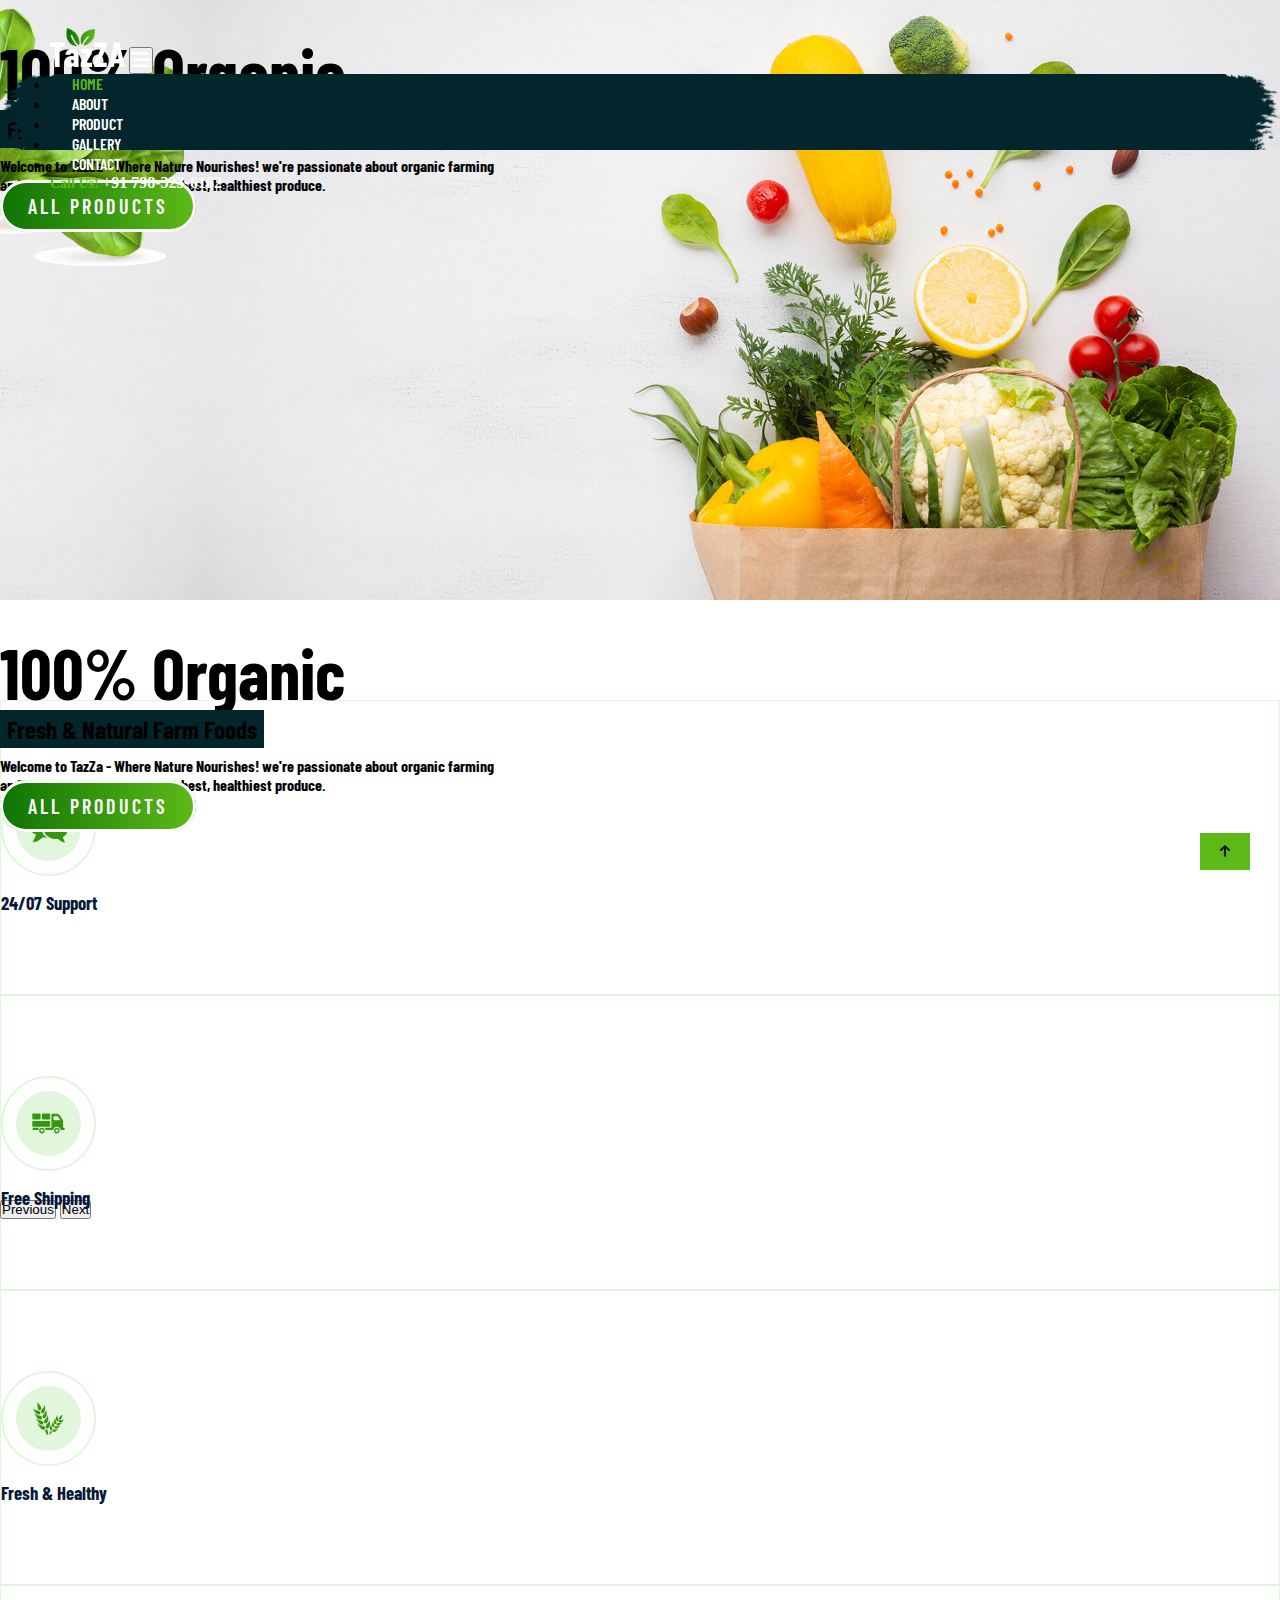
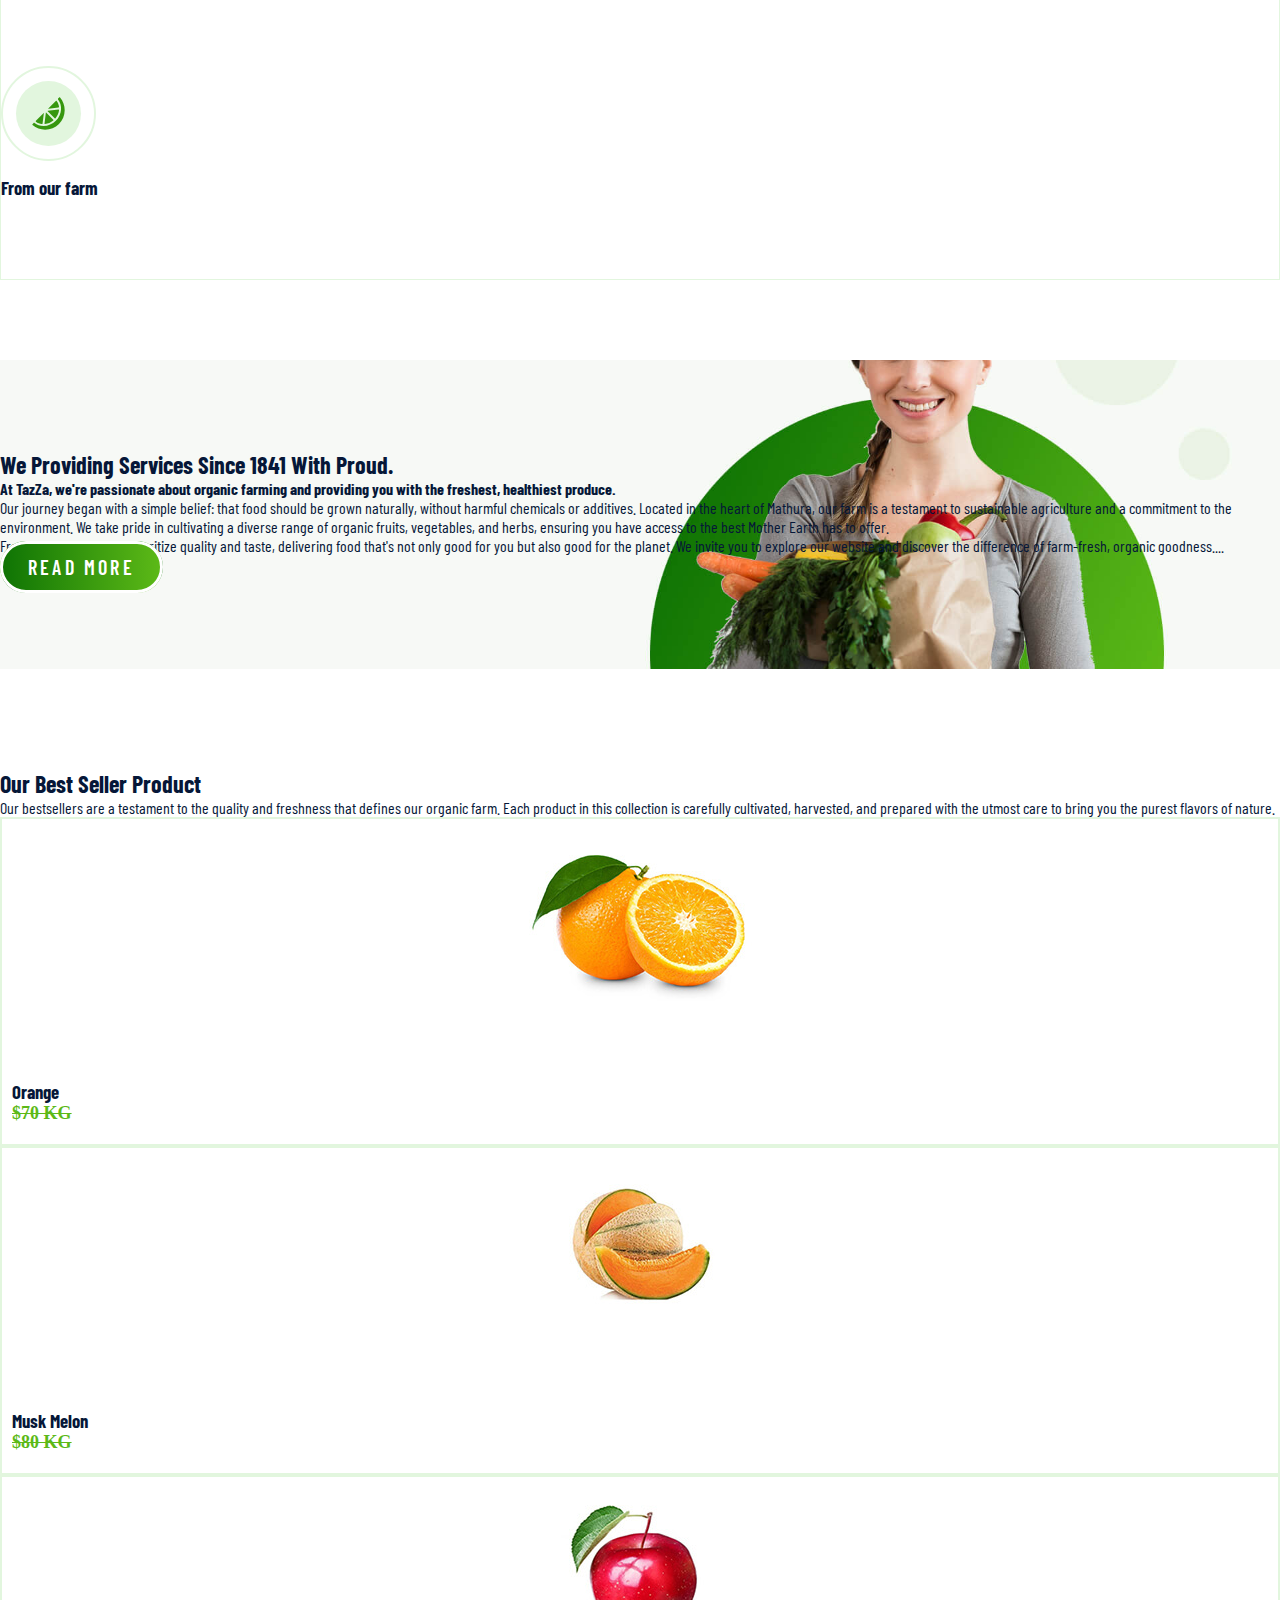
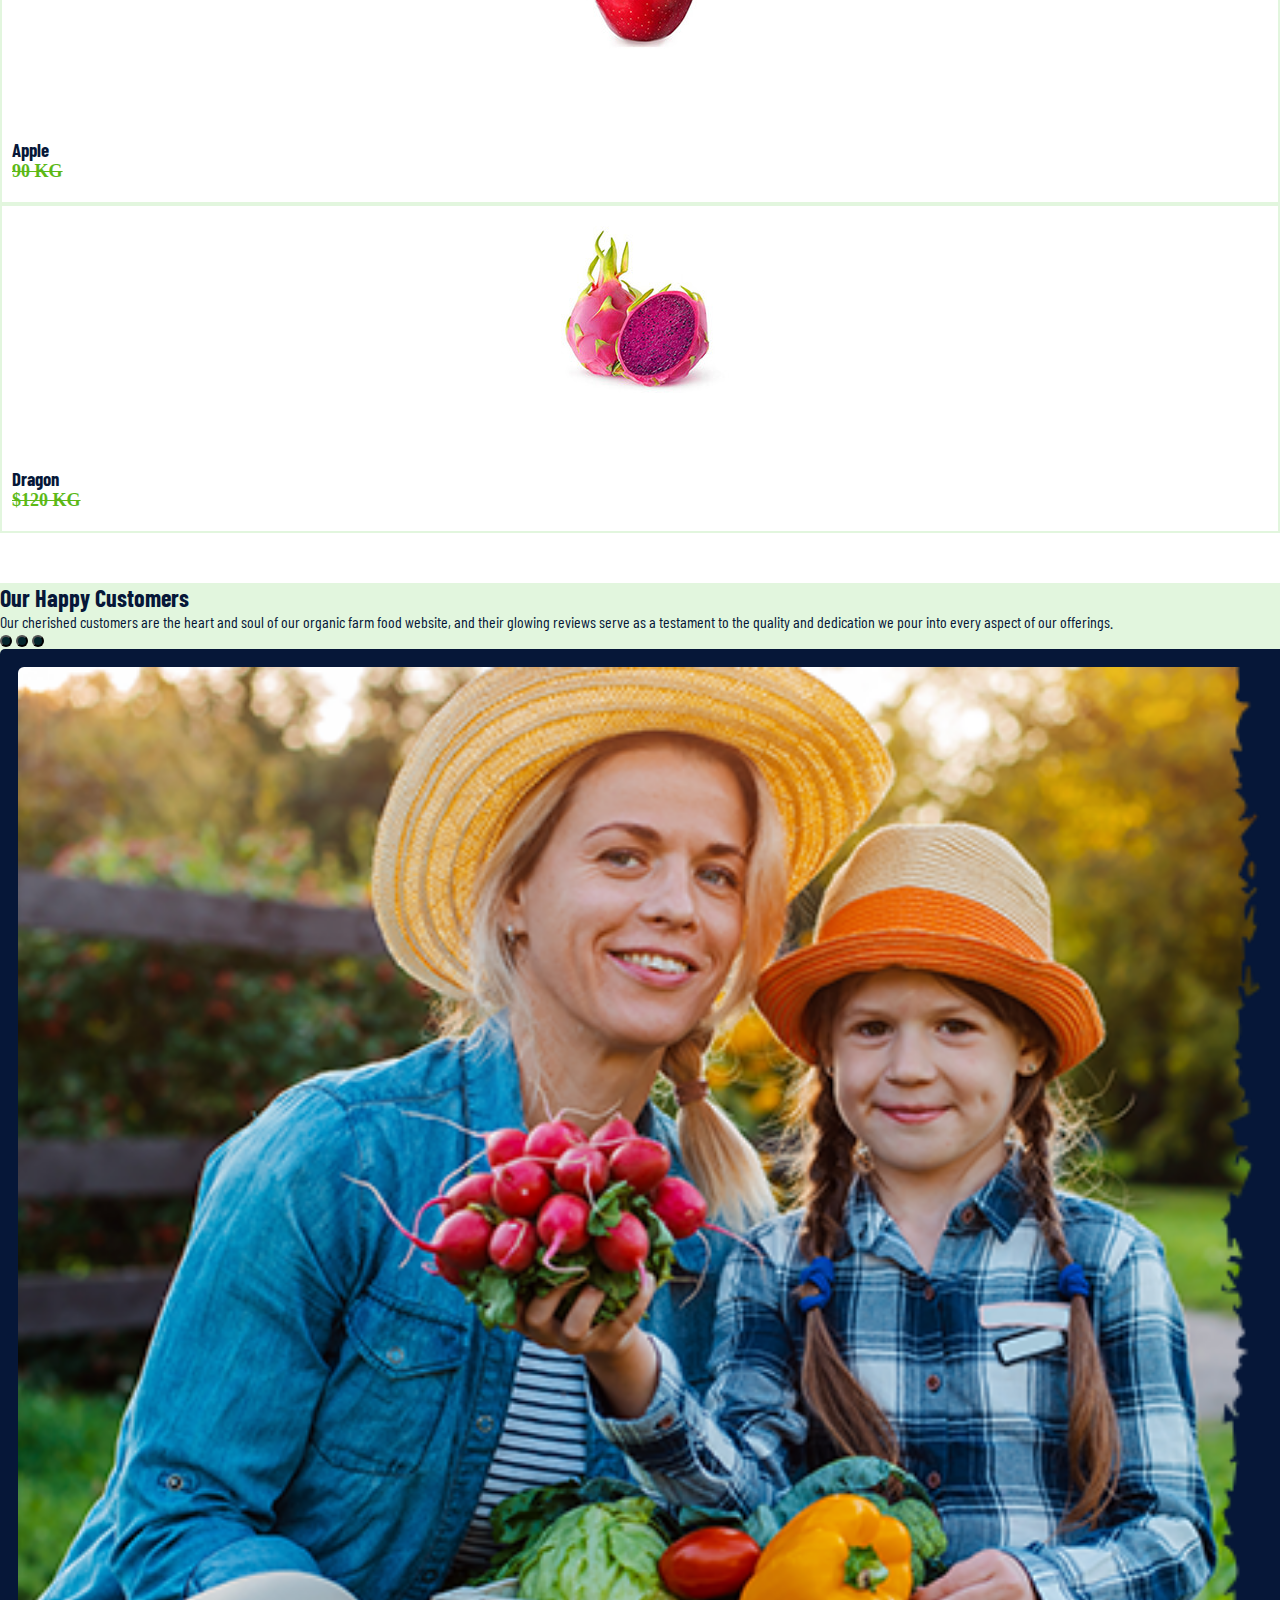
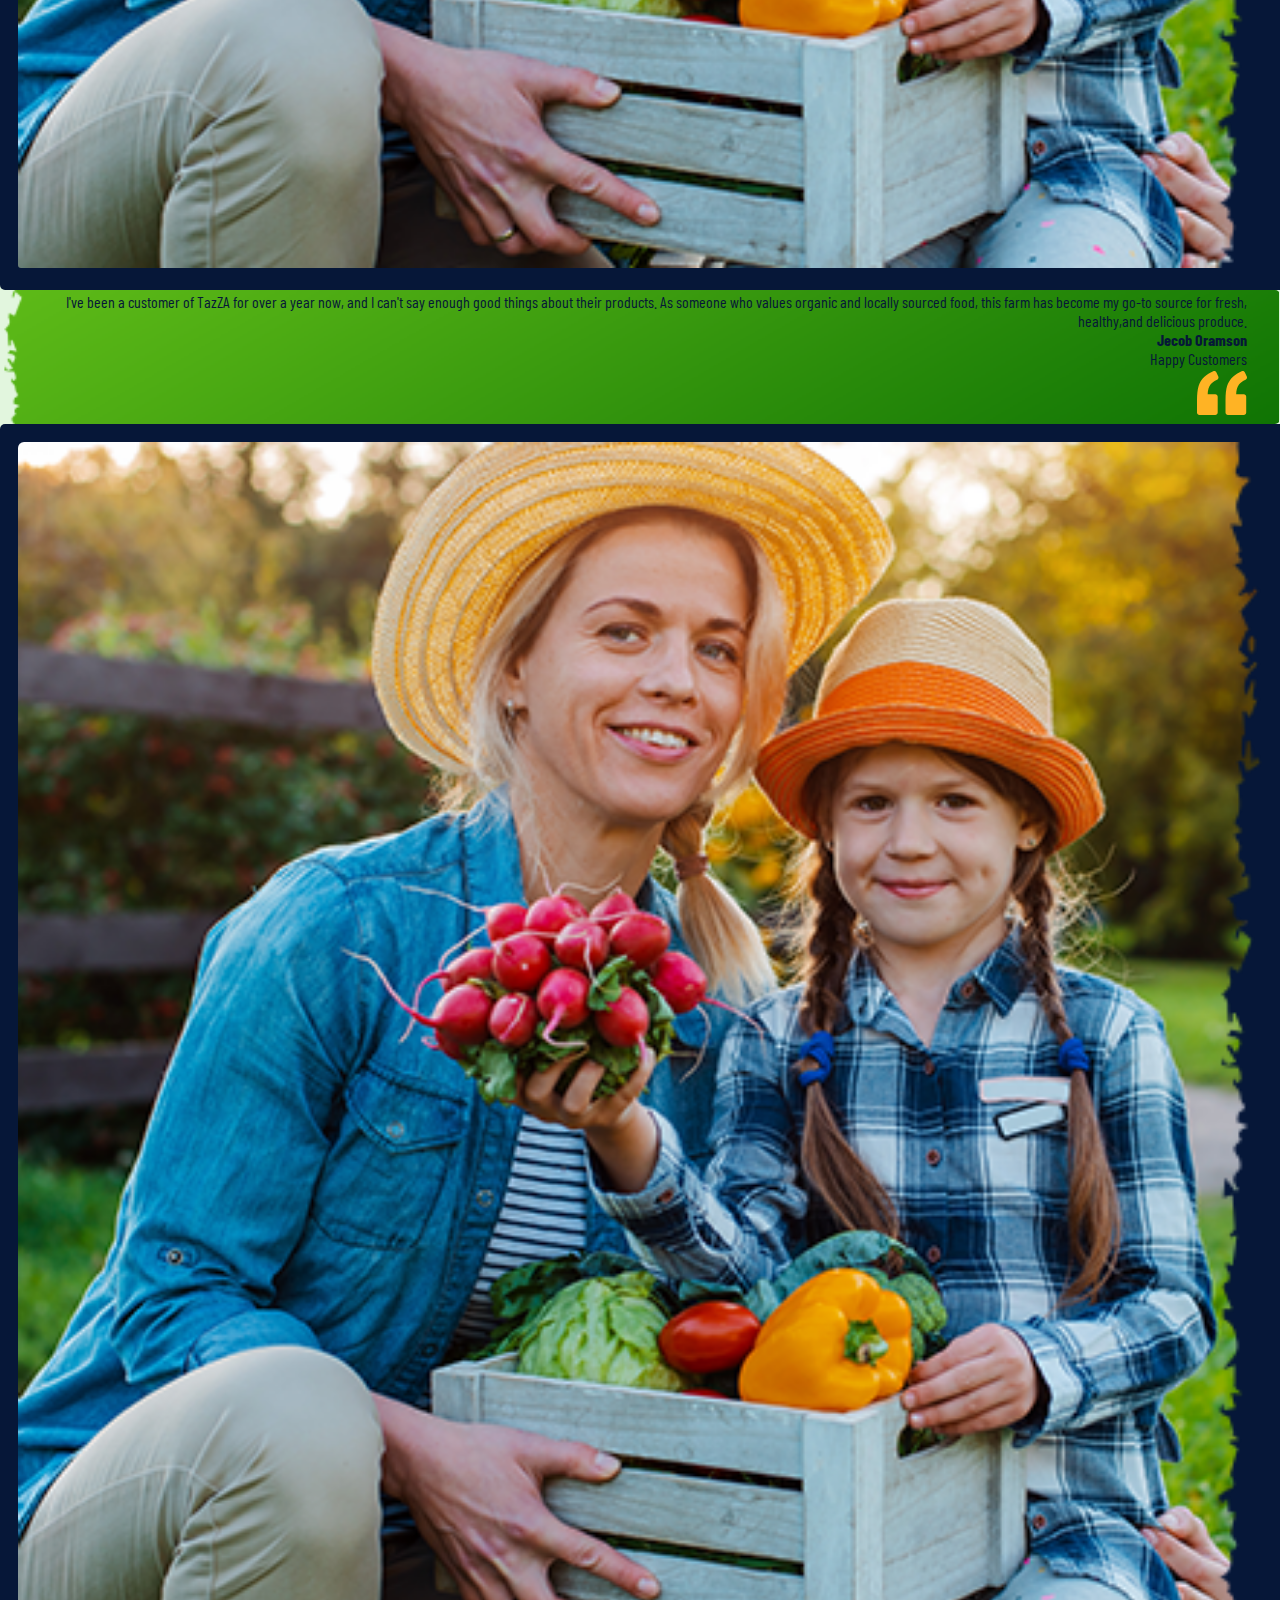
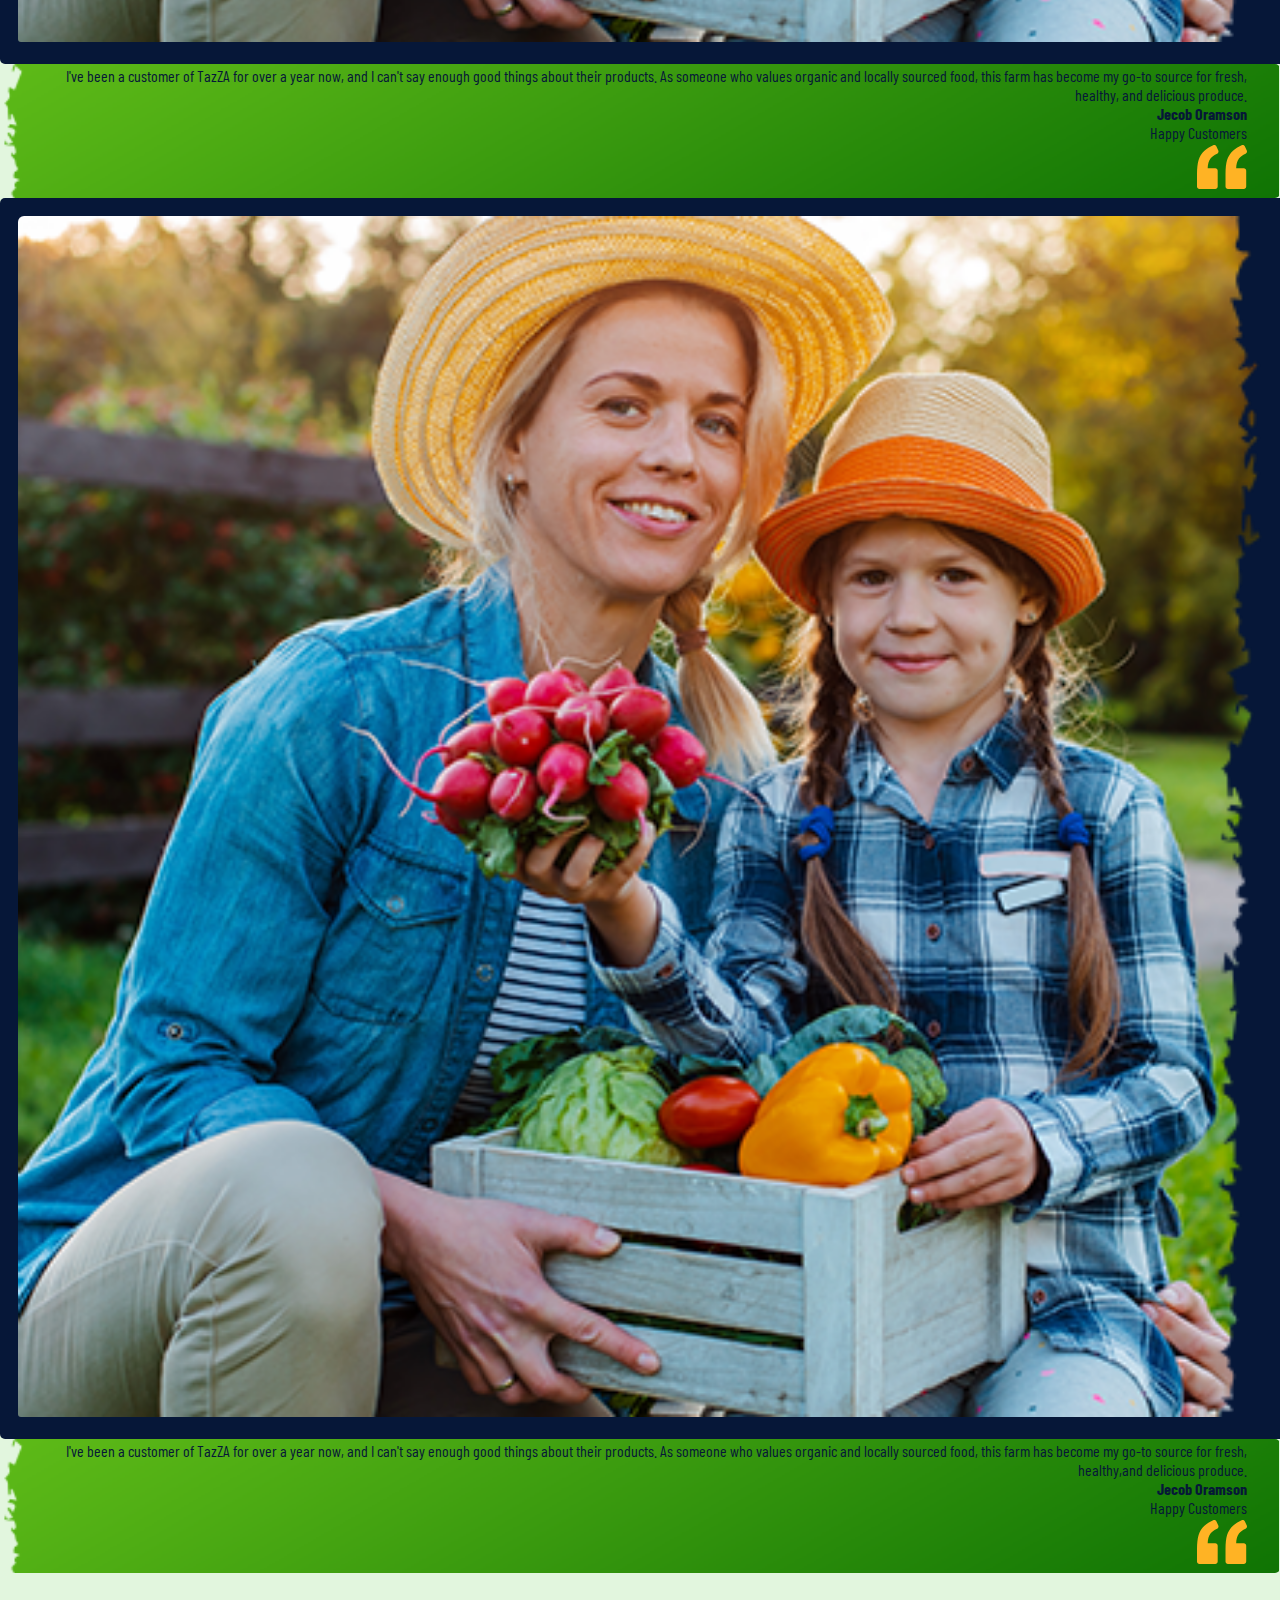
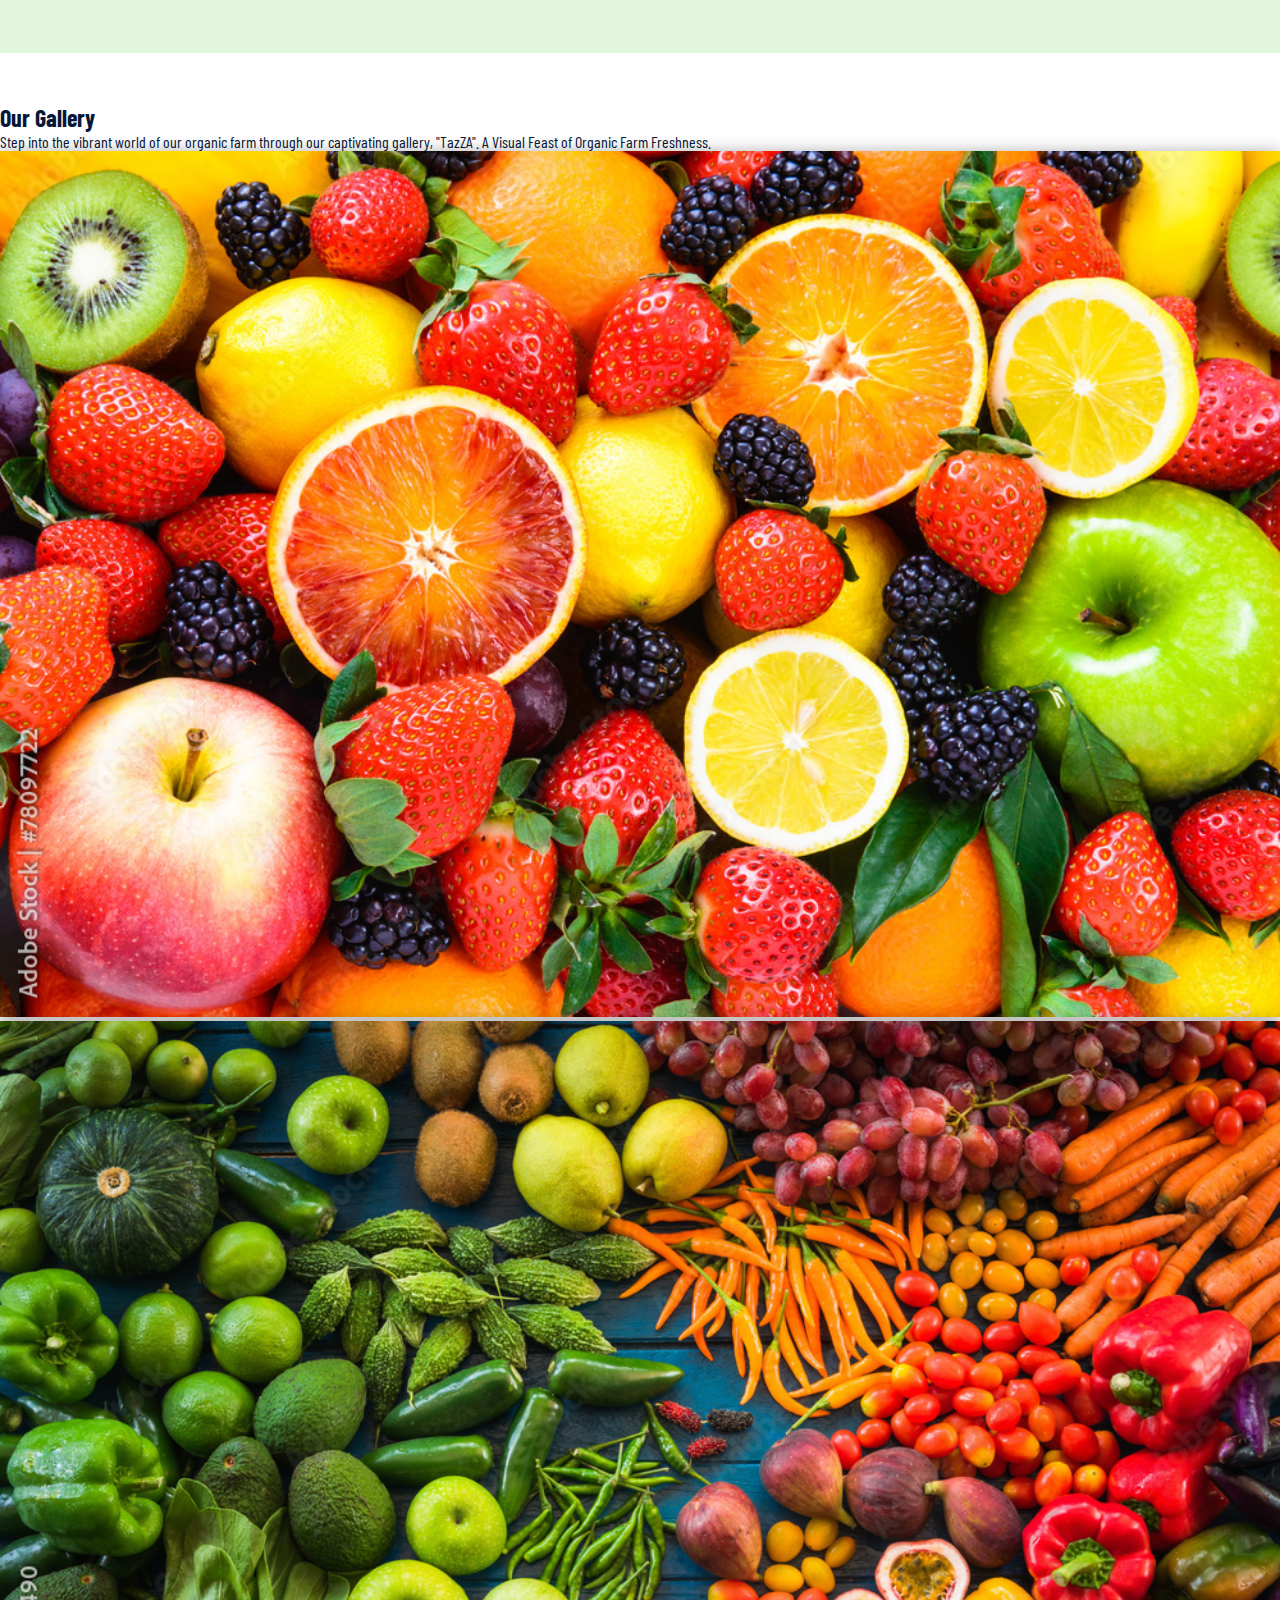
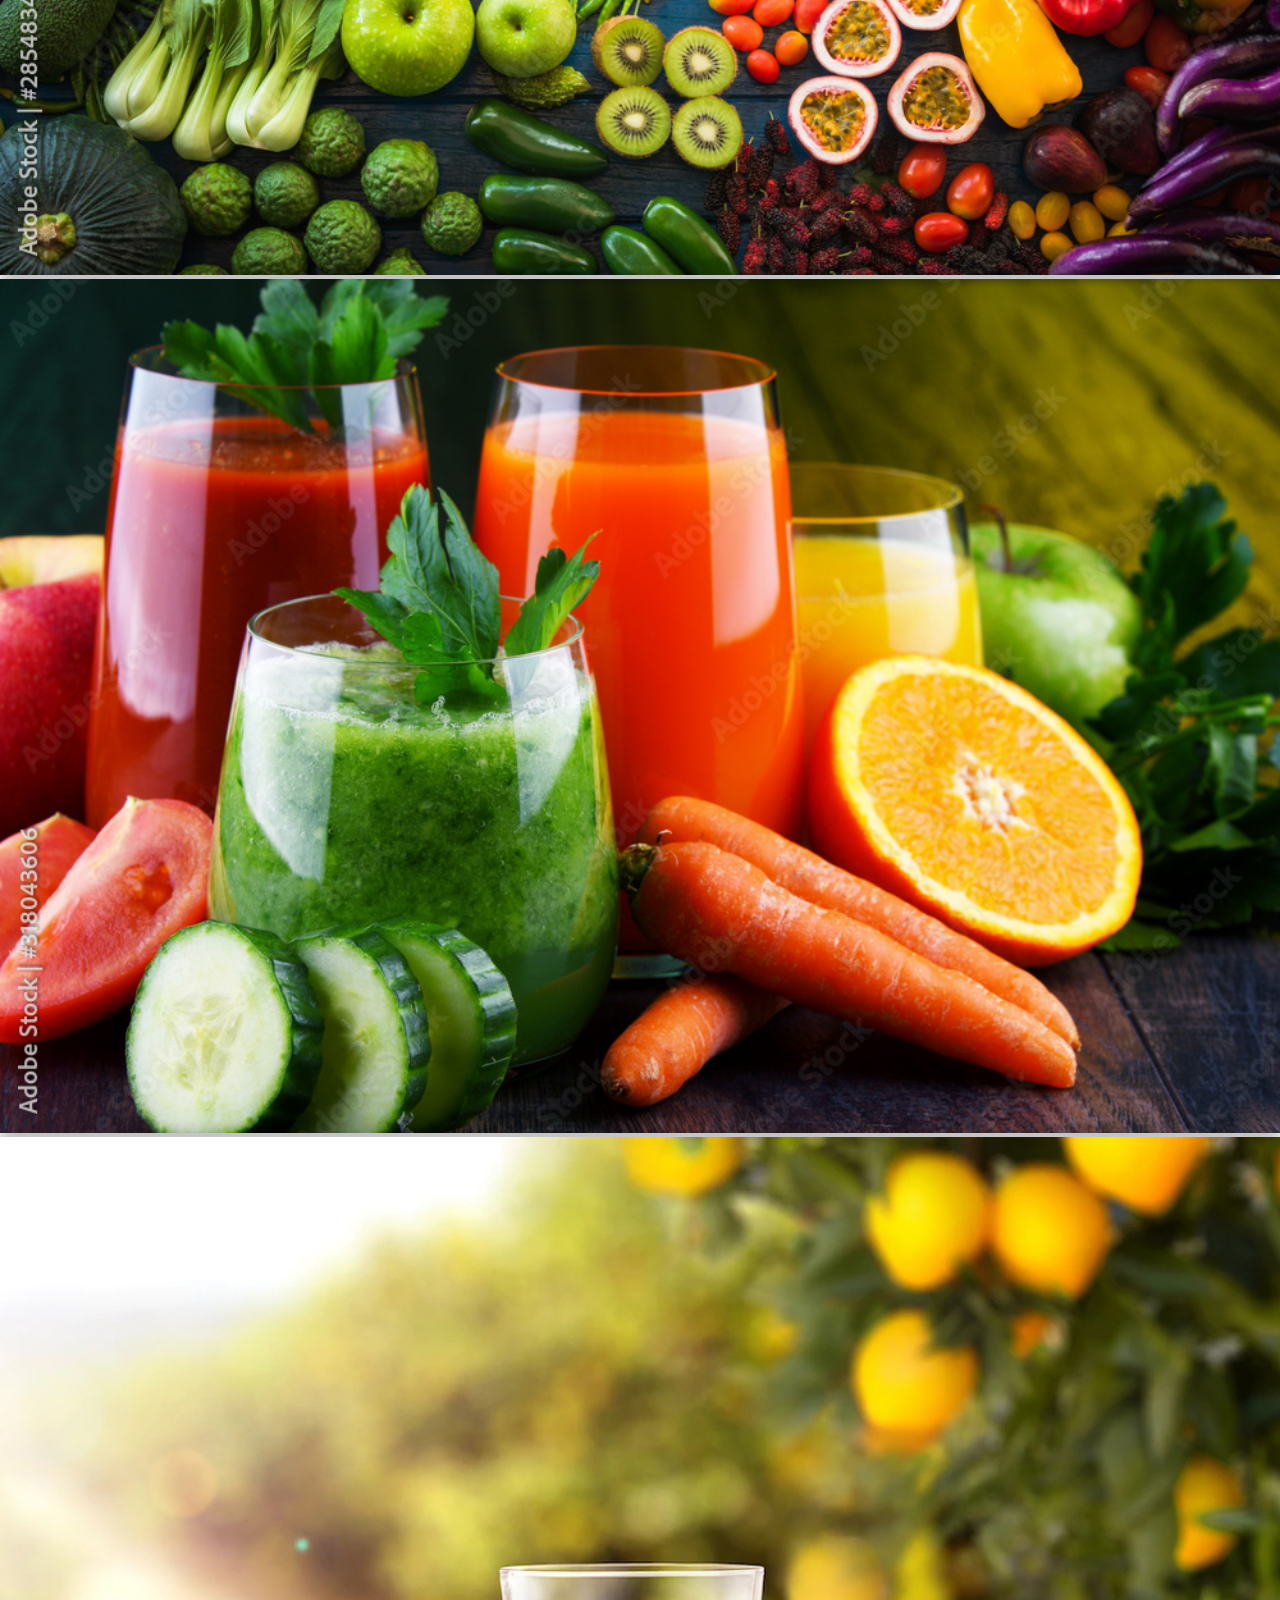
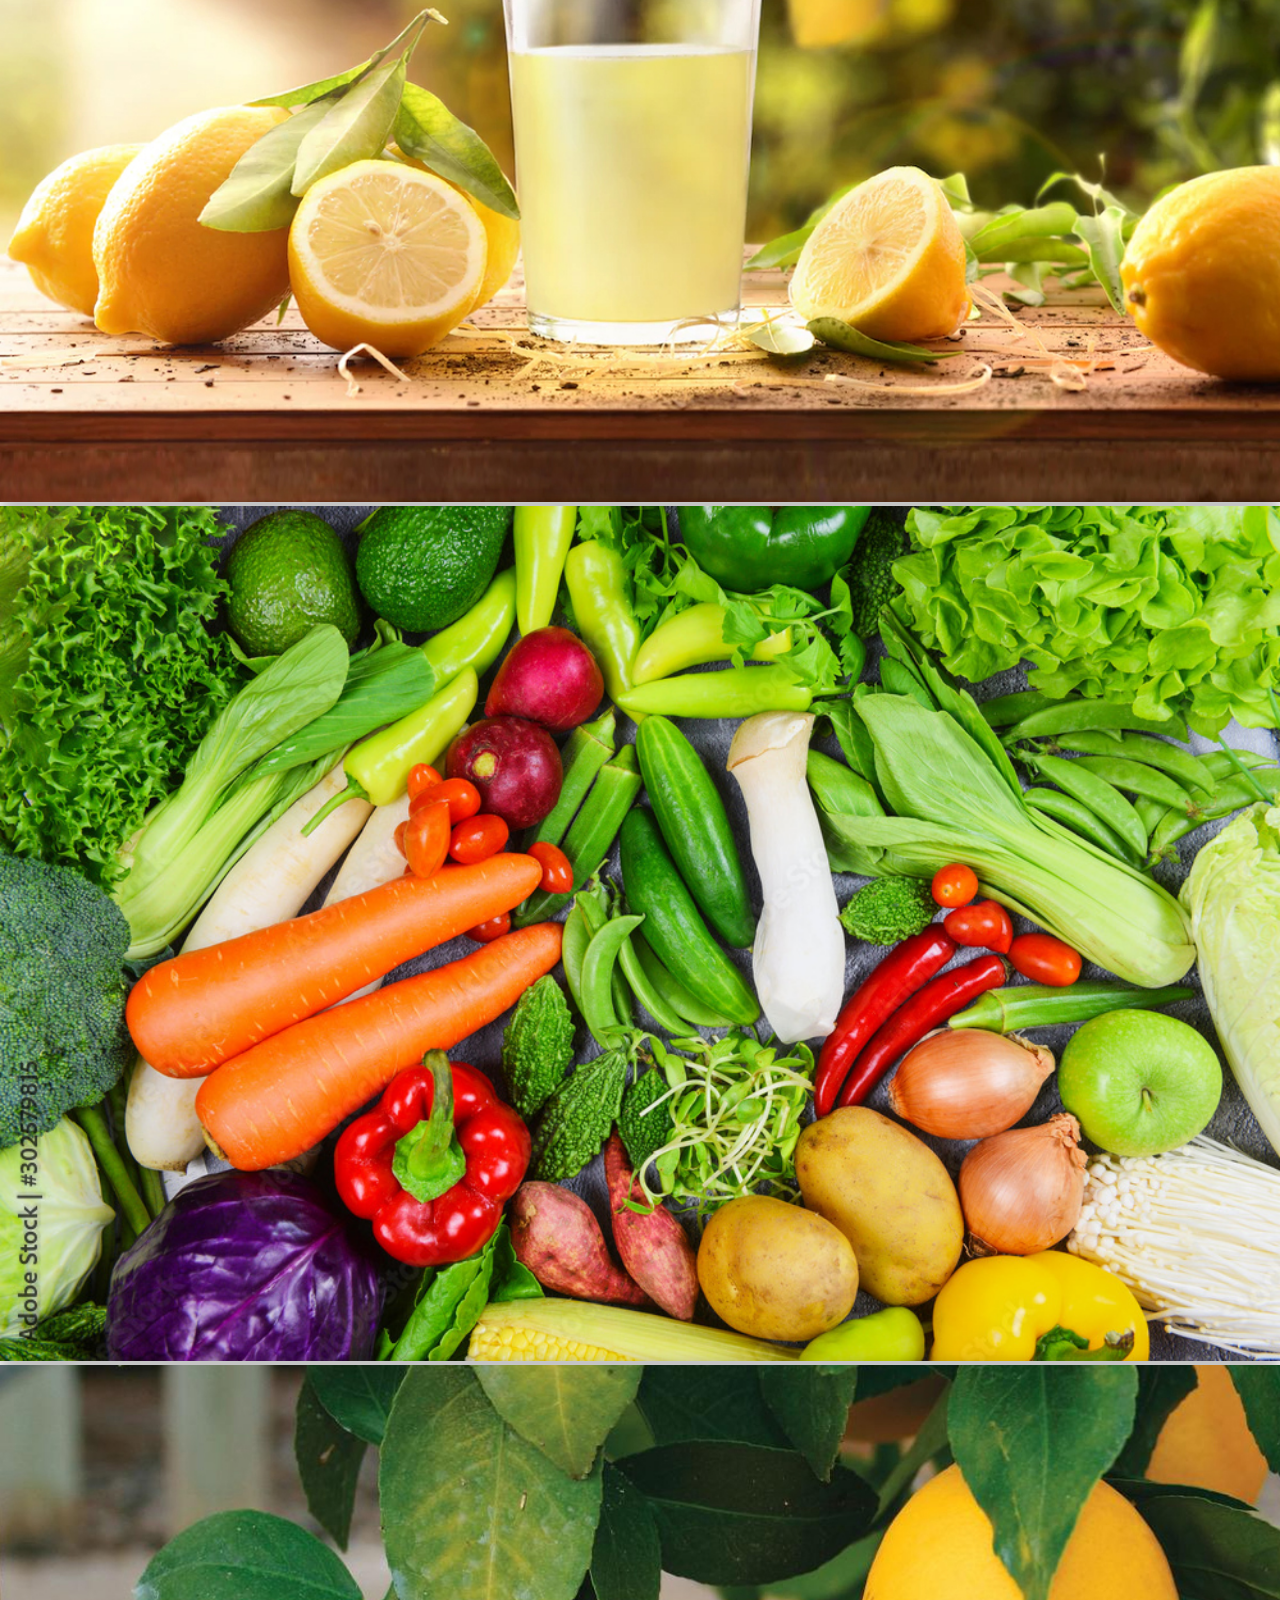
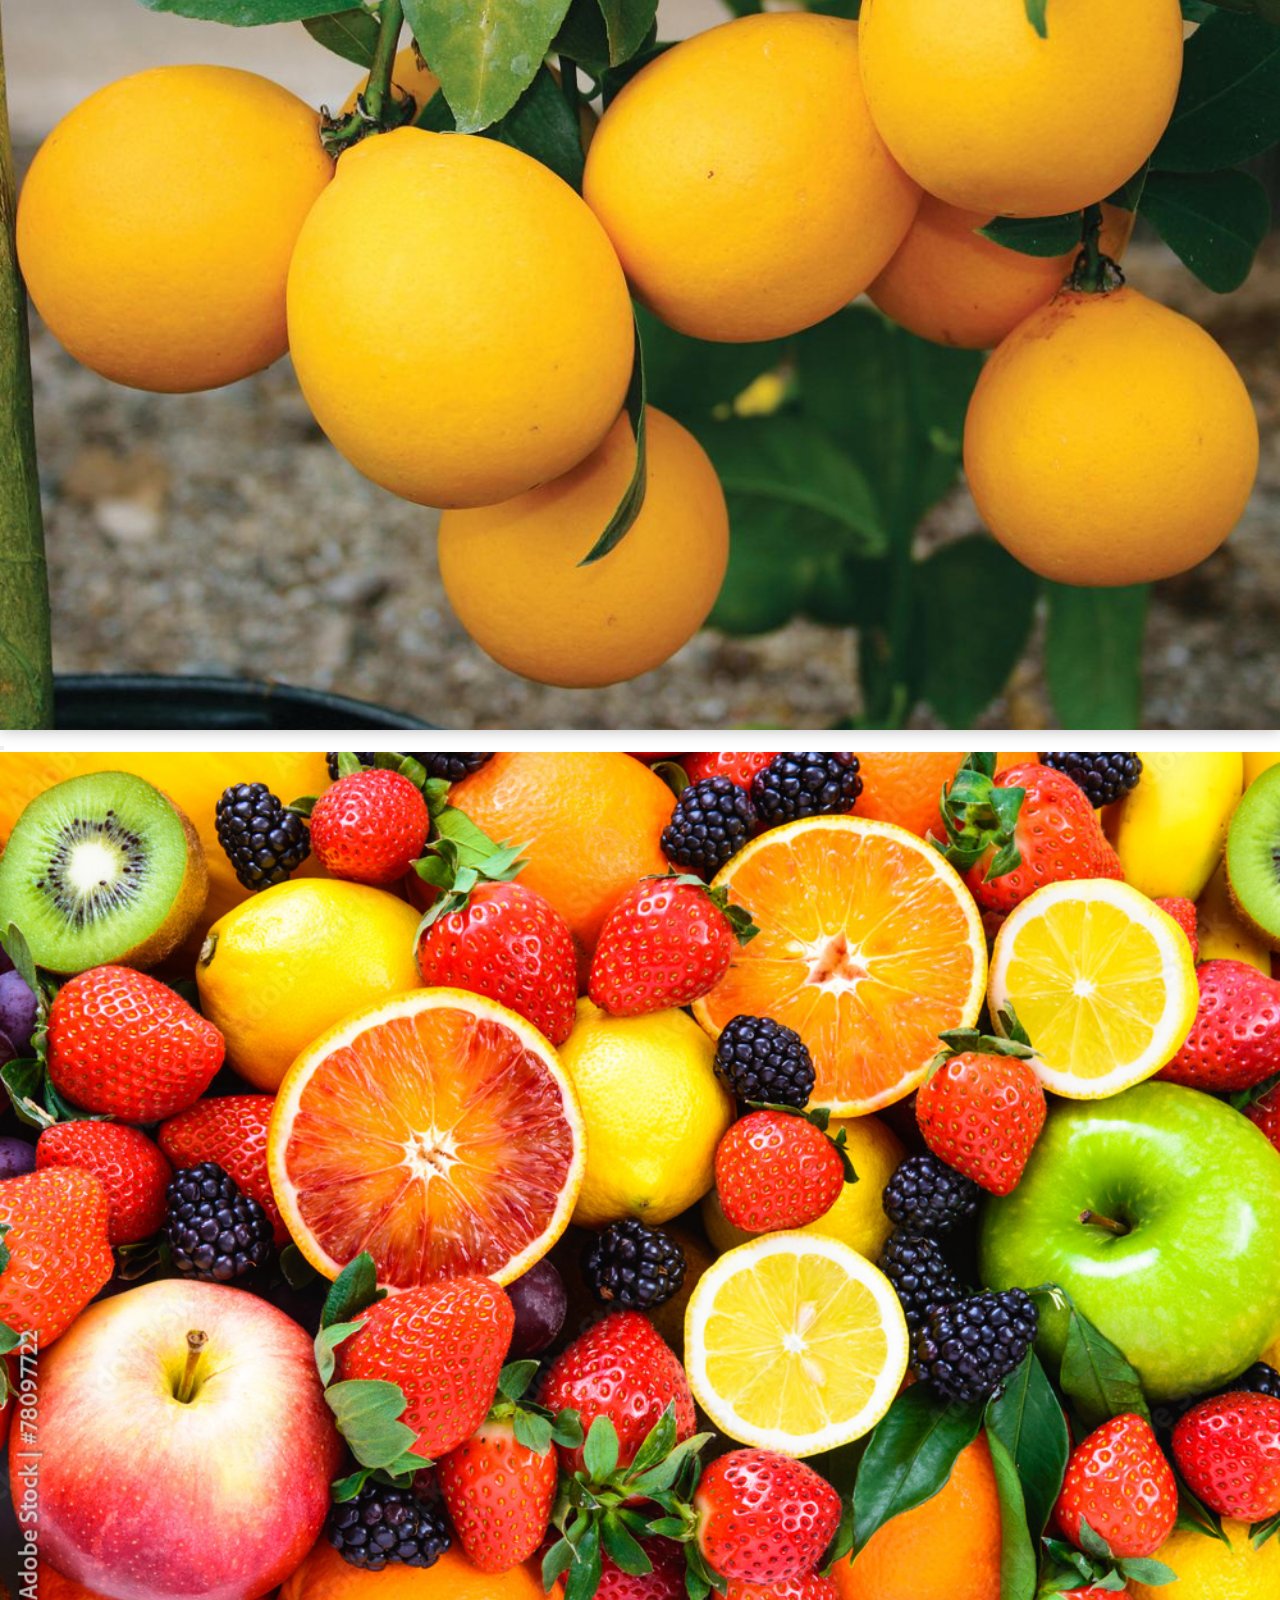
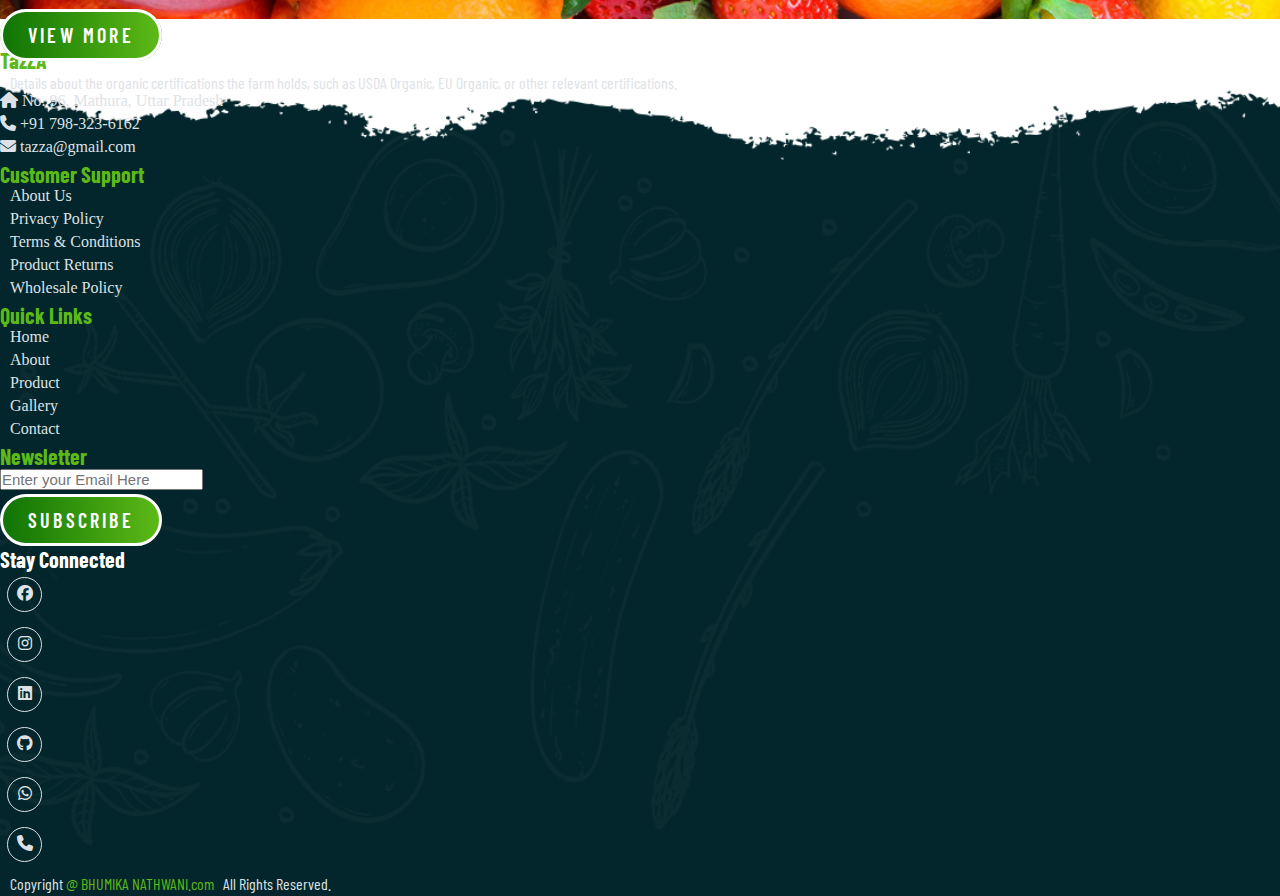
<file: index.html>
<!DOCTYPE html>
<html lang="en">
  <head>
    <meta charset="UTF-8" />
    <meta name="viewport" content="width=device-width, initial-scale=1.0" />
    <title>Organic Farm Food Website</title>
    <link
      href="https://cdn.jsdelivr.net/npm/bootstrap@5.2.3/dist/css/bootstrap.min.css"
      rel="stylesheet"
      integrity="sha384-rbsA2VBKQhggwzxH7pPCaAqO46MgnOM80zW1RWuH61DGLwZJEdK2Kadq2F9CUG65"
      crossorigin="anonymous"
    />
    <script
      src="https://cdn.jsdelivr.net/npm/bootstrap@5.2.3/dist/js/bootstrap.bundle.min.js"
      integrity="sha384-kenU1KFdBIe4zVF0s0G1M5b4hcpxyD9F7jL+jjXkk+Q2h455rYXK/7HAuoJl+0I4"
      crossorigin="anonymous"
    ></script>
    <link rel="stylesheet" href="style.css" />
    <link
      rel="stylesheet"
      href="https://cdnjs.cloudflare.com/ajax/libs/font-awesome/6.4.2/css/all.min.css"
    />
  </head>
  <body>
    <!---------- navbar ------------>

    <header id="full_nav">
      <div class="header">
        <div class="container">
          <nav class="navbar navbar-expand-lg">
            <a class="navbar-brand" href="#">
              <img src="logo.png" alt="logo" />
            </a>
            <button
              class="navbar-toggler"
              type="button"
              data-bs-toggle="collapse"
              data-bs-target="#navbarNav"
              aria-controls="navbarNav"
              aria-expanded="false"
              aria-label="Toggle navigation"
            >
              <!-- <span class="navbar-toggler-icon"></span> -->
              <i class="fa-solid fa-bars-staggered"></i>
            </button>
            <div class="collapse navbar-collapse" id="navbarNav">
              <ul class="navbar-nav mx-auto">
                <li class="nav-item">
                  <a
                    class="nav-link active"
                    aria-current="page"
                    href="index.html"
                    >Home</a
                  >
                </li>
                <li class="nav-item">
                  <a class="nav-link" href="about.html">About</a>
                </li>
                <li class="nav-item">
                  <a class="nav-link" href="product.html">Product</a>
                </li>
                <li class="nav-item">
                  <a class="nav-link" href="gallery.html">Gallery</a>
                </li>
                <li class="nav-item">
                  <a class="nav-link" href="contact.html">Contact</a>
                </li>
              </ul>
              <div class="header-right">
                <div class="text-lg-end">
                  <span>Call Us!</span>
                  <span class="phone_no">+91 798-323-6162</span>
                </div>
              </div>
            </div>
          </nav>
        </div>
      </div>
    </header>

    <!-- -------------sec-1 ------------------>

    <div class="sec-1">
      <div class="container">
        <div
          id="carouselExampleCaptions"
          class="carousel slide"
          data-bs-ride="carousel"
        >
          <!-- <div class="carousel-indicators">
          <button type="button" data-bs-target="#carouselExampleCaptions" data-bs-slide-to="0" class="active" aria-current="true" aria-label="Slide 1"></button>
          <button type="button" data-bs-target="#carouselExampleCaptions" data-bs-slide-to="1" aria-label="Slide 2"></button>
        </div> -->

          <div class="carousel-inner">
            <div class="carousel-item active">
              <div class="carousel-caption">
                <h1 class="text-black sec-1-big-bg">100% Organic</h1>
                <h3 class="sec-1-bg">Fresh & Natural Farm Foods</h3>
                <p class="text-black sec-1-sm">
                  Welcome to TazZa - Where Nature Nourishes! we're passionate
                  about organic farming<br />
                  and providing you with the freshest, healthiest produce.
                </p>
                <a href="product.html" class="btn main-btn">All Products</a>
              </div>
            </div>

            <div class="carousel-item">
              <div class="carousel-caption">
                <h1 class="text-black sec-1-big-bg">100% Organic</h1>
                <h3 class="sec-1-bg">Fresh & Natural Farm Foods</h3>
                <p class="text-black sec-1-sm">
                  Welcome to TazZa - Where Nature Nourishes! we're passionate
                  about organic farming<br />
                  and providing you with the freshest, healthiest produce.
                </p>
                <a href="product.html" class="btn main-btn">All Products</a>
              </div>
            </div>
          </div>
          <button
            class="carousel-control-prev"
            type="button"
            data-bs-target="#carouselExampleCaptions"
            data-bs-slide="prev"
          >
            <!-- <span class="carousel-control-prev-icon" aria-hidden="true"></span> -->
            <span class="visually-hidden">Previous</span>
          </button>
          <button
            class="carousel-control-next"
            type="button"
            data-bs-target="#carouselExampleCaptions"
            data-bs-slide="next"
          >
            <!-- <span class="carousel-control-next-icon" aria-hidden="true"></span> -->
            <span class="visually-hidden">Next</span>
          </button>
        </div>
      </div>
    </div>

    <!----------------- sec-2 -------------->

    <div class="sec-2" style="margin-top: 100px">
      <div class="container">
        <div class="row">
          <div class="col-6 col-lg-3 mb-5">
            <div class="card sec-2-box">
              <div class="text-center">
                <div class="icon-border">
                  <div class="icon">
                    <img
                      src="ui-chat.svg"
                      class="img-fluid"
                    />
                  </div>
                </div>
                <div class="text">
                  <h3>24/07 Support</h3>
                </div>
              </div>
            </div>
          </div>

          <div class="col-6 col-lg-3 mb-5">
            <div class="card sec-2-box">
              <div class="text-center">
                <div class="icon-border">
                  <div class="icon">
                    <img
                      src="truck-loaded.svg"
                      class="img-fluid"
                    />
                  </div>
                </div>
                <div class="text">
                  <h3>Free Shipping</h3>
                </div>
              </div>
            </div>
          </div>

          <div class="col-6 col-lg-3 mb-5">
            <div class="card sec-2-box">
              <div class="text-center">
                <div class="icon-border">
                  <div class="icon">
                    <img
                      src="wheat.svg"
                      class="img-fluid"
                    />
                  </div>
                </div>
                <div class="text">
                  <h3>Fresh & Healthy</h3>
                </div>
              </div>
            </div>
          </div>

          <div class="col-6 col-lg-3 mb-5">
            <div class="card sec-2-box">
              <div class="text-center">
                <div class="icon-border">
                  <div class="icon">
                    <img
                      src="lemon.svg"
                      class="img-fluid"
                    />
                  </div>
                </div>
                <div class="text">
                  <h3>From our farm</h3>
                </div>
              </div>
            </div>
          </div>
        </div>
      </div>
    </div>

    <!---------------- sec-3 ------------->

    <div class="sec-3" style="margin-top: 80px">
      <div class="container">
        <div class="row align-items-center">
          <div class="col-xl-5 col-lg-6 col-sm-8">
            <div class="content">
              <h2 class="sec-3-bg">
                We Providing Services Since 1841 With Proud.
              </h2>
              <div class="details">
                <p class="fw-bold sec-3-sm-1">
                  At TazZa, we're passionate about organic farming and providing
                  you with the freshest, healthiest produce.
                </p>
                <p class="sec-3-sm-2">
                  Our journey began with a simple belief: that food should be
                  grown naturally, without harmful chemicals or additives.
                  Located in the heart of Mathura, our farm is a testament to
                  sustainable agriculture and a commitment to the environment.
                  We take pride in cultivating a diverse range of organic
                  fruits, vegetables, and herbs, ensuring you have access to the
                  best Mother Earth has to offer.
                </p>
                <p class="sec-3-sm-3">
                  From farm to table, we prioritize quality and taste,
                  delivering food that's not only good for you but also good for
                  the planet. We invite you to explore our website and discover
                  the difference of farm-fresh, organic goodness....
                </p>
                <a href="about.html" class="btn main-btn">Read More</a>
              </div>
            </div>
          </div>
        </div>
      </div>
    </div>

    <!--------------- sec-4 ---------------->

    <div class="sec-4" style="margin-top: 100px">
      <div class="container">
        <div class="row justify-content-center">
          <div class="col-12 text-center">
            <h2 class="sec-4-bg">Our Best Seller Product</h2>
            <p class="sec-4-sm">
              Our bestsellers are a testament to the quality and freshness that
              defines our organic farm. Each product in this collection is
              carefully cultivated, harvested, and prepared with the utmost care
              to bring you the purest flavors of nature.
            </p>
          </div>
        </div>

        <div class="row mx-0 mt-5">
          <div class="col-lg-3 col-sm-6 mb-5">
            <div class="card product-card">
              <div class="product-img">
                <img
                  src="product-2.jpg"
                  class="img-fluid"
                />
              </div>

              <div class="d-flex align-items-center justify-content-between">
                <h3>Orange</h3>
                <span>$70 KG</span>
              </div>

              <div class="product-detail">
                <a href="product.html" class="btn main-btn">View Products</a>
              </div>
            </div>
          </div>

          <div class="col-lg-3 col-sm-6 mb-5">
            <div class="card product-card">
              <div class="product-img">
                <img
                  src="product-1.jpg"
                  class="img-fluid"
                />
              </div>

              <div class="d-flex align-items-center justify-content-between">
                <h3>Musk Melon</h3>
                <span>$80 KG</span>
              </div>

              <div class="product-detail">
                <a href="product.html" class="btn main-btn">View Products</a>
              </div>
            </div>
          </div>

          <div class="col-lg-3 col-sm-6 mb-5">
            <div class="card product-card">
              <div class="product-img">
                <img
                  src="product-3.jpg"
                  class="img-fluid"
                />
              </div>

              <div class="d-flex align-items-center justify-content-between">
                <h3>Apple</h3>
                <span>90 KG</span>
              </div>

              <div class="product-detail">
                <a href="product.html" class="btn main-btn">View Products</a>
              </div>
            </div>
          </div>

          <div class="col-lg-3 col-sm-6 mb-5">
            <div class="card product-card">
              <div class="product-img">
                <img
                  src="product-4.jpg"
                  class="img-fluid"
                />
              </div>

              <div class="d-flex align-items-center justify-content-between">
                <h3>Dragon</h3>
                <span>$120 KG</span>
              </div>

              <div class="product-detail">
                <a href="product.html" class="btn main-btn">View Products</a>
              </div>
            </div>
          </div>
        </div>
      </div>
    </div>

    <!-------------- sec-5 ------------>

    <div class="sec-5" style="margin-top: 50px">
      <div class="container">
        <div class="row">
          <div class="col-12 text-center mt-5">
            <h2 class="sec-5-bg">Our Happy Customers</h2>
            <p class="sec-5-sm">
              Our cherished customers are the heart and soul of our organic farm
              food website, and their glowing reviews serve as a testament to
              the quality and dedication we pour into every aspect of our
              offerings.
            </p>
          </div>
        </div>

        <div class="row justify-content-center mt-4">
          <div class="col-xl-8 col-md-10">
            <!-- carousel -->

            <div
              id="carouselExampleIndicators"
              class="carousel slide"
              data-bs-ride="true"
            >
              <div class="carousel-indicators">
                <button
                  type="button"
                  data-bs-target="#carouselExampleIndicators"
                  data-bs-slide-to="0"
                  class="active"
                  aria-current="true"
                  aria-label="Slide 1"
                ></button>
                <button
                  type="button"
                  data-bs-target="#carouselExampleIndicators"
                  data-bs-slide-to="1"
                  aria-label="Slide 2"
                ></button>
                <button
                  type="button"
                  data-bs-target="#carouselExampleIndicators"
                  data-bs-slide-to="2"
                  aria-label="Slide 3"
                ></button>
              </div>
              <div class="carousel-inner">
                <div class="carousel-item active">
                  <div class="d-sm-flex row">
                    <div class="profile-box col-sm-5">
                      <img
                        src="testimonial-1.png"
                        class="img-fluid"
                      />
                    </div>
                    <div class="card col-sm-7">
                      <div class="desc-box">
                        <p class="fst-italic">
                          I've been a customer of TazZA for over a year now, and
                          I can't say enough good things about their products.
                          As someone who values organic and locally sourced
                          food, this farm has become my go-to source for fresh,
                          healthy,and delicious produce.
                        </p>
                        <div class="my-4">
                          <h4>Jecob Oramson</h4>
                          <p class="m-0 text-white">Happy Customers</p>
                        </div>
                        <img
                          src="qoutes.svg"
                          class="float-end img-fluid"
                        />
                      </div>
                    </div>
                  </div>
                </div>

                <div class="carousel-item">
                  <div class="d-sm-flex row">
                    <div class="profile-box col-sm-5">
                      <img
                        src="testimonial-1.png"
                        class="img-fluid"
                      />
                    </div>
                    <div class="card col-sm-7">
                      <div class="desc-box pb-5">
                        <p class="fst-italic">
                          I've been a customer of TazZA for over a year now, and
                          I can't say enough good things about their products.
                          As someone who values organic and locally sourced
                          food, this farm has become my go-to source for fresh,
                          healthy, and delicious produce.
                        </p>
                        <div class="my-4">
                          <h4>Jecob Oramson</h4>
                          <p class="m-0 text-white">Happy Customers</p>
                        </div>
                        <img
                          src="qoutes.svg"
                          class="float-end img-fluid"
                        />
                      </div>
                    </div>
                  </div>
                </div>

                <div class="carousel-item">
                  <div class="d-sm-flex row">
                    <div class="profile-box col-sm-5">
                      <img
                        src="testimonial-1.png"
                        class="img-fluid"
                      />
                    </div>
                    <div class="card col-sm-7">
                      <div class="desc-box">
                        <p class="fst-italic">
                          I've been a customer of TazZA for over a year now, and
                          I can't say enough good things about their products.
                          As someone who values organic and locally sourced
                          food, this farm has become my go-to source for fresh,
                          healthy,and delicious produce.
                        </p>
                        <div class="my-4">
                          <h4>Jecob Oramson</h4>
                          <p class="m-0 text-white">Happy Customers</p>
                        </div>
                        <img
                          src="qoutes.svg"
                          class="float-end img-fluid"
                        />
                      </div>
                    </div>
                  </div>
                </div>
              </div>
              <!-- <button class="carousel-control-prev" type="button" data-bs-target="#carouselExampleIndicators" data-bs-slide="prev">
              <span class="carousel-control-prev-icon" aria-hidden="true"></span>
              <span class="visually-hidden">Previous</span>
            </button>
            <button class="carousel-control-next" type="button" data-bs-target="#carouselExampleIndicators" data-bs-slide="next">
              <span class="carousel-control-next-icon" aria-hidden="true"></span>
              <span class="visually-hidden">Next</span>
            </button> -->
            </div>
          </div>
        </div>
      </div>
    </div>

    <!-------------- sec-6 ------------>

    <div class="sec-6" style="margin-top: 50px">
      <div class="container">
        <div class="row">
          <div class="col-12 text-center mt-5">
            <h2 class="sec-5-bg">Our Gallery</h2>
            <p class="sec-5-sm">
              Step into the vibrant world of our organic farm through our
              captivating gallery, "TazZA". A Visual Feast of Organic Farm
              Freshness.
            </p>
          </div>

          <div class="col-sm-6 col-lg-4 mt-5">
            <img
              src="g-1.jpg"
              class="img-fluid rounded-2 gallery-item"
              alt="gallery"
            />
          </div>
          <div class="col-sm-6 col-lg-4 mt-3 mt-lg-5">
            <img
              src="g-2.jpg"
              class="img-fluid rounded-2 gallery-item"
              alt="gallery"
            />
          </div>
          <div class="col-sm-6 col-lg-4 mt-3 mt-lg-5">
            <img
              src="g-3.jpg"
              class="img-fluid rounded-2 gallery-item"
              alt="gallery"
            />
          </div>
          <div class="col-sm-6 col-lg-4 mt-3">
            <img
              src="g-4.jpg"
              class="img-fluid rounded-2 gallery-item"
              alt="gallery"
            />
          </div>
          <div class="col-sm-6 col-lg-4 mt-3">
            <img
              src="g-5.jpg"
              class="img-fluid rounded-2 gallery-item"
              alt="gallery"
            />
          </div>
          <div class="col-sm-6 col-lg-4 mt-3">
            <img
              src="g-6.jpg"
              class="img-fluid rounded-2 gallery-item"
              alt="gallery"
            />
          </div>
        </div>
      </div>
    </div>

    <!-- Modal -->
    <div
      class="modal fade"
      id="gallery-modal"
      tabindex="-1"
      aria-labelledby="exampleModalLabel"
      aria-hidden="true"
    >
      <div class="modal-dialog modal-dialog-centered modal-lg">
        <div class="modal-content">
          <div class="modal-header">
            <!-- <h1 class="modal-title fs-5" id="exampleModalLabel">Modal title</h1> -->
            <button
              type="button"
              class="btn-close"
              data-bs-dismiss="modal"
              aria-label="Close"
            ></button>
          </div>
          <div class="modal-body">
            <img
              src="g-1.jpg"
              class="modal-img"
              alt="modal-img"
            />
          </div>
        </div>
      </div>
    </div>
    <div class="button text-center">
      <a href="gallery.html" class="btn main-btn mt-5">View More</a>
    </div>

    <!------------ footer ------------>

    <footer class="footer mt-5 mb-md-0 pt-5 pt-lg-3">
      <div class="container">
        <div class="row">
          <div class="col-lg-3 col-md-6 col-sm-12 mt-5">
            <h5 class=" fw-bolder ms-3 fs-3" style="color:#5cb917">TazZA</h5>
            <p class="company_details text-white">
              Details about the organic certifications the farm holds, such as
              USDA Organic, EU Organic, or other relevant certifications.
            </p>
            <div class="contact-info">
              <ul class="list-unstyled">
                <li>
                  <a href="#" style="text-decoration: none"
                    ><i class="fa fa-home me-3"></i> No. 96, Mathura, Uttar Pradesh</a
                  >
                </li>
                <li>
                  <a href="#" style="text-decoration: none"
                    ><i class="fa fa-phone me-3"></i> +91 798-323-6162</a
                  >
                </li>
                <li>
                  <a href="mailto:tazza@gmail.com" style="text-decoration: none"
                    ><i class="fa fa-envelope me-3"></i> tazza@gmail.com</a
                  >
                </li>
              </ul>
            </div>
          </div>
    
          <div class="col-lg-3 col-md-6 col-sm-12 mt-5 mt-lg-5">
            <h5  style="color:#5cb917">Customer Support</h5>
            <ul class="link-widget p-0">
              <li><a href="#" style="text-decoration: none">About Us</a></li>
              <li><a href="#" style="text-decoration: none">Privacy Policy</a></li>
              <li><a href="#" style="text-decoration: none">Terms & Conditions</a></li>
              <li><a href="#" style="text-decoration: none">Product Returns</a></li>
              <li><a href="#" style="text-decoration: none">Wholesale Policy</a></li>
            </ul>
          </div>
    
          <div class="col-lg-3 col-md-6 col-sm-12 mb-4 mt-0 mt-lg-5">
            <h5 style="color:#5cb917">Quick Links</h5>
            <ul class="link-widget">
              <li><a href="index.html" style="text-decoration: none">Home</a></li>
              <li><a href="about.html" style="text-decoration: none">About</a></li>
              <li><a href="product.html" style="text-decoration: none">Product</a></li>
              <li><a href="gallery.html" style="text-decoration: none">Gallery</a></li>
              <li><a href="contact.html" style="text-decoration: none">Contact</a></li>
            </ul>
          </div>
    
          <div class="col-lg-3 col-md-6 col-sm-12 mb-4 mt-0 mt-lg-5">
            <h5 style="color:#5cb917">Newsletter</h5>
            <div class="form-group">
              <input type="email" class="form-control bg-transparent" placeholder="Enter your Email Here"><br>
              <button type="submit" class="btn main-btn mb-4">Subscribe</button>
            </div>
            <h5 class="ms-2">Stay Connected</h5>
            <ul class="social-network d-flex align-items-center">
              <li><a class="facebook" href="" target="_blank"><i class="fa-brands fa-facebook"></i></a></li>
              <li><a class="dribbble" href="https://www.instagram.com/ganishka_nathwani/" target="_blank"><i class="fa-brands fa-instagram"></i></a></li>
              <li><a class="linkedin" href="" target="_blank"><i class="fa-brands fa-linkedin"></i></a></li>
              <li><a class="twitter" href="" target="_blank"><i class="fa-brands fa-github"></i></a></li>
              <li><a class="whatsapp" href="https://web.whatsapp.com/" target="_blank"><i class="fa-brands fa-whatsapp"></i></a></li>
              <li><a class="linkedin" href="tel:+917983236162" target="_blank"><i class="fa-solid fa-phone"></i></a></li>
            </ul>
          </div>
        </div>
        <div class="row">
          <div class="col-12">
            <div class="copyright-section">
              <p class="text-center text-white">Copyright <a href="#" style="text-decoration: none"> <span style="color: #5cb917; line-height: 1.5;"> @ BHUMIKA  NATHWANI.com</span></a> &nbsp All Rights Reserved.</p>
            </div>
          </div>
        </div>
      </div>
    </footer>

     <!-- Js for Scroller button    -->

     <button id="scroll-to-top"><i class="fa-solid fa-arrow-up"></i></button>
     <script>  

       const scrollBtn = document.querySelector('#scroll-to-top');

       window.addEventListener('scroll',() => {
      if(window.pageYOffset > 300){
       scrollBtn.style.display = "block";
      }
      else{
       scrollBtn.style.display = "none";
      }
   });

  

   scrollBtn.addEventListener('click', () =>{
       window.scrollTo({
           top:0,
           behavior:"smooth"
       });
   });  
</script>
    

    <script src="main.js"></script>
  </body>
</html>
</file>
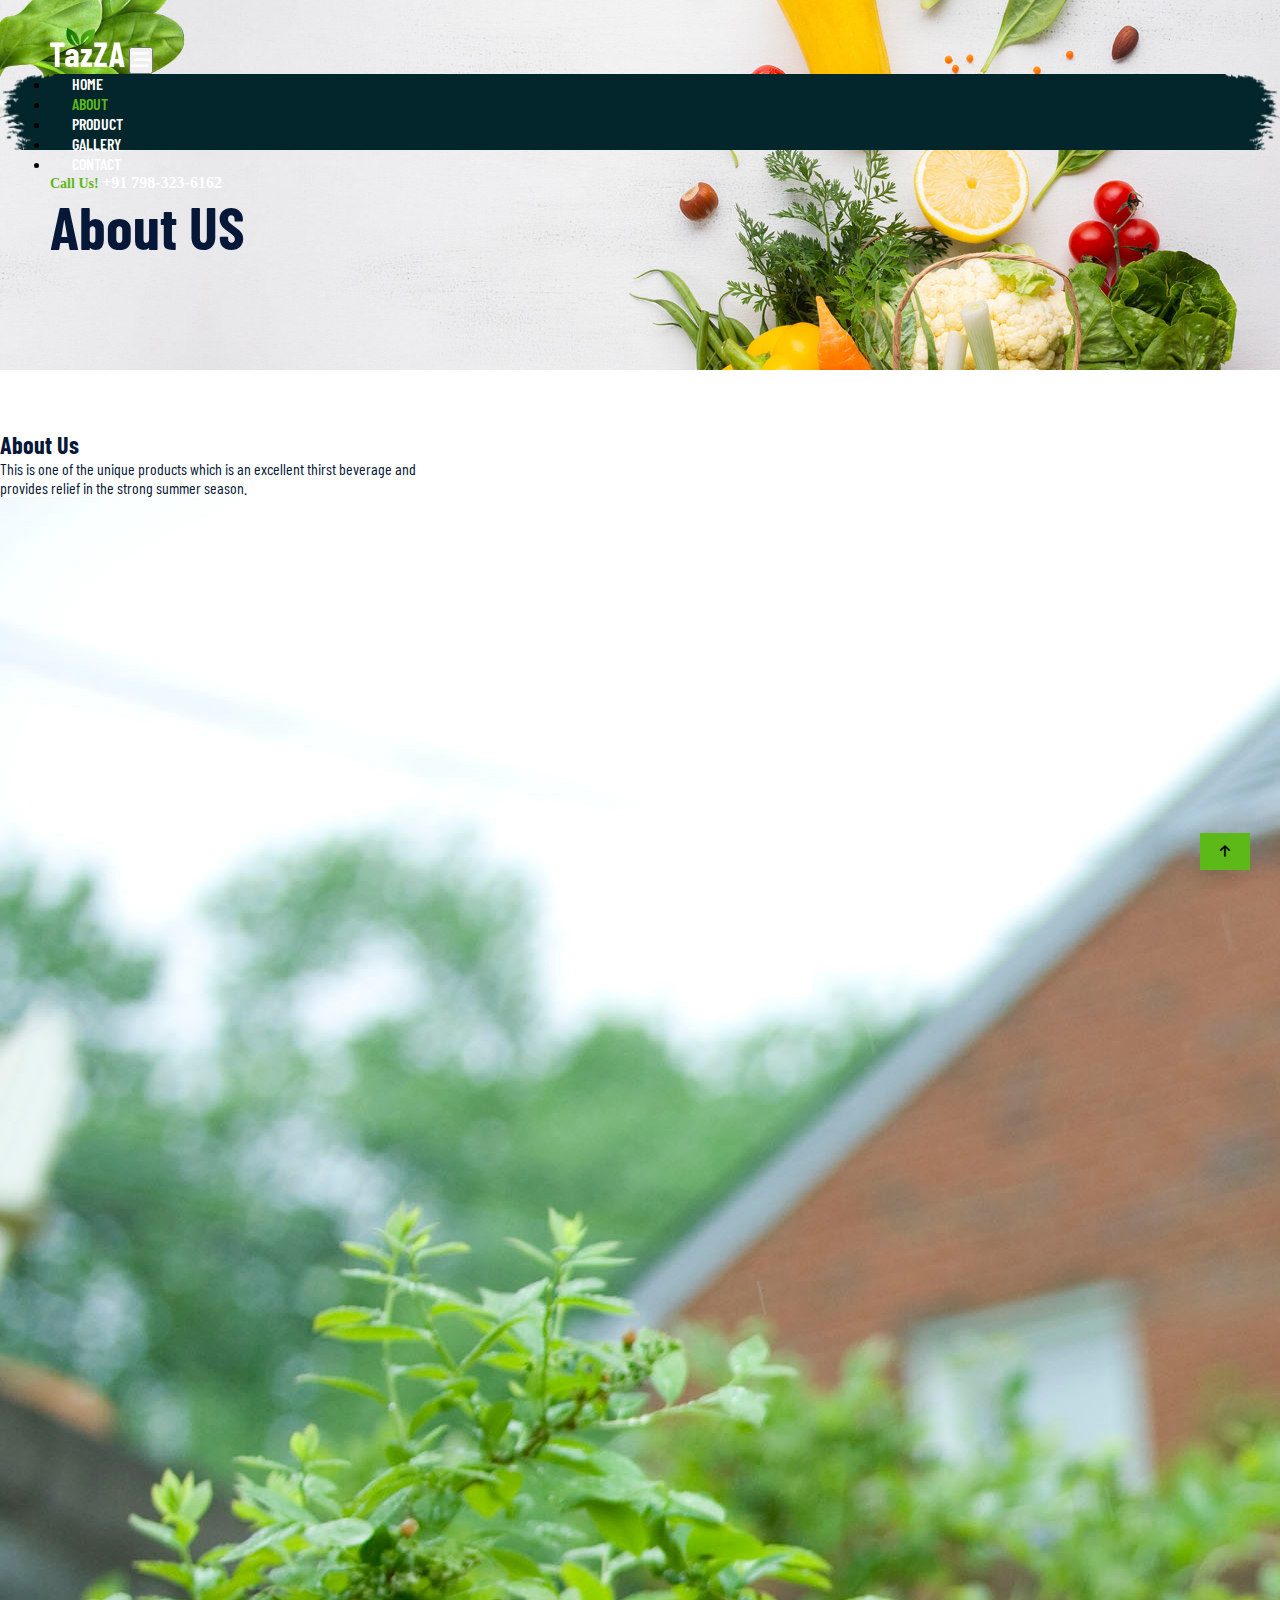
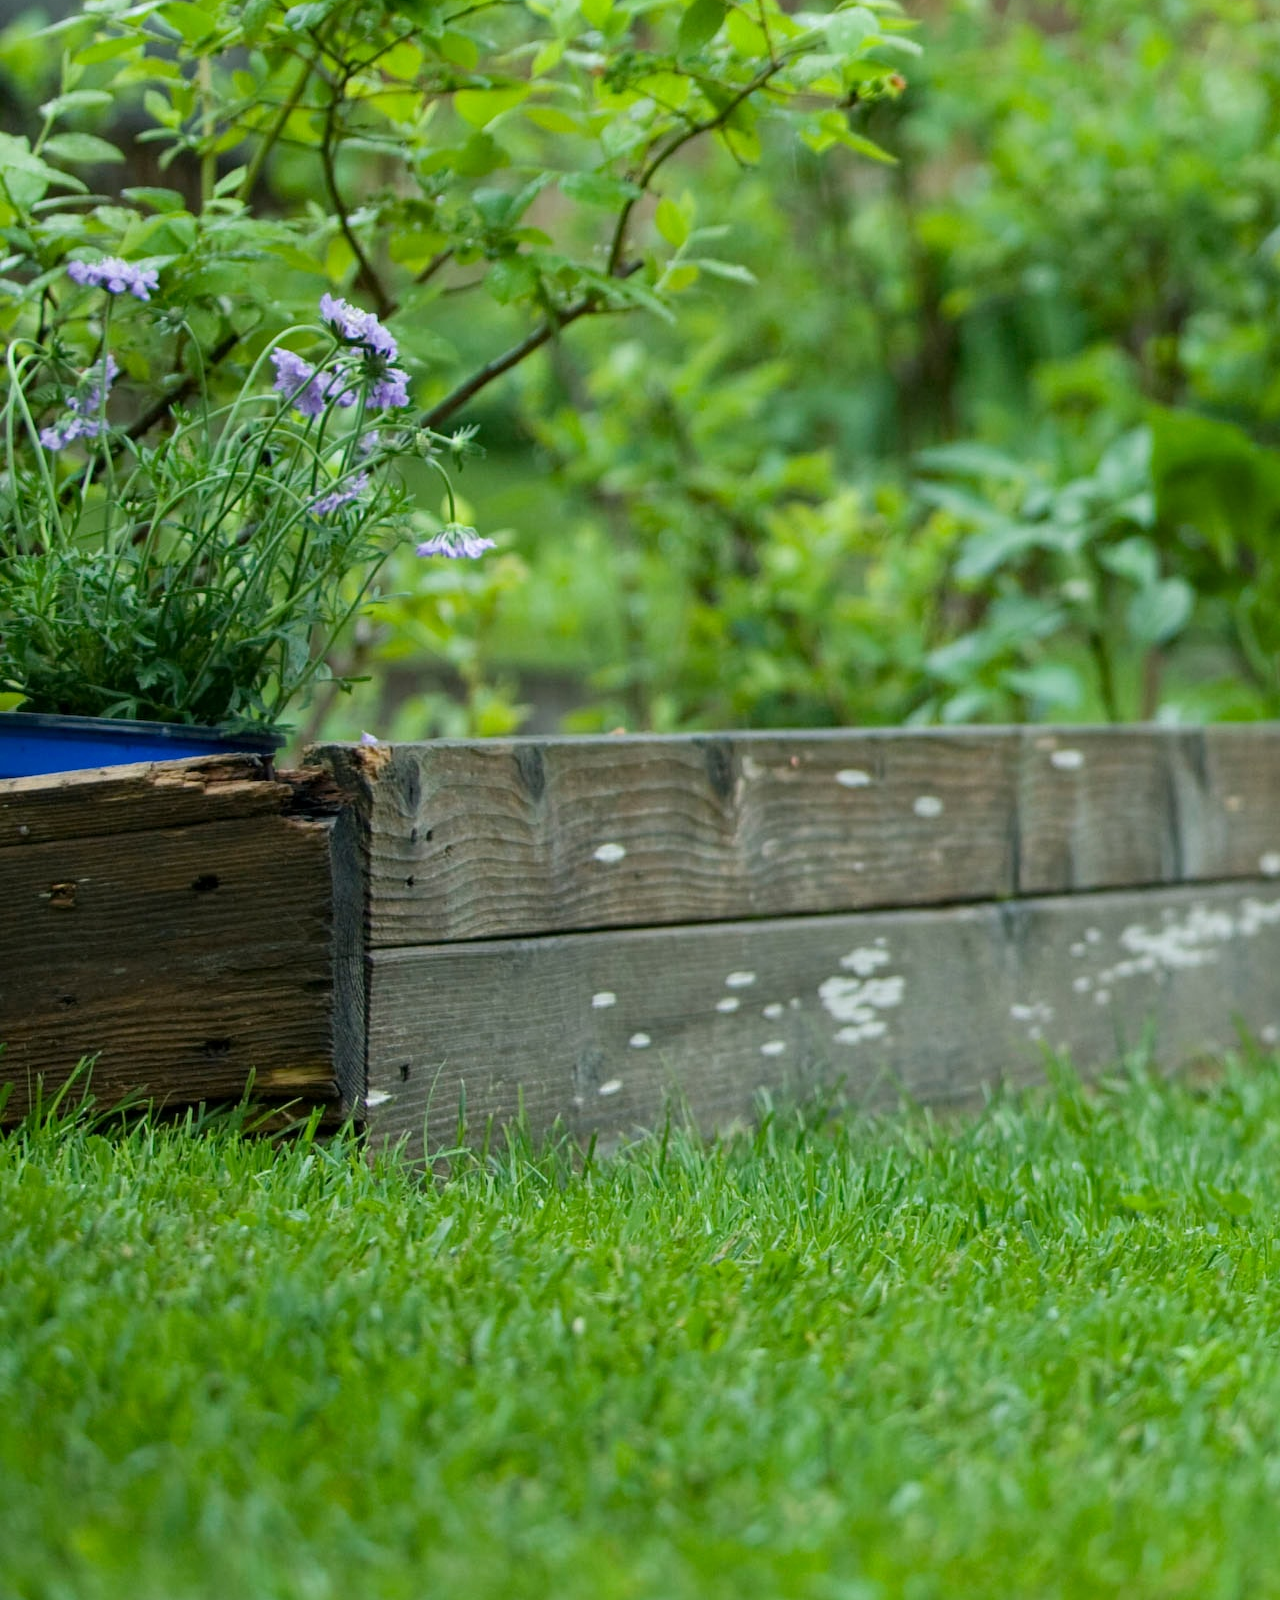
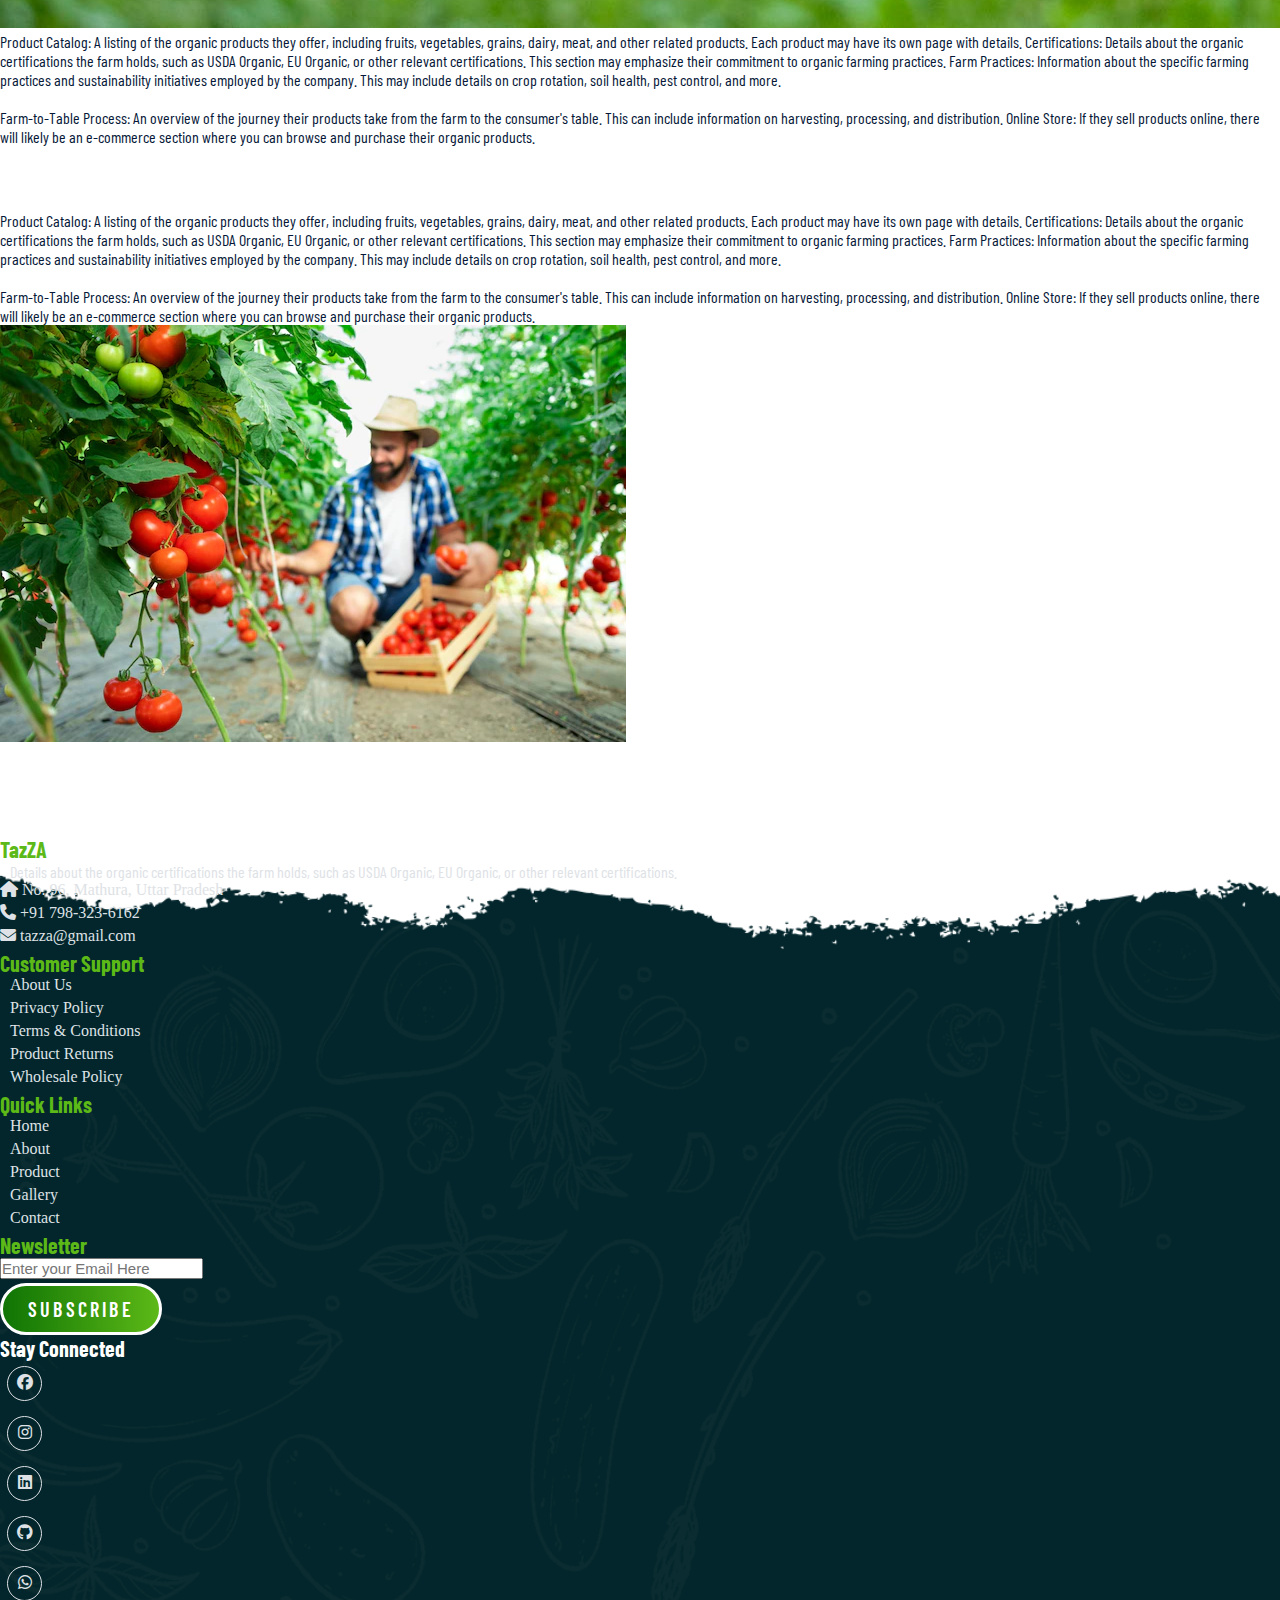
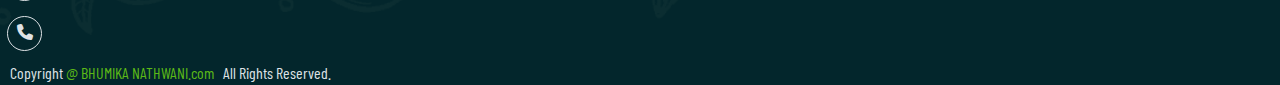
<file: about.html>
<!DOCTYPE html>
<html lang="en">
  <head>
    <meta charset="UTF-8" />
    <meta name="viewport" content="width=device-width, initial-scale=1.0" />
    <title>About Us</title>
    <link
      href="https://cdn.jsdelivr.net/npm/bootstrap@5.2.3/dist/css/bootstrap.min.css"
      rel="stylesheet"
      integrity="sha384-rbsA2VBKQhggwzxH7pPCaAqO46MgnOM80zW1RWuH61DGLwZJEdK2Kadq2F9CUG65"
      crossorigin="anonymous"
    />
    <script
      src="https://cdn.jsdelivr.net/npm/bootstrap@5.2.3/dist/js/bootstrap.bundle.min.js"
      integrity="sha384-kenU1KFdBIe4zVF0s0G1M5b4hcpxyD9F7jL+jjXkk+Q2h455rYXK/7HAuoJl+0I4"
      crossorigin="anonymous"
    ></script>
    <link rel="stylesheet" href="style.css" />
    <link
      rel="stylesheet"
      href="https://cdnjs.cloudflare.com/ajax/libs/font-awesome/6.4.2/css/all.min.css"
    />
  </head>
  <body class="about">
    
           <!------------ header ------------>

           <header id="full_nav">
            <div class="header">
              <div class="container">
            <nav class="navbar navbar-expand-lg ">
                <a class="navbar-brand" href="#">
                  <img src="logo.png" alt="logo">
                </a>
                <button
                  class="navbar-toggler"
                  type="button"
                  data-bs-toggle="collapse"
                  data-bs-target="#navbarNav"
                  aria-controls="navbarNav"
                  aria-expanded="false"
                  aria-label="Toggle navigation"
                >
                  <!-- <span class="navbar-toggler-icon"></span> -->
                  <i class="fa-solid fa-bars-staggered"></i>
                </button>
                <div class="collapse navbar-collapse" id="navbarNav">
                  <ul class="navbar-nav mx-auto">
                    <li class="nav-item">
                      <a class="nav-link" aria-current="page" href="index.html">Home</a>
                    </li>
                    <li class="nav-item">
                      <a class="nav-link active" href="about.html">About</a>
                    </li>
                    <li class="nav-item">
                      <a class="nav-link" href="product.html">Product</a>
                    </li>
                    <li class="nav-item">
                      <a class="nav-link" href="gallery.html">Gallery</a>
                    </li>
                    <li class="nav-item">
                      <a class="nav-link" href="contact.html">Contact</a>
                    </li>
                  </ul>
                  <div class="header-right">
                      <div class="text-lg-end">
                          <span>Call Us!</span>
                          <span class="phone_no">+91 798-323-6162</span>
                      </div>
                  </div>
                </div>
            </nav>
          </div>
          </div>
          </header>  
          
               <!------------ sec-1  ------------->

<div class="sec-1">
<div class="container">
    <div class="sec-1-content">
        <h1>About US</h1>
    </div>
</div>
</div>           

               <!------------ sec-2  ------------->

<div class="sec-2" style="margin-top: 60px;">
  <div class="container">
    <div class="row justify-content-center">
       <div class="col-12 text-center pb-5">
           <h2 class="sec-2-bg">About Us</h2>
           <p class="sec-2-sm mt-3 text-center">This is one of the unique products which is an excellent thirst
            beverage and<br> provides relief in the strong summer season.
           </p>
       </div>
    </div>

    <div class="row align-items-center">
       <div class="col-lg-6 col-12 ">
          <img src="about-img.jpg" class="img-fluid">
       </div>
       <div class="col-lg-6 col-12">
          <div class="about-content">
              <div class="about-details mt-4 mt-lg-0">
                <p>Product Catalog: A listing of the organic products they offer, including fruits, vegetables, grains, dairy, meat, and other related products. Each product may have its own page with details.

Certifications: Details about the organic certifications the farm holds, such as USDA Organic, EU Organic, or other relevant certifications. This section may emphasize their commitment to organic farming practices.

Farm Practices: Information about the specific farming practices and sustainability initiatives employed by the company. This may include details on crop rotation, soil health, pest control, and more.<br><br>

Farm-to-Table Process: An overview of the journey their products take from the farm to the consumer's table. This can include information on harvesting, processing, and distribution.
Online Store: If they sell products online, there will likely be an e-commerce section where you can browse and purchase their organic products.
</p>


          </div>
       </div>
    </div>
  </div>

  <div class="row align-items-center" style="margin-top: 65px;">
    <div class="col-lg-6 col-12 order-2 order-lg-1">
       <div class="about-content">
           <div class="about-details mt-4 mt-lg-0">
             <p>Product Catalog: A listing of the organic products they offer, including fruits, vegetables, grains, dairy, meat, and other related products. Each product may have its own page with details.

Certifications: Details about the organic certifications the farm holds, such as USDA Organic, EU Organic, or other relevant certifications. This section may emphasize their commitment to organic farming practices.

Farm Practices: Information about the specific farming practices and sustainability initiatives employed by the company. This may include details on crop rotation, soil health, pest control, and more.<br><br>

Farm-to-Table Process: An overview of the journey their products take from the farm to the consumer's table. This can include information on harvesting, processing, and distribution.
Online Store: If they sell products online, there will likely be an e-commerce section where you can browse and purchase their organic products.
</p>


       </div>
    </div>
 </div>
 <div class="col-lg-6 col-12 order-1 order-lg-2">
  <img src="farming.webp" class="img-fluid">
</div>
</div>
</div> 

<!----------------------------------- FOOTER --------------------------------->

<footer class="footer mb-md-0 pt-5 pt-lg-3" style="margin-top: 90px;">
  <div class="container">
    <div class="row">
      <div class="col-lg-3 col-md-6 col-sm-12 mt-5">
        <h5 class=" fw-bolder ms-3 fs-3" style="color:#5cb917">TazZA</h5>
        <p class="company_details text-white">
          Details about the organic certifications the farm holds, such as
          USDA Organic, EU Organic, or other relevant certifications.
        </p>
        <div class="contact-info">
          <ul class="list-unstyled">
            <li>
              <a href="#" style="text-decoration: none"
                ><i class="fa fa-home me-3"></i> No. 96, Mathura, Uttar Pradesh</a
              >
            </li>
            <li>
              <a href="#" style="text-decoration: none"
                ><i class="fa fa-phone me-3"></i> +91 798-323-6162</a
              >
            </li>
            <li>
              <a href="mailto:tazza@gmail.com" style="text-decoration: none"
                ><i class="fa fa-envelope me-3"></i> tazza@gmail.com</a
              >
            </li>
          </ul>
        </div>
      </div>

      <div class="col-lg-3 col-md-6 col-sm-12 mt-5 mt-lg-5">
        <h5  style="color:#5cb917">Customer Support</h5>
        <ul class="link-widget p-0">
          <li><a href="#" style="text-decoration: none">About Us</a></li>
          <li><a href="#" style="text-decoration: none">Privacy Policy</a></li>
          <li><a href="#" style="text-decoration: none">Terms & Conditions</a></li>
          <li><a href="#" style="text-decoration: none">Product Returns</a></li>
          <li><a href="#" style="text-decoration: none">Wholesale Policy</a></li>
        </ul>
      </div>

      <div class="col-lg-3 col-md-6 col-sm-12 mb-4 mt-0 mt-lg-5">
        <h5 style="color:#5cb917">Quick Links</h5>
        <ul class="link-widget">
          <li><a href="index.html" style="text-decoration: none">Home</a></li>
          <li><a href="about.html" style="text-decoration: none">About</a></li>
          <li><a href="product.html" style="text-decoration: none">Product</a></li>
          <li><a href="gallery.html" style="text-decoration: none">Gallery</a></li>
          <li><a href="contact.html" style="text-decoration: none">Contact</a></li>
        </ul>
      </div>

      <div class="col-lg-3 col-md-6 col-sm-12 mb-4 mt-0 mt-lg-5">
        <h5 style="color:#5cb917">Newsletter</h5>
        <div class="form-group">
          <input type="email" class="form-control bg-transparent" placeholder="Enter your Email Here"><br>
          <button type="submit" class="btn main-btn mb-4">Subscribe</button>
        </div>
        <h5 class="ms-2">Stay Connected</h5>
        <ul class="social-network d-flex align-items-center">
          <li><a class="facebook" href="" target="_blank"><i class="fa-brands fa-facebook"></i></a></li>
          <li><a class="dribbble" href="https://www.instagram.com/ganishka_nathwani/" target="_blank"><i class="fa-brands fa-instagram"></i></a></li>
          <li><a class="linkedin" href="" target="_blank"><i class="fa-brands fa-linkedin"></i></a></li>
          <li><a class="twitter" href="" target="_blank"><i class="fa-brands fa-github"></i></a></li>
          <li><a class="whatsapp" href="https://web.whatsapp.com/" target="_blank"><i class="fa-brands fa-whatsapp"></i></a></li>
          <li><a class="linkedin" href="tel:+917983236162" target="_blank"><i class="fa-solid fa-phone"></i></a></li>
        </ul>
      </div>
    </div>
    <div class="row">
      <div class="col-12">
        <div class="copyright-section">
          <p class="text-center text-white">Copyright <a href="#" style="text-decoration: none"> <span style="color: #5cb917; line-height: 1.5;"> @ BHUMIKA  NATHWANI.com</span></a> &nbsp All Rights Reserved.</p>
        </div>
      </div>
    </div>
  </div>
</footer>

 <!-- Js for Scroller button    -->

 <button id="scroll-to-top"><i class="fa-solid fa-arrow-up"></i></button>
 <script>  

   const scrollBtn = document.querySelector('#scroll-to-top');

   window.addEventListener('scroll',() => {
  if(window.pageYOffset > 300){
   scrollBtn.style.display = "block";
  }
  else{
   scrollBtn.style.display = "none";
  }
});



scrollBtn.addEventListener('click', () =>{
   window.scrollTo({
       top:0,
       behavior:"smooth"
   });
});  
</script>



<script src="main.js"></script>

  </body>
</file>
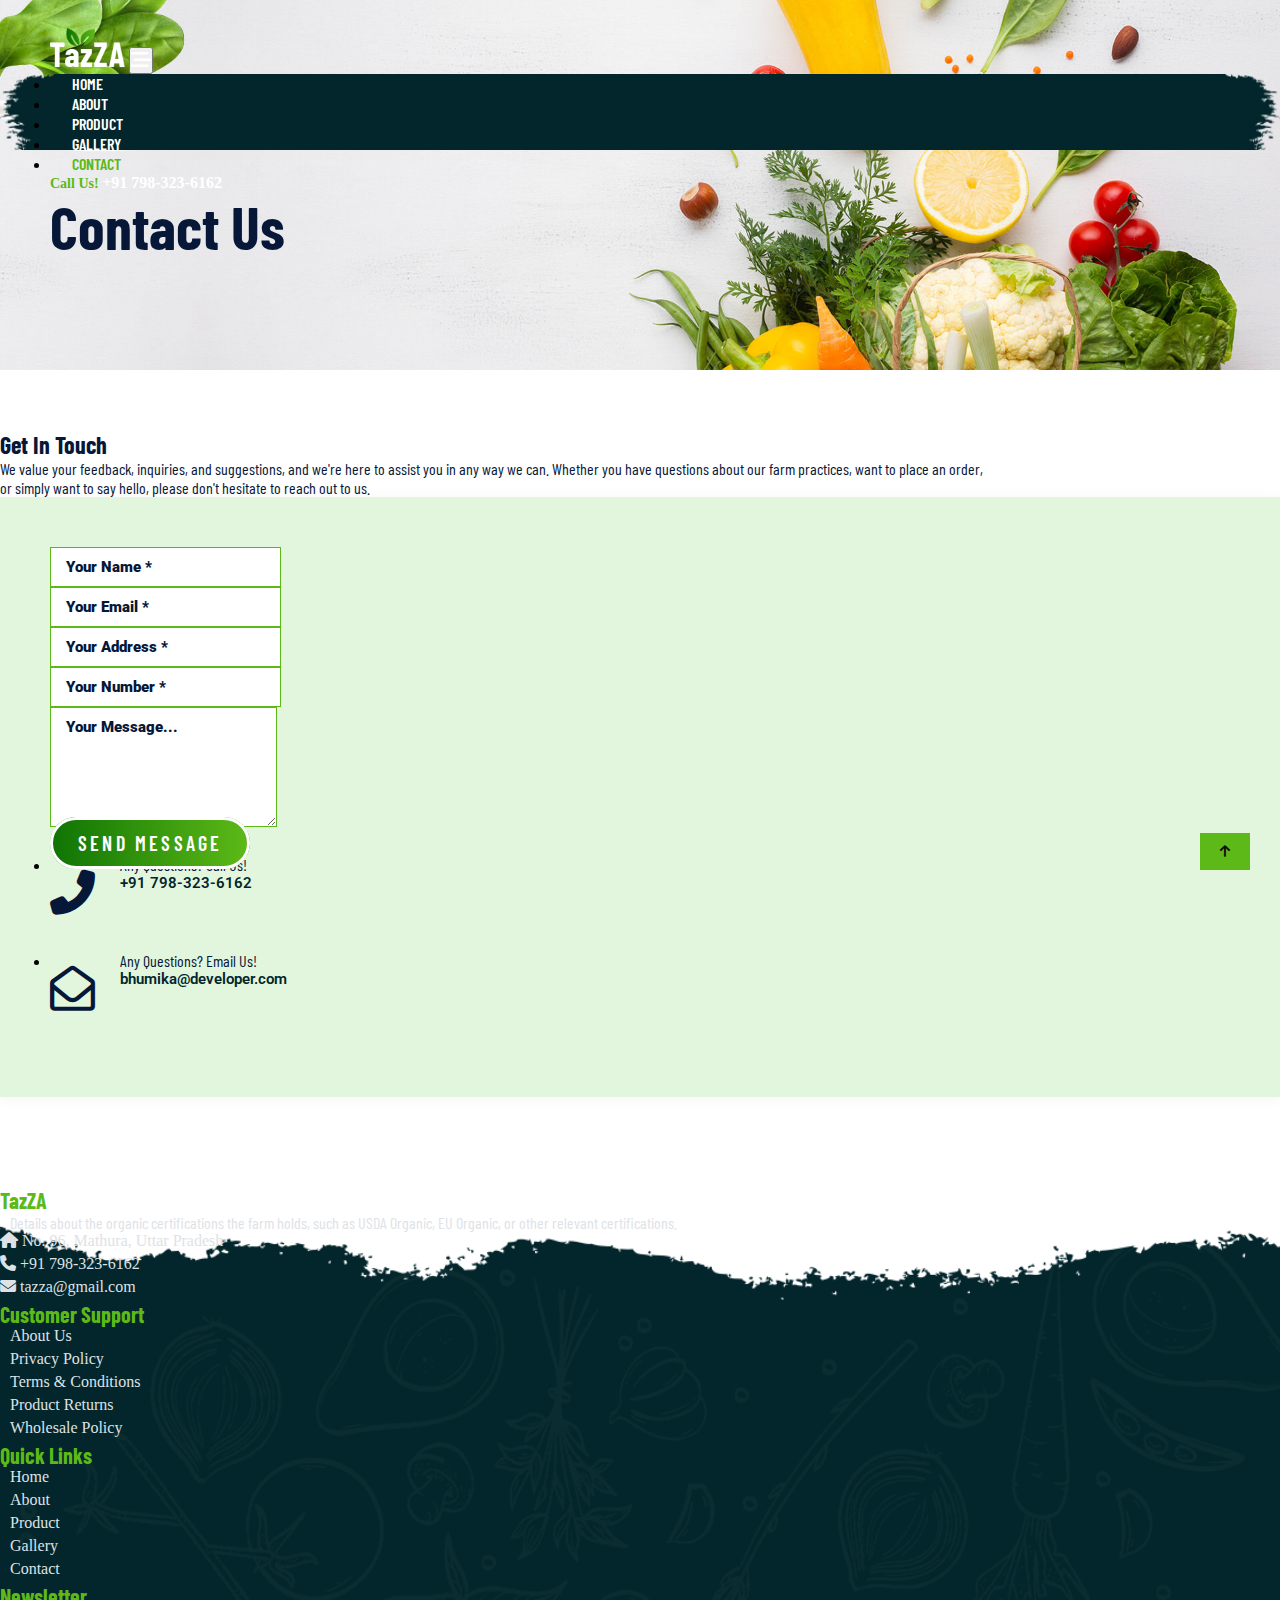
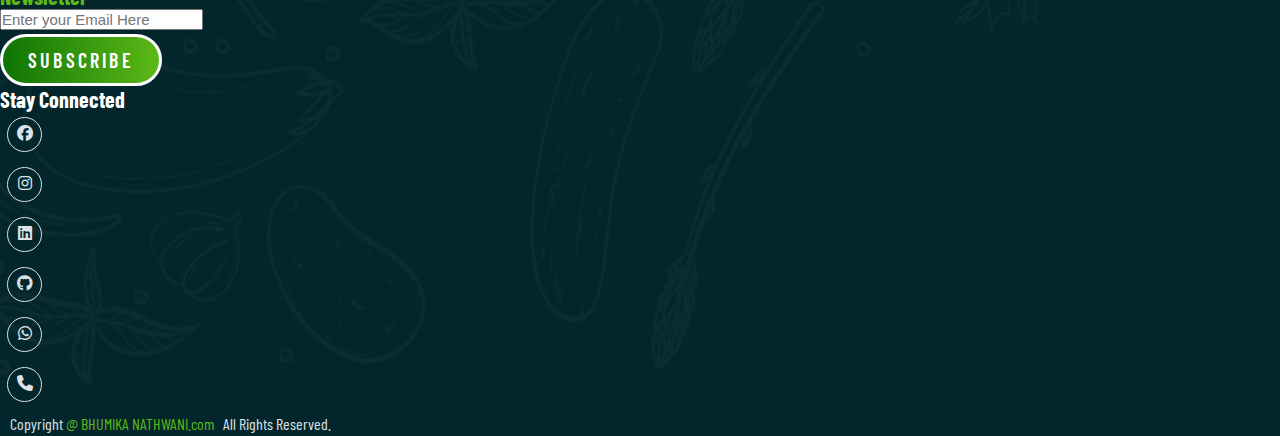
<file: contact.html>
<!DOCTYPE html>
<html lang="en">
  <head>
    <meta charset="UTF-8" />
    <meta name="viewport" content="width=device-width, initial-scale=1.0" />
    <title>Contact Us</title>
    <link
      href="https://cdn.jsdelivr.net/npm/bootstrap@5.2.3/dist/css/bootstrap.min.css"
      rel="stylesheet"
      integrity="sha384-rbsA2VBKQhggwzxH7pPCaAqO46MgnOM80zW1RWuH61DGLwZJEdK2Kadq2F9CUG65"
      crossorigin="anonymous"
    />
    <script
      src="https://cdn.jsdelivr.net/npm/bootstrap@5.2.3/dist/js/bootstrap.bundle.min.js"
      integrity="sha384-kenU1KFdBIe4zVF0s0G1M5b4hcpxyD9F7jL+jjXkk+Q2h455rYXK/7HAuoJl+0I4"
      crossorigin="anonymous"
    ></script>
    <link rel="stylesheet" href="style.css" />
    <link
      rel="stylesheet"
      href="https://cdnjs.cloudflare.com/ajax/libs/font-awesome/6.4.2/css/all.min.css"
    />
  </head>
  <body class="contact">
    
           <!------------ header ------------>

           <header id="full_nav">
            <div class="header">
              <div class="container">
            <nav class="navbar navbar-expand-lg ">
                <a class="navbar-brand" href="#">
                  <img src="logo.png" alt="logo">
                </a>
                <button
                  class="navbar-toggler"
                  type="button"
                  data-bs-toggle="collapse"
                  data-bs-target="#navbarNav"
                  aria-controls="navbarNav"
                  aria-expanded="false"
                  aria-label="Toggle navigation"
                >
                  <!-- <span class="navbar-toggler-icon"></span> -->
                  <i class="fa-solid fa-bars-staggered"></i>
                </button>
                <div class="collapse navbar-collapse" id="navbarNav">
                  <ul class="navbar-nav mx-auto">
                    <li class="nav-item">
                      <a class="nav-link" aria-current="page" href="index.html">Home</a>
                    </li>
                    <li class="nav-item">
                      <a class="nav-link" href="about.html">About</a>
                    </li>
                    <li class="nav-item">
                      <a class="nav-link" href="product.html">Product</a>
                    </li>
                    <li class="nav-item">
                      <a class="nav-link" href="gallery.html">Gallery</a>
                    </li>
                    <li class="nav-item">
                      <a class="nav-link active" href="contact.html">Contact</a>
                    </li>
                  </ul>
                  <div class="header-right">
                      <div class="text-lg-end">
                          <span>Call Us!</span>
                          <span class="phone_no">+91 798-323-6162</span>
                      </div>
                  </div>
                </div>
            </nav>
          </div>
          </div>
          </header> 
          
        <!------------ sec-1  ------------->

<div class="sec-1">
    <div class="container">
        <div class="sec-1-content">
            <h1>Contact Us</h1>
        </div>
    </div>
    </div>  

               <!------------- sec-2 ------------>
    
<div class="sec-2" style="margin-top: 60px;">
  <div class="container">
    <div class="row justify-content-center">
        <div class="col-12 text-center pb-5">
            <h2>Get In Touch</h2>
            <p> We value your feedback, inquiries, and suggestions, and we're
                here to assist you in any way we can. Whether you have questions
                 about our farm practices, want to place an order,<br> or simply want
                  to say hello, please don't hesitate to reach out to us.
                  </p>
        </div>

        <form action="form_submit.html" method="post">
        <div class="col-12 contact-form">
           <div class="row">
              <div class="col-lg-7 mb-5">
                <div class="row g-3">
                    <div class="col-md-6 mb-4">
                        <input type="text" class="form-control" placeholder="Your Name *" required>
                    </div>
                    <div class="col-md-6 mb-4">
                        <input type="email" class="form-control" placeholder="Your Email *" required>
                    </div>
                    <div class="col-md-6 mb-4">
                        <input type="text" class="form-control" placeholder="Your Address *" required>
                    </div>
                    <div class="col-md-6 mb-4">
                        <input type="number" class="form-control" placeholder="Your Number *" required>
                    </div>
                    <div class="col-12 mb-4">
                        <textarea class="form-control" placeholder="Your Message..." requird></textarea>
                    </div>
                    <div class="col-12 mb-4">
                        <!-- <button type="submit" href="form_submit.html" class="btn main-btn">Send Message</button> -->
                        <a href="form_submit.html" class="btn main-btn">Send Message</a>
                    </div>
                </div>
              </div>

              <div class="col-lg-5 mb-4">
                <div class="content-box ms-sm-5">
                    <ul class="info-box clearfix list-unstyled">
                       <li>
                           <i class="fas fa-phone-alt"></i>
                           <p>Any Questions? Call Us!</p>
                           <div>
                               <a href="#" style="text-decoration: none;">+91 798-323-6162</a>
                           </div>
                       </li>
                       <li class = "mt-3">
                           <i class="far fa-envelope-open"></i>
                           <p>Any Questions? Email Us!</p>
                           <div>
                               <a href="#" style="text-decoration: none;">bhumika@developer.com</a>
                           </div>
                       </li>
                    </ul>
                 </div>
              </div>

           </div>
         
        </div>
    </div>
  
  </div>
</div> 
</form>

<!----------------------------------- FOOTER --------------------------------->

<footer class="footer mb-md-0 pt-5 pt-lg-3" style="margin-top: 90px;">
  <div class="container">
    <div class="row">
      <div class="col-lg-3 col-md-6 col-sm-12 mt-5">
        <h5 class=" fw-bolder ms-3 fs-3" style="color:#5cb917">TazZA</h5>
        <p class="company_details text-white">
          Details about the organic certifications the farm holds, such as
          USDA Organic, EU Organic, or other relevant certifications.
        </p>
        <div class="contact-info">
          <ul class="list-unstyled">
            <li>
              <a href="#" style="text-decoration: none"
                ><i class="fa fa-home me-3"></i> No. 96, Mathura, Uttar Pradesh</a
              >
            </li>
            <li>
              <a href="#" style="text-decoration: none"
                ><i class="fa fa-phone me-3"></i> +91 798-323-6162</a
              >
            </li>
            <li>
              <a href="mailto:tazza@gmail.com" style="text-decoration: none"
                ><i class="fa fa-envelope me-3"></i> tazza@gmail.com</a
              >
            </li>
          </ul>
        </div>
      </div>

      <div class="col-lg-3 col-md-6 col-sm-12 mt-5 mt-lg-5">
        <h5  style="color:#5cb917">Customer Support</h5>
        <ul class="link-widget p-0">
          <li><a href="#" style="text-decoration: none">About Us</a></li>
          <li><a href="#" style="text-decoration: none">Privacy Policy</a></li>
          <li><a href="#" style="text-decoration: none">Terms & Conditions</a></li>
          <li><a href="#" style="text-decoration: none">Product Returns</a></li>
          <li><a href="#" style="text-decoration: none">Wholesale Policy</a></li>
        </ul>
      </div>

      <div class="col-lg-3 col-md-6 col-sm-12 mb-4 mt-0 mt-lg-5">
        <h5 style="color:#5cb917">Quick Links</h5>
        <ul class="link-widget">
          <li><a href="index.html" style="text-decoration: none">Home</a></li>
          <li><a href="about.html" style="text-decoration: none">About</a></li>
          <li><a href="product.html" style="text-decoration: none">Product</a></li>
          <li><a href="gallery.html" style="text-decoration: none">Gallery</a></li>
          <li><a href="contact.html" style="text-decoration: none">Contact</a></li>
        </ul>
      </div>

      <div class="col-lg-3 col-md-6 col-sm-12 mb-4 mt-0 mt-lg-5">
        <h5 style="color:#5cb917">Newsletter</h5>
        <div class="form-group">
          <input type="email" class="form-control bg-transparent" placeholder="Enter your Email Here"><br>
          <button type="submit" class="btn main-btn mb-4">Subscribe</button>
        </div>
        <h5 class="ms-2">Stay Connected</h5>
        <ul class="social-network d-flex align-items-center">
          <li><a class="facebook" href="" target="_blank"><i class="fa-brands fa-facebook"></i></a></li>
          <li><a class="dribbble" href="https://www.instagram.com/ganishka_nathwani/" target="_blank"><i class="fa-brands fa-instagram"></i></a></li>
          <li><a class="linkedin" href="" target="_blank"><i class="fa-brands fa-linkedin"></i></a></li>
          <li><a class="twitter" href="" target="_blank"><i class="fa-brands fa-github"></i></a></li>
          <li><a class="whatsapp" href="https://web.whatsapp.com/" target="_blank"><i class="fa-brands fa-whatsapp"></i></a></li>
          <li><a class="linkedin" href="tel:+917983236162" target="_blank"><i class="fa-solid fa-phone"></i></a></li>
        </ul>
      </div>
    </div>
    <div class="row">
      <div class="col-12">
        <div class="copyright-section">
          <p class="text-center text-white">Copyright <a href="#" style="text-decoration: none"> <span style="color: #5cb917; line-height: 1.5;"> @ BHUMIKA  NATHWANI.com</span></a> &nbsp All Rights Reserved.</p>
        </div>
      </div>
    </div>
  </div>
</footer>

 <!-- Js for Scroller button    -->

 <button id="scroll-to-top"><i class="fa-solid fa-arrow-up"></i></button>
 <script>  

   const scrollBtn = document.querySelector('#scroll-to-top');

   window.addEventListener('scroll',() => {
  if(window.pageYOffset > 300){
   scrollBtn.style.display = "block";
  }
  else{
   scrollBtn.style.display = "none";
  }
});



scrollBtn.addEventListener('click', () =>{
   window.scrollTo({
       top:0,
       behavior:"smooth"
   });
});  
</script>

<script src="main.js"></script>
</body>
</file>
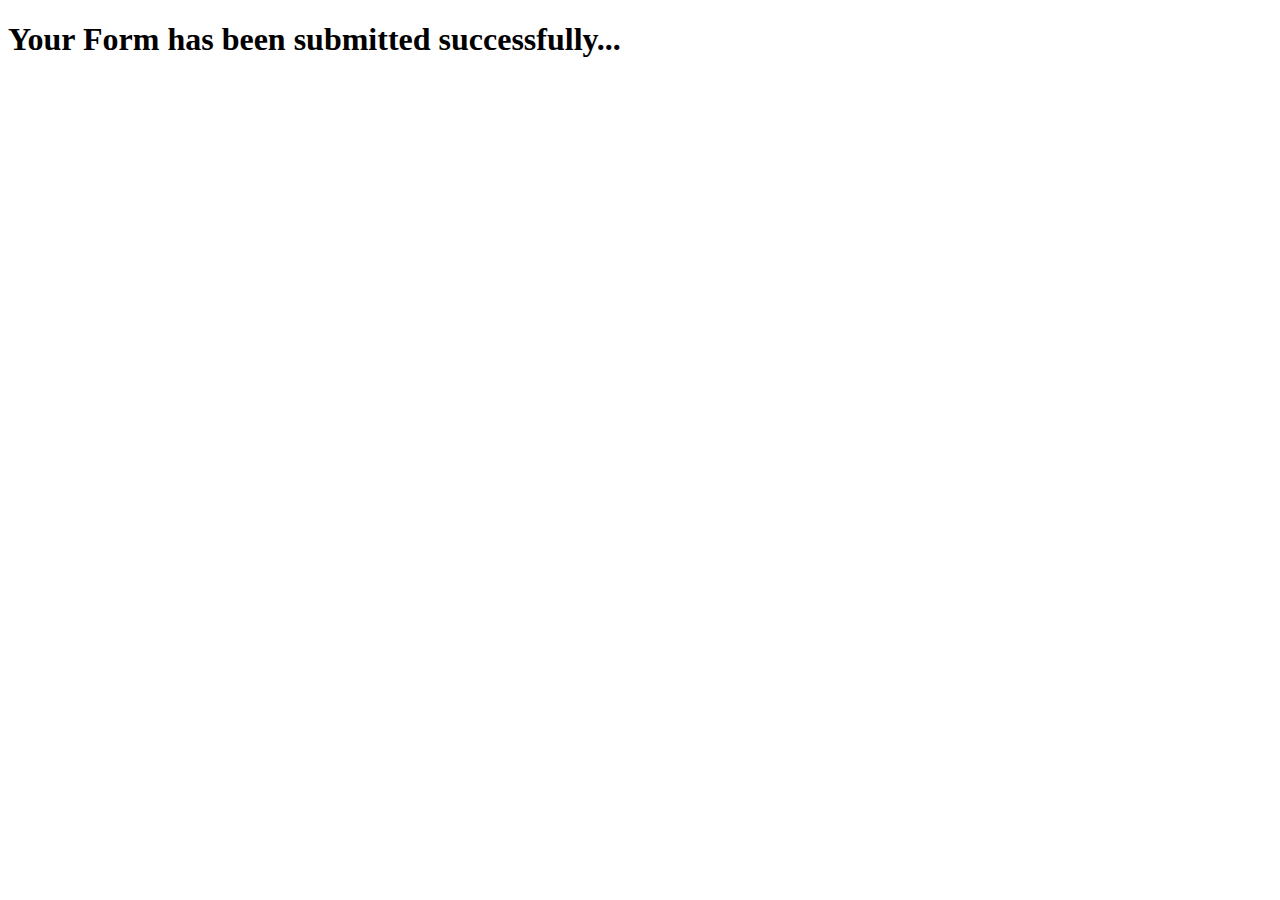
<file: form_submit.html>
<!DOCTYPE html>
<html lang="en">
<head>
    <meta charset="UTF-8">
    <meta name="viewport" content="width=device-width, initial-scale=1.0">
    <title>Submitted Form</title>
</head>
<body>
    <h1>Your Form has been submitted successfully...</h1>
</body>
</html>
</file>
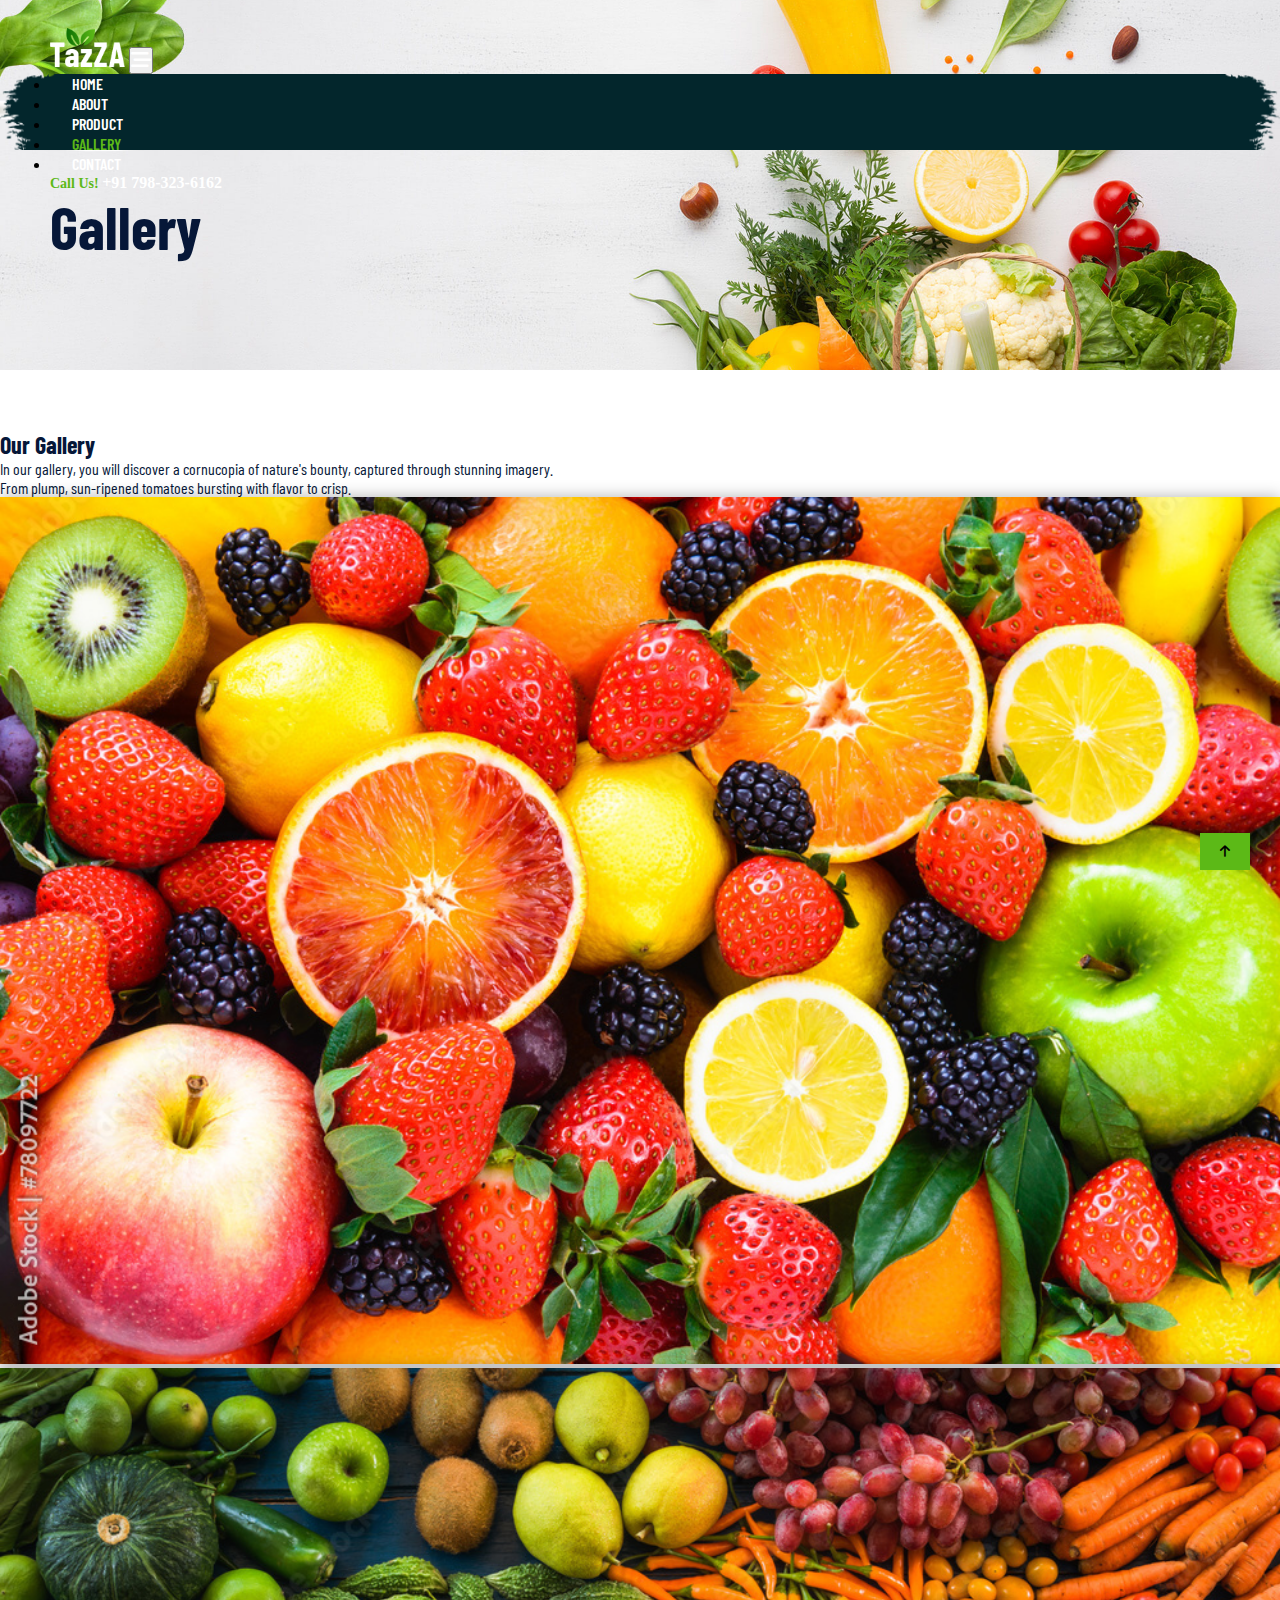
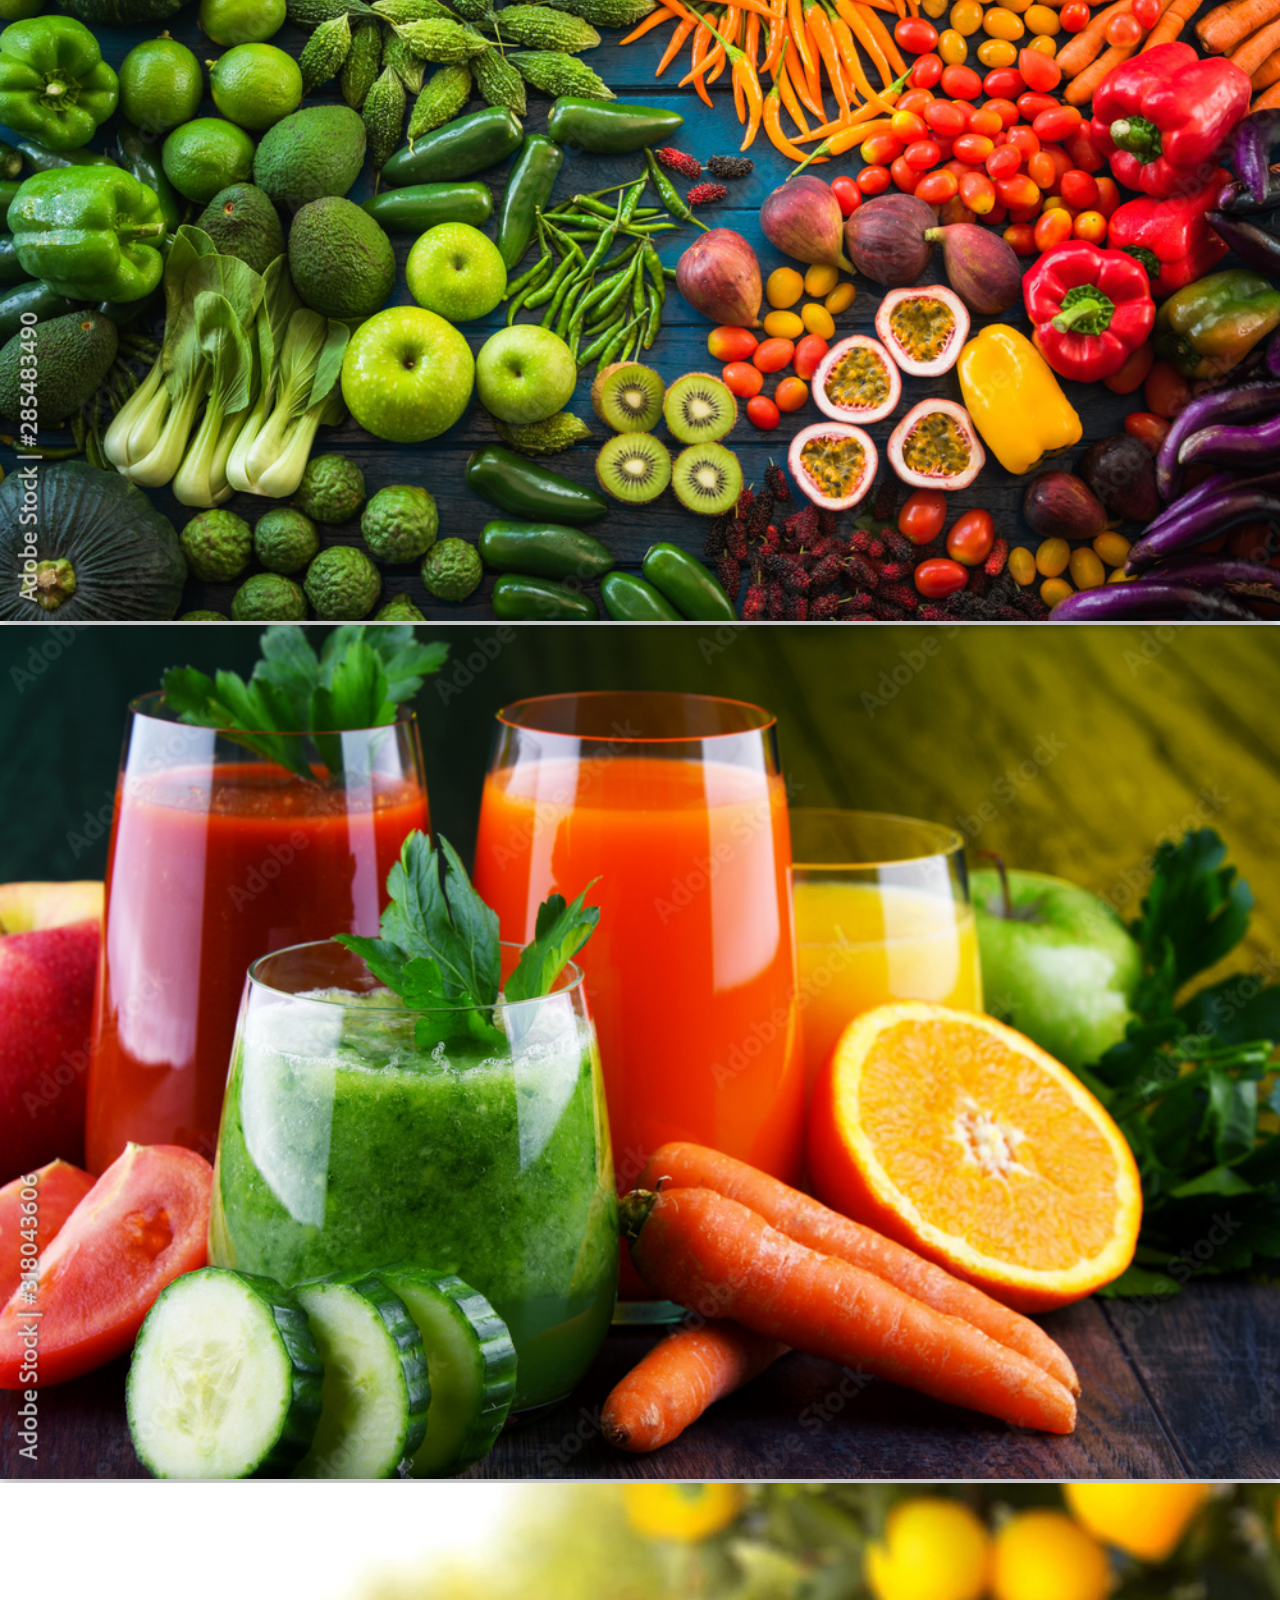
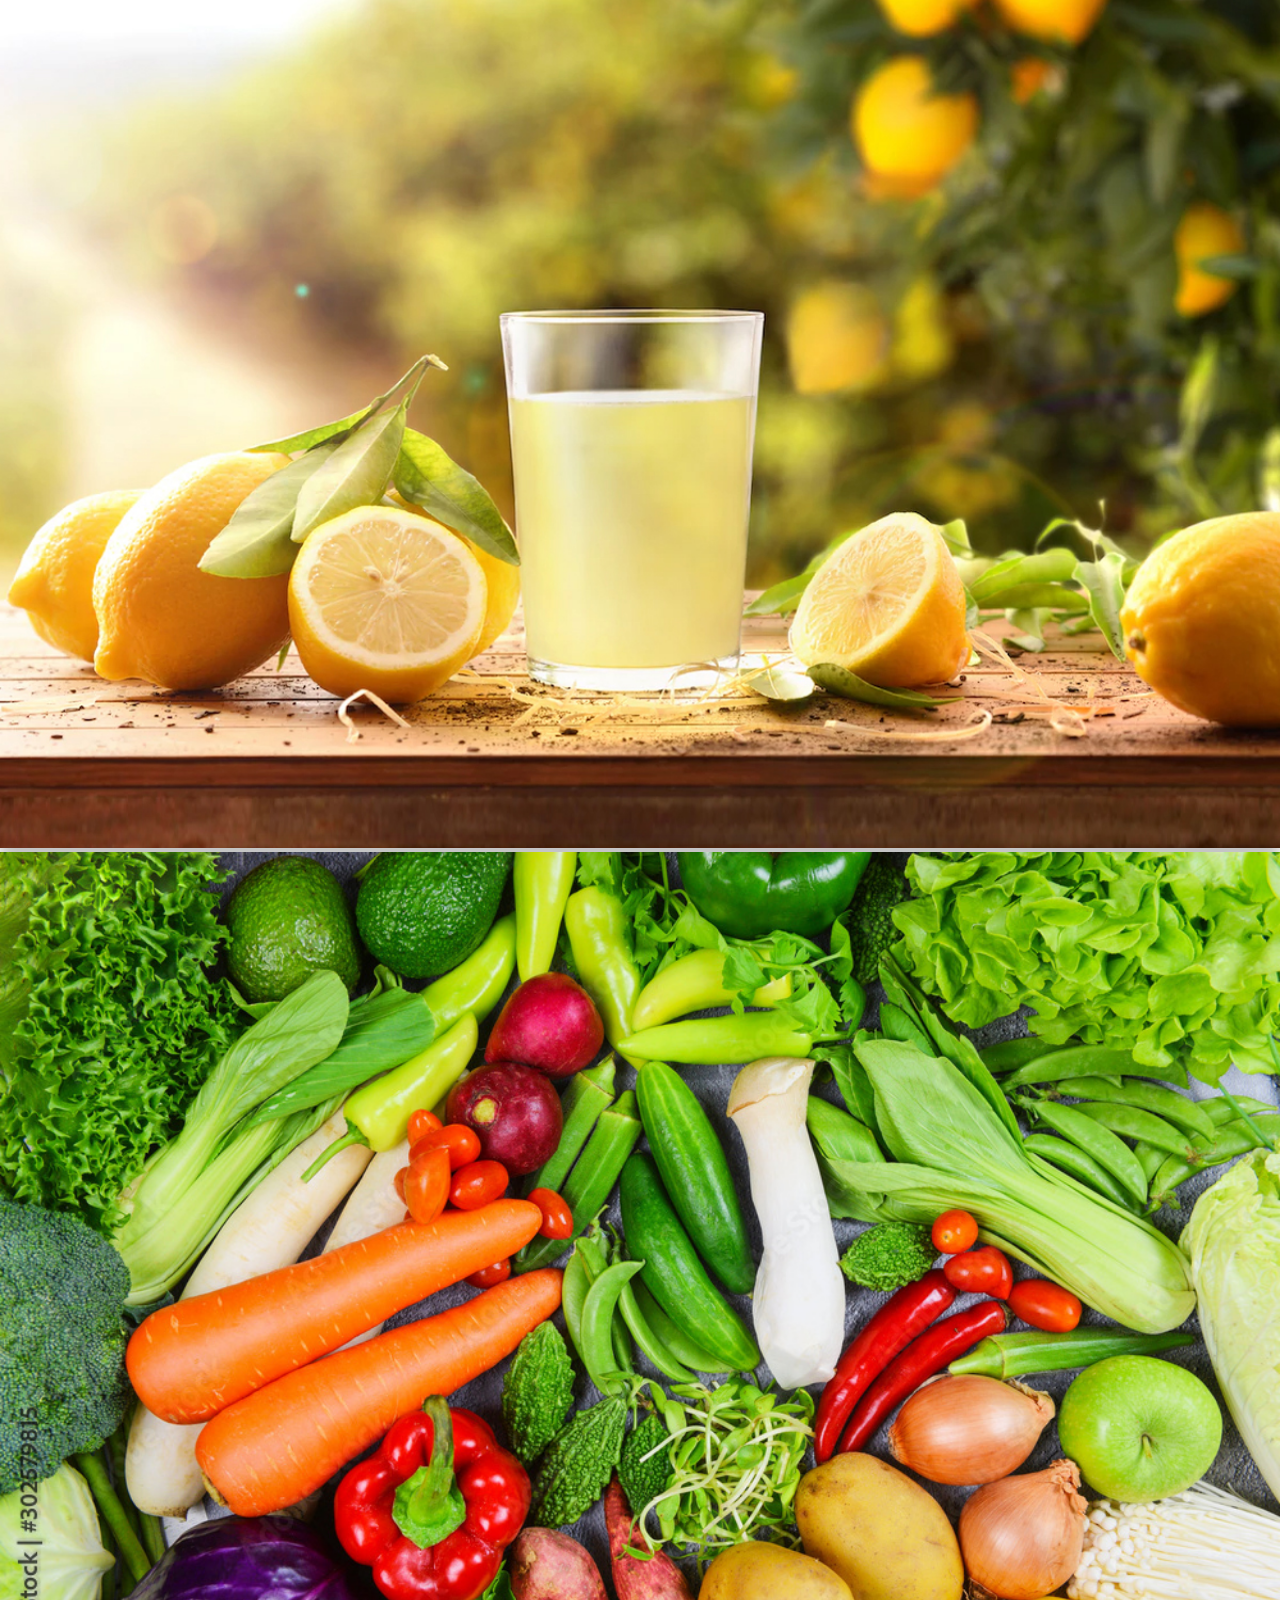
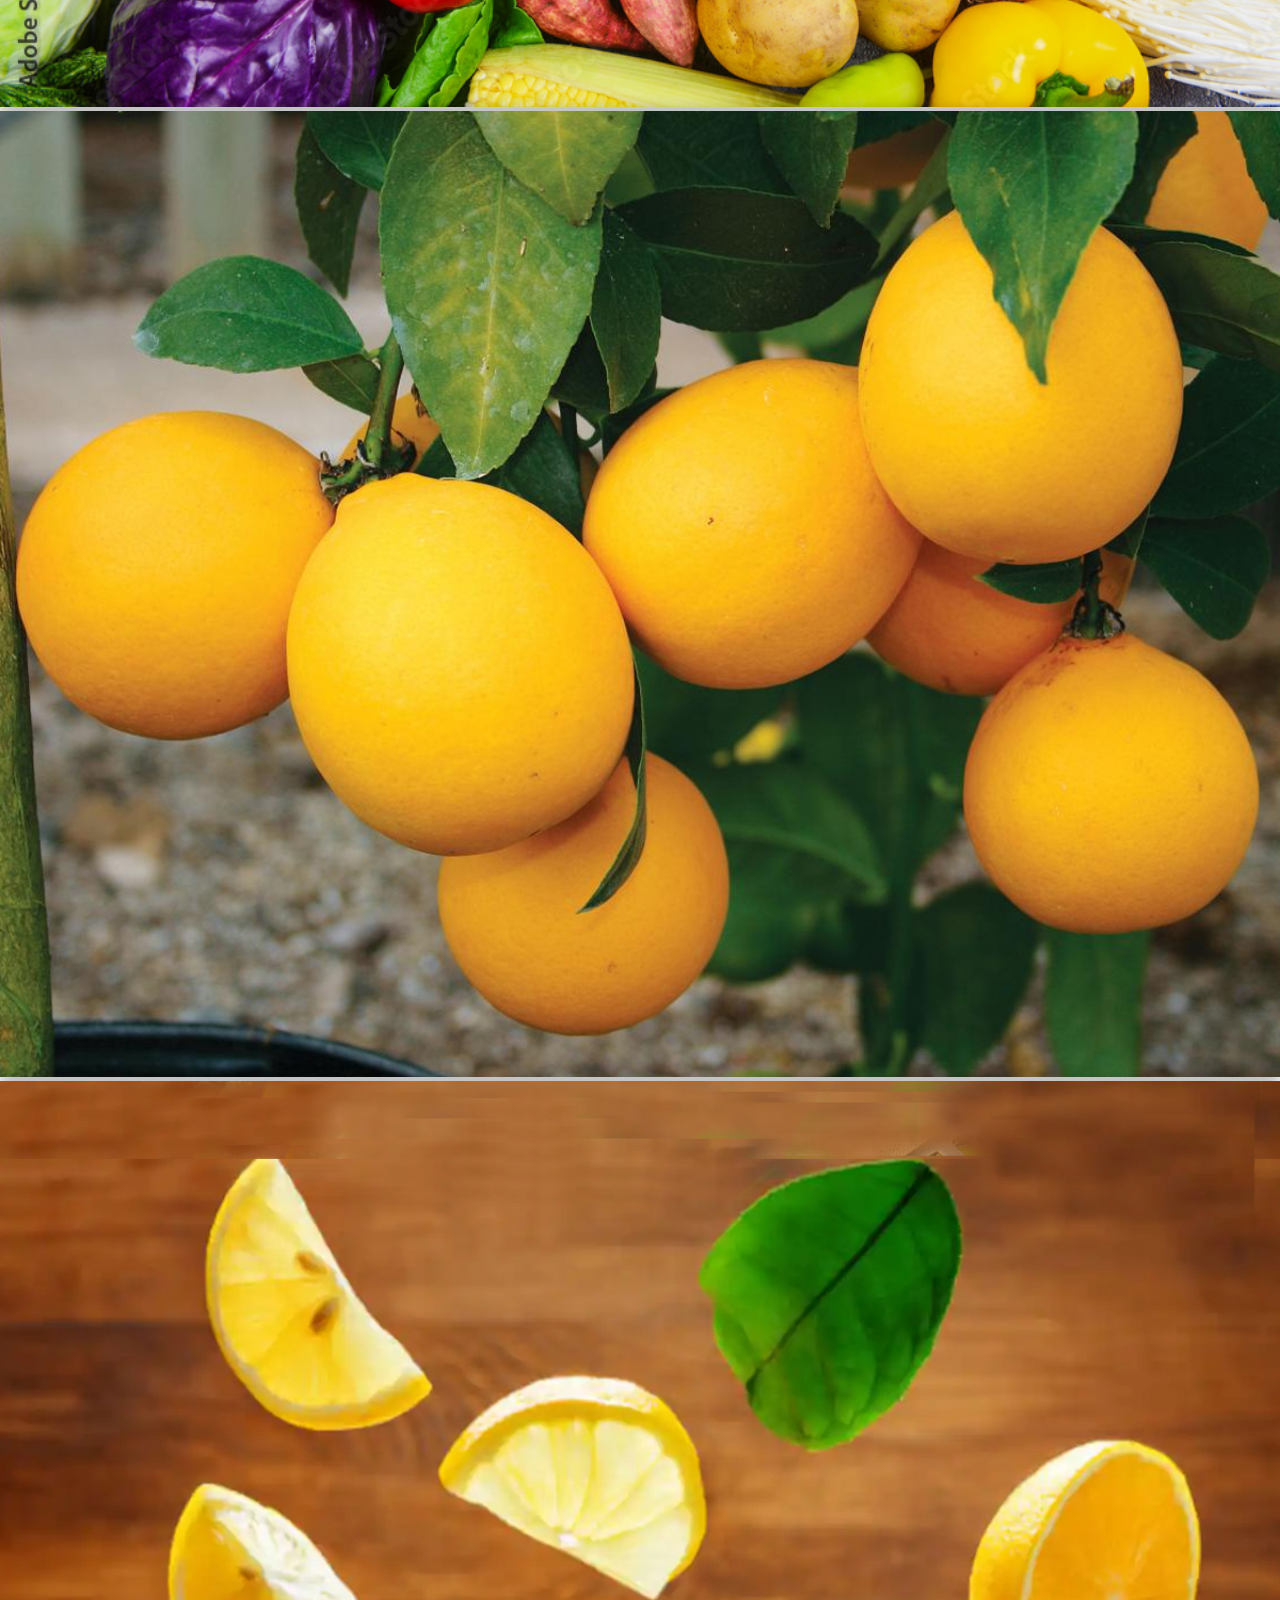
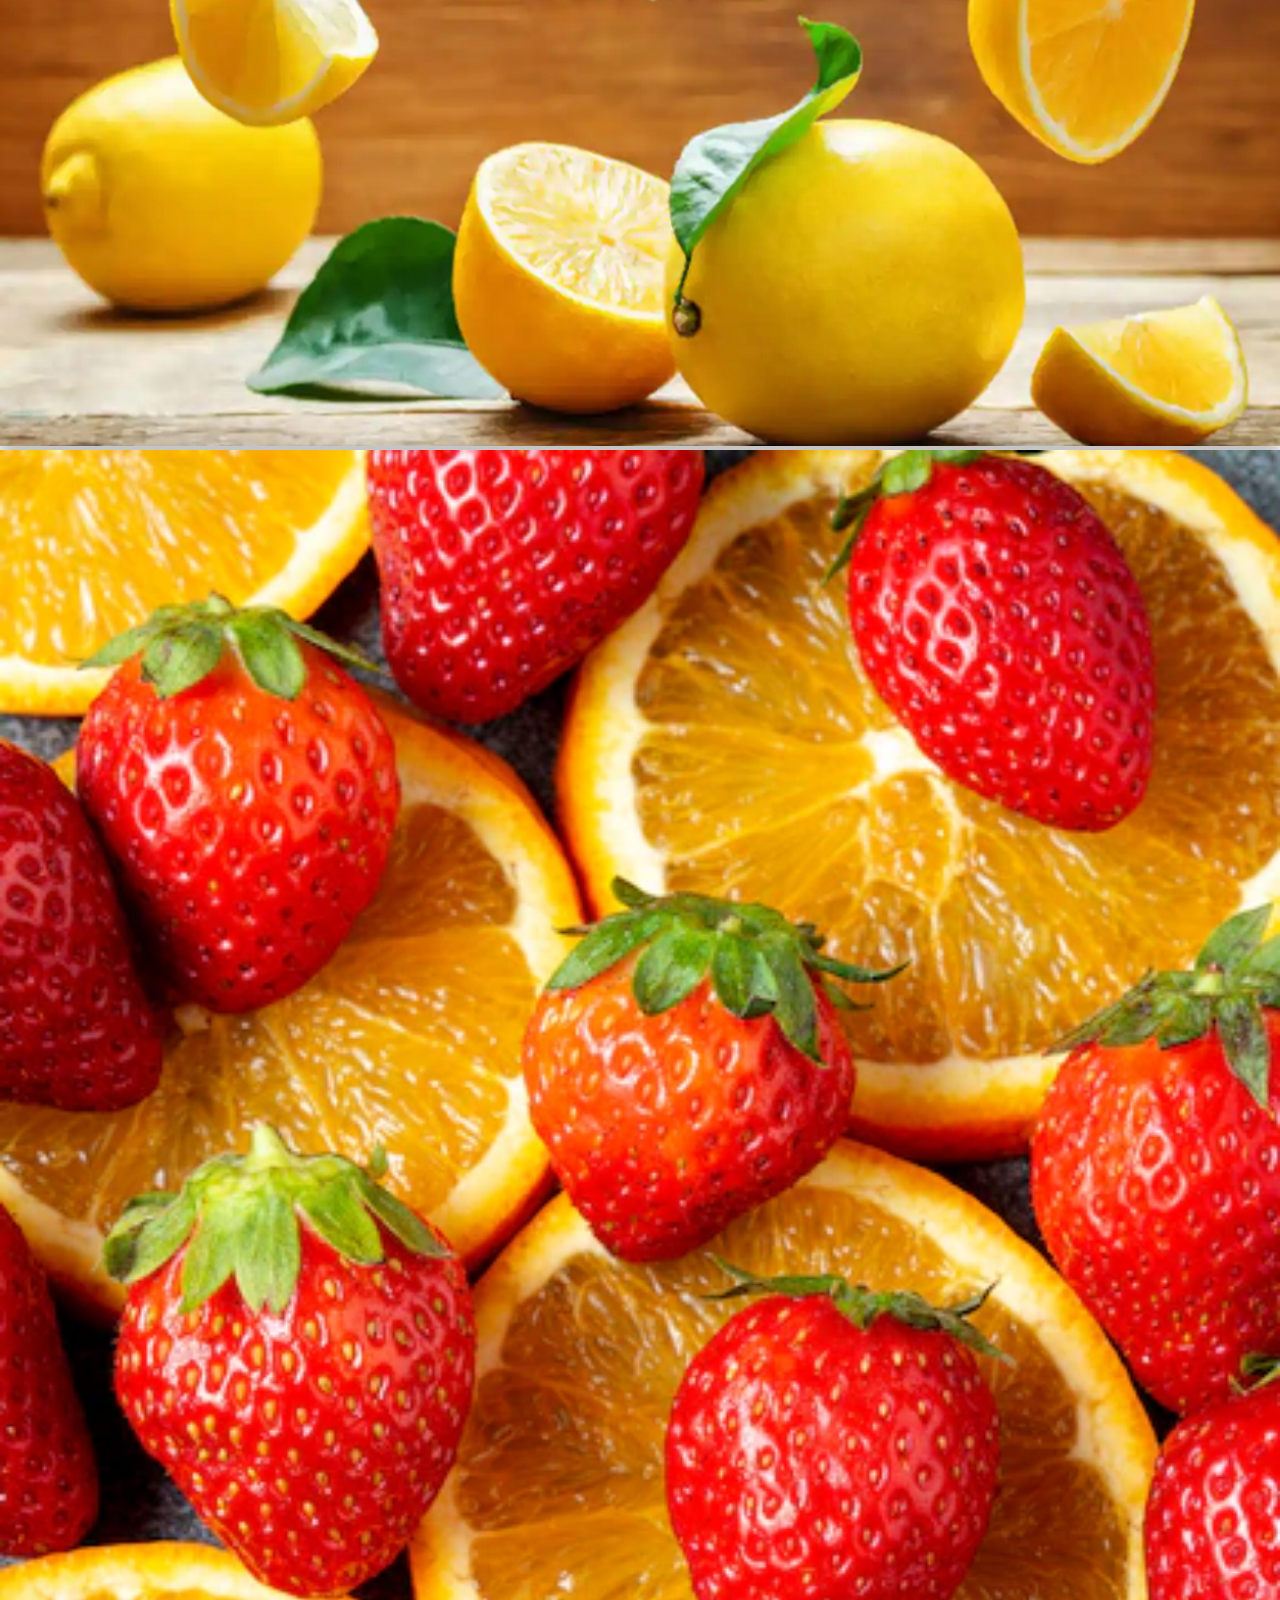
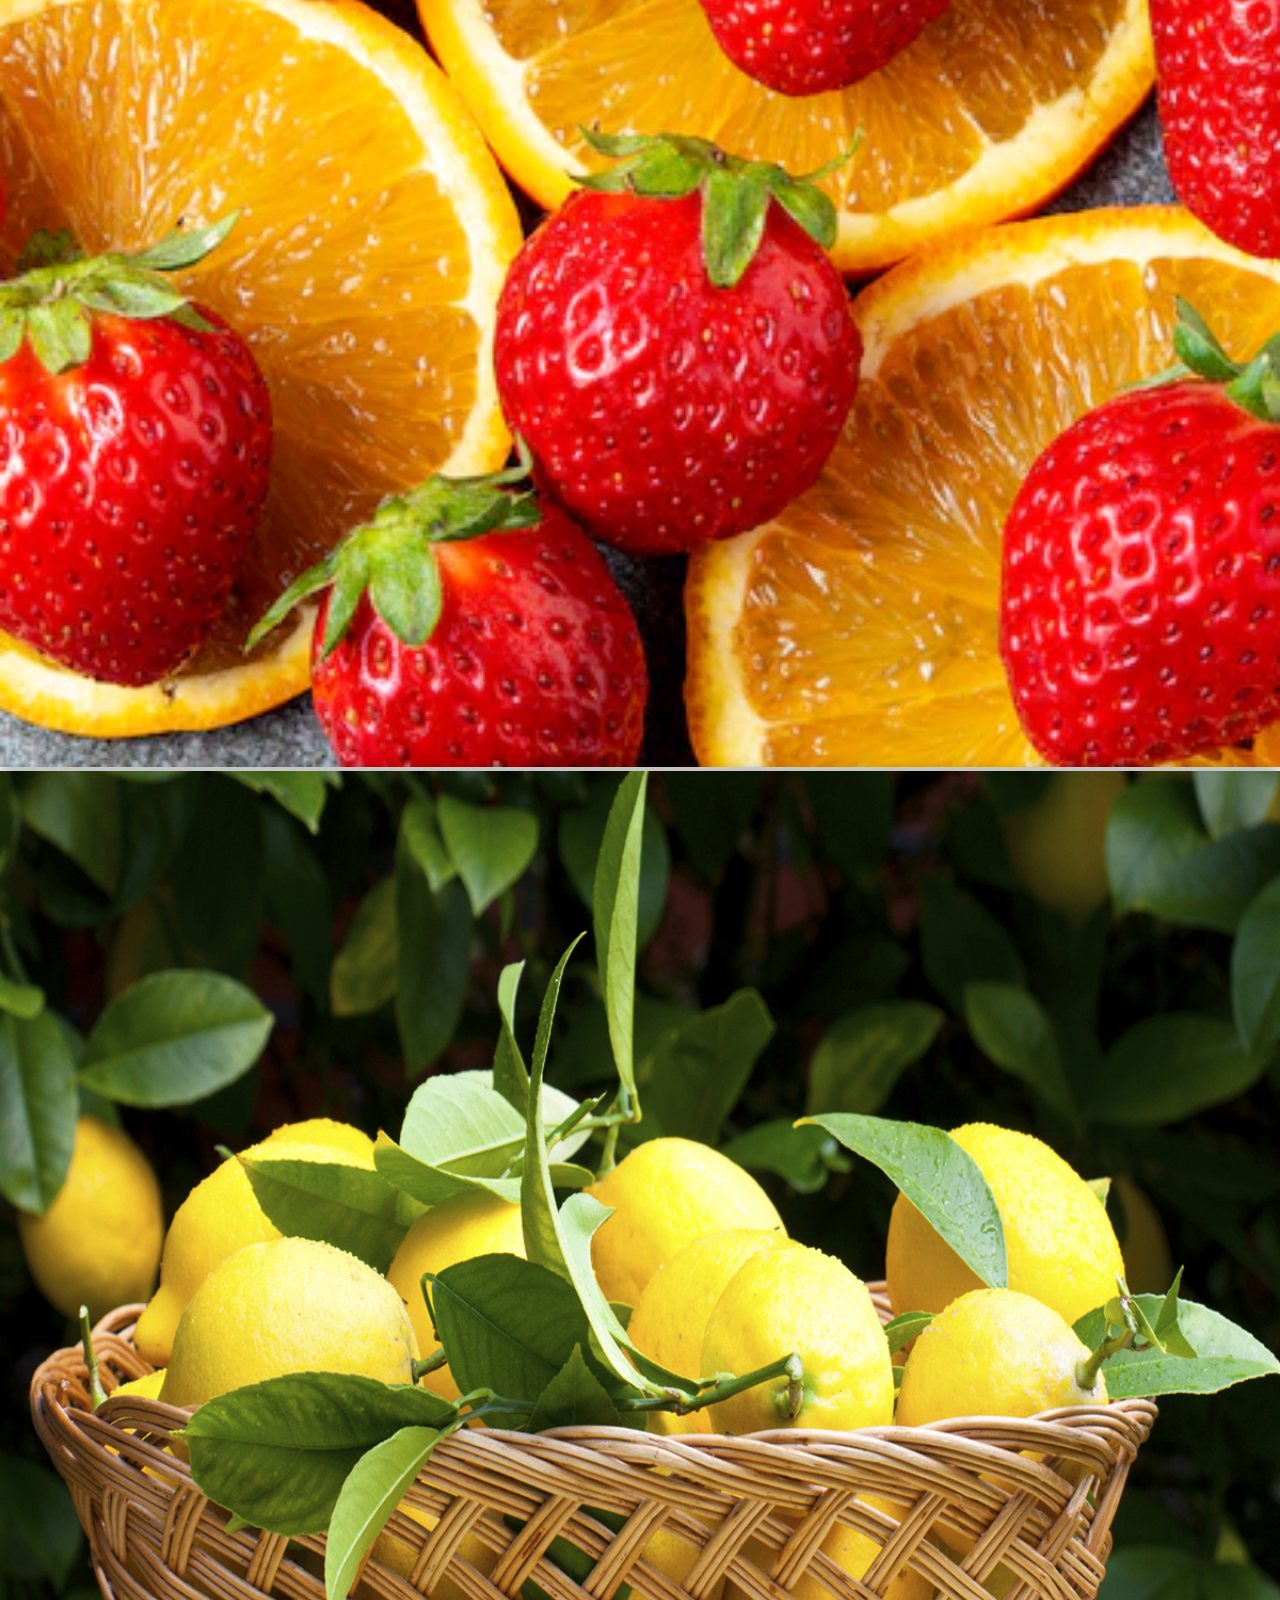
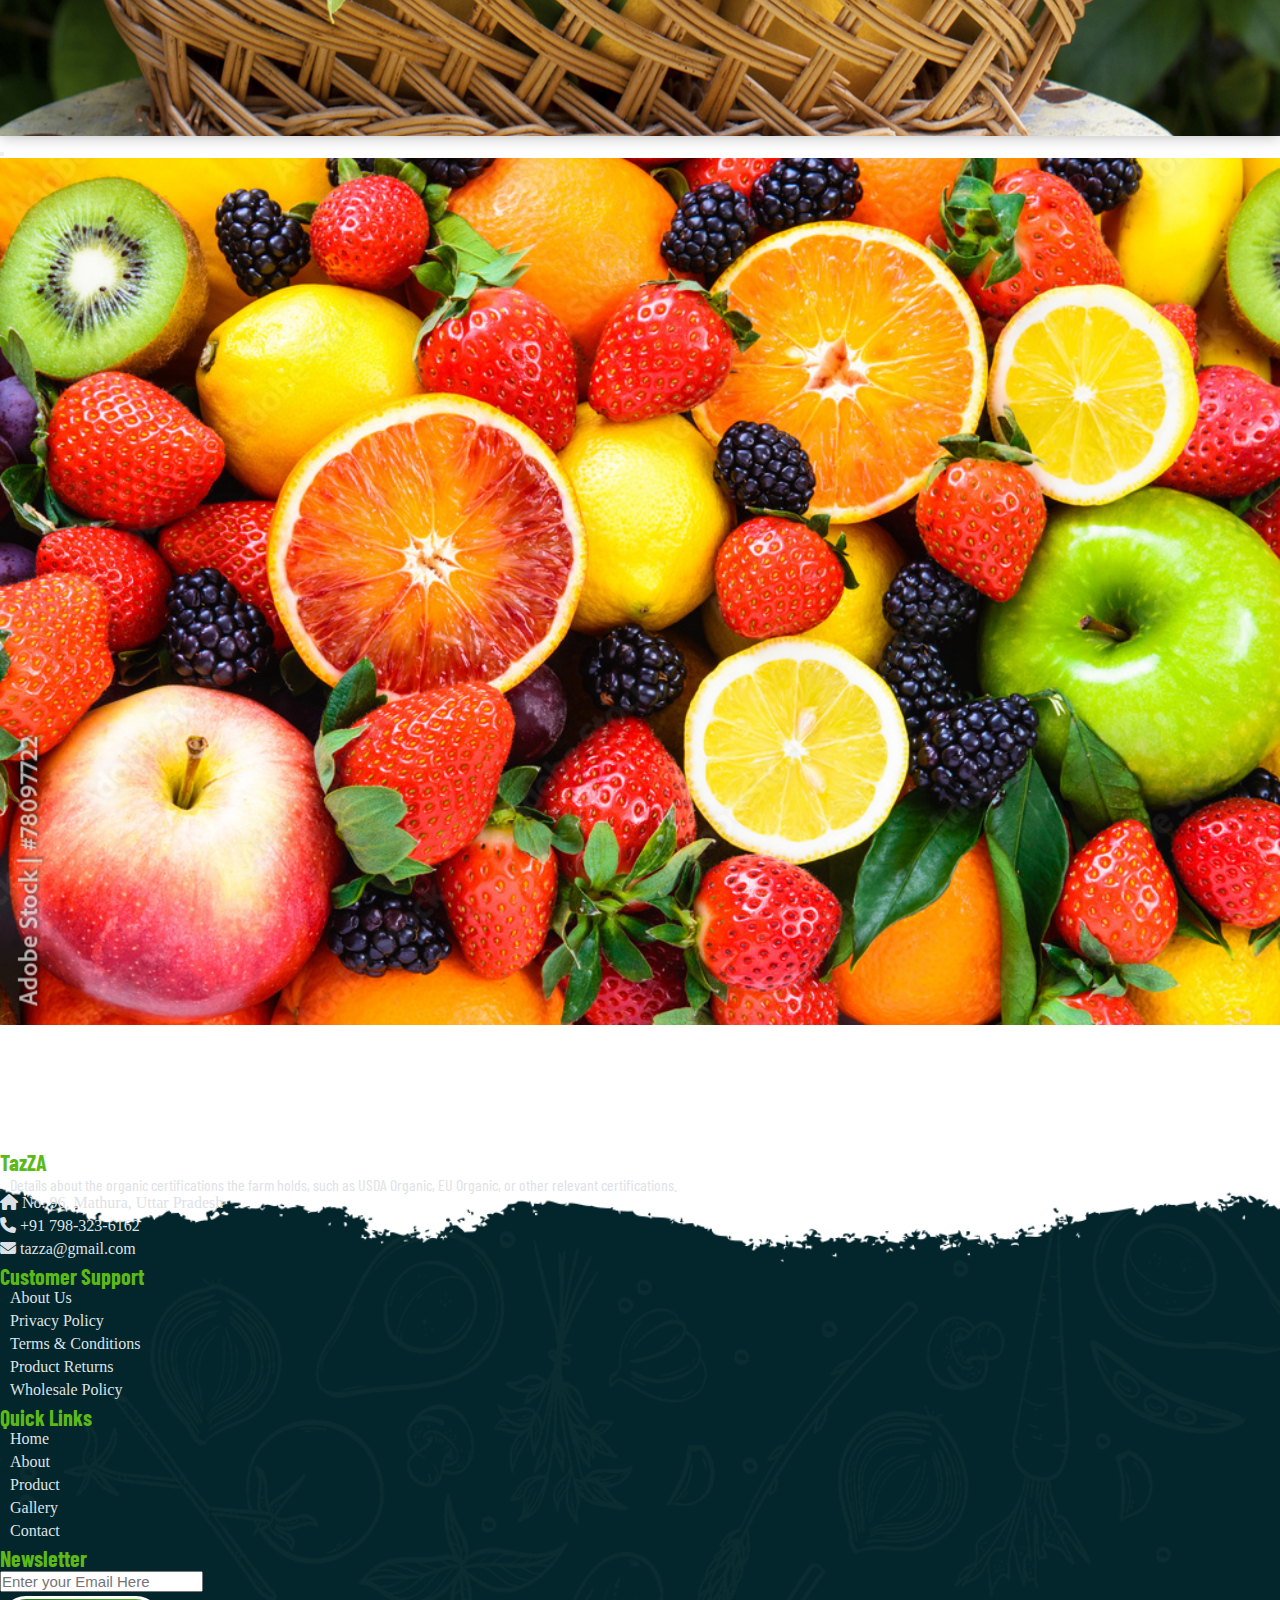
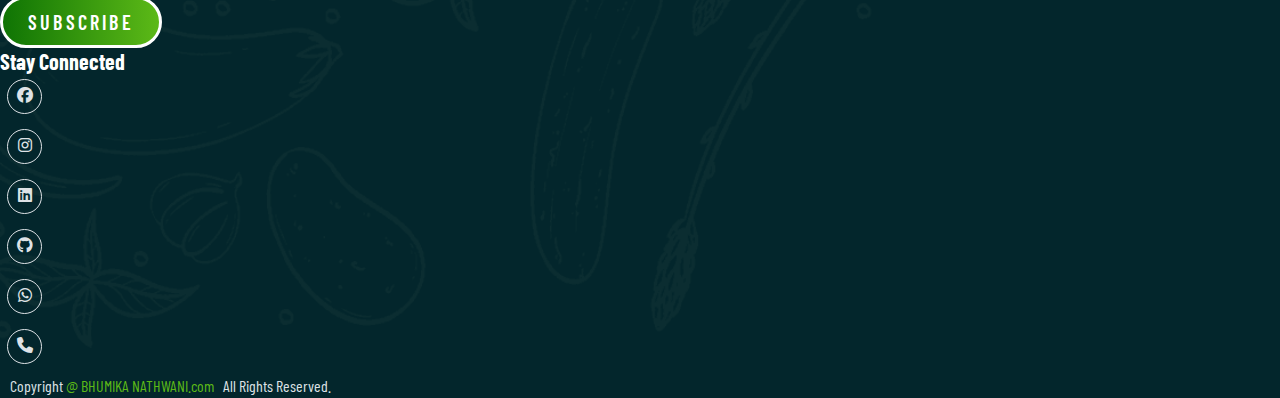
<file: gallery.html>
<!DOCTYPE html>
<html lang="en">
  <head>
    <meta charset="UTF-8" />
    <meta name="viewport" content="width=device-width, initial-scale=1.0" />
    <title>Our Gallery</title>
    <link
      href="https://cdn.jsdelivr.net/npm/bootstrap@5.2.3/dist/css/bootstrap.min.css"
      rel="stylesheet"
      integrity="sha384-rbsA2VBKQhggwzxH7pPCaAqO46MgnOM80zW1RWuH61DGLwZJEdK2Kadq2F9CUG65"
      crossorigin="anonymous"
    />
    <script
      src="https://cdn.jsdelivr.net/npm/bootstrap@5.2.3/dist/js/bootstrap.bundle.min.js"
      integrity="sha384-kenU1KFdBIe4zVF0s0G1M5b4hcpxyD9F7jL+jjXkk+Q2h455rYXK/7HAuoJl+0I4"
      crossorigin="anonymous"
    ></script>
    <link rel="stylesheet" href="style.css" />
    <link
      rel="stylesheet"
      href="https://cdnjs.cloudflare.com/ajax/libs/font-awesome/6.4.2/css/all.min.css"
    />
  </head>
  <body class="gallery">
      
     <!------------ header ------------>

     <header id="full_nav">
        <div class="header">
          <div class="container">
        <nav class="navbar navbar-expand-lg ">
            <a class="navbar-brand" href="#">
              <img src="logo.png" alt="logo">
            </a>
            <button
              class="navbar-toggler"
              type="button"
              data-bs-toggle="collapse"
              data-bs-target="#navbarNav"
              aria-controls="navbarNav"
              aria-expanded="false"
              aria-label="Toggle navigation"
            >
              <!-- <span class="navbar-toggler-icon"></span> -->
              <i class="fa-solid fa-bars-staggered"></i>
            </button>
            <div class="collapse navbar-collapse" id="navbarNav">
              <ul class="navbar-nav mx-auto">
                <li class="nav-item">
                  <a class="nav-link" aria-current="page" href="index.html">Home</a>
                </li>
                <li class="nav-item">
                  <a class="nav-link" href="about.html">About</a>
                </li>
                <li class="nav-item">
                  <a class="nav-link" href="product.html">Product</a>
                </li>
                <li class="nav-item">
                  <a class="nav-link active" href="gallery.html">Gallery</a>
                </li>
                <li class="nav-item">
                  <a class="nav-link" href="contact.html">Contact</a>
                </li>
              </ul>
              <div class="header-right">
                  <div class="text-lg-end">
                      <span>Call Us!</span>
                      <span class="phone_no">+91 798-323-6162</span>
                  </div>
              </div>
            </div>
        </nav>
      </div>
      </div>
      </header> 

       <!------------ sec-1 ------------>

       <div class="sec-1">
        <div class="container">
            <div class="sec-1-content">
                <h1>Gallery</h1>
            </div>
        </div>
        </div>

       <!------------ sec-2 ------------>
       
       <div class="sec-2" style="margin-top: 60px;">
        <div class="container">
          <div class="row">
            <div class="col-12 text-center pb-5">
               <h2>Our Gallery</h2>
               <p>In our gallery, you will discover a cornucopia of nature's
                 bounty, captured through stunning imagery.<br> From plump,
                  sun-ripened tomatoes bursting with flavor to crisp.</p>
            </div>

            <div class="col-sm-6 col-lg-4 mt-2 mt-lg-5">
              <img src="g-1.jpg" class="img-fluid rounded-2 gallery-item" alt="gallery">
            </div>
            <div class="col-sm-6 col-lg-4 mt-3 mt-lg-5">
              <img src="g-2.jpg" class="img-fluid rounded-2 gallery-item" alt="gallery">
            </div>
            <div class="col-sm-6 col-lg-4 mt-3 mt-lg-5">
              <img src="g-3.jpg" class="img-fluid rounded-2 gallery-item" alt="gallery">
            </div>
            <div class="col-sm-6 col-lg-4 mt-3">
              <img src="g-4.jpg" class="img-fluid rounded-2 gallery-item" alt="gallery">
            </div>
            <div class="col-sm-6 col-lg-4 mt-3">
              <img src="g-5.jpg" class="img-fluid rounded-2 gallery-item" alt="gallery">
            </div>
            <div class="col-sm-6 col-lg-4 mt-3">
              <img src="g-6.jpg" class="img-fluid rounded-2 gallery-item" alt="gallery">
            </div>
            <div class="col-sm-6 col-lg-4 mt-3">
              <img src="g-7.jpg" class="img-fluid rounded-2 gallery-item" alt="gallery">
            </div>
            <div class="col-sm-6 col-lg-4 mt-3">
              <img src="g-9.jpg" class="img-fluid rounded-2 gallery-item" alt="gallery">
            </div>
            <div class="col-sm-6 col-lg-4 mt-3">
              <img src="g-8.jpg" class="img-fluid rounded-2 gallery-item" alt="gallery">
            </div>
          </div>
        </div>
       </div>

  <!-- Modal -->
<div class="modal fade" id="gallery-modal" tabindex="-1" aria-labelledby="exampleModalLabel" aria-hidden="true">
  <div class="modal-dialog modal-dialog-centered modal-lg">
    <div class="modal-content">
      <div class="modal-header">
        <!-- <h1 class="modal-title fs-5" id="exampleModalLabel">Modal title</h1> -->
        <button type="button" class="btn-close" data-bs-dismiss="modal" aria-label="Close"></button>
      </div>
      <div class="modal-body">
        <img src="g-1.jpg" class="modal-img" alt="modal-img">
      </div>
    </div>
  </div>
</div>

<!----------------------------------- FOOTER --------------------------------->

<footer class="footer mb-md-0 pt-5 pt-lg-3" style="margin-top:120px;">
  <div class="container">
    <div class="row">
      <div class="col-lg-3 col-md-6 col-sm-12 mt-5">
        <h5 class=" fw-bolder ms-3 fs-3" style="color:#5cb917">TazZA</h5>
        <p class="company_details text-white">
          Details about the organic certifications the farm holds, such as
          USDA Organic, EU Organic, or other relevant certifications.
        </p>
        <div class="contact-info">
          <ul class="list-unstyled">
            <li>
              <a href="#" style="text-decoration: none"
                ><i class="fa fa-home me-3"></i> No. 96, Mathura, Uttar Pradesh</a
              >
            </li>
            <li>
              <a href="#" style="text-decoration: none"
                ><i class="fa fa-phone me-3"></i> +91 798-323-6162</a
              >
            </li>
            <li>
              <a href="mailto:tazza@gmail.com" style="text-decoration: none"
                ><i class="fa fa-envelope me-3"></i> tazza@gmail.com</a
              >
            </li>
          </ul>
        </div>
      </div>

      <div class="col-lg-3 col-md-6 col-sm-12 mt-5 mt-lg-5">
        <h5  style="color:#5cb917">Customer Support</h5>
        <ul class="link-widget p-0">
          <li><a href="#" style="text-decoration: none">About Us</a></li>
          <li><a href="#" style="text-decoration: none">Privacy Policy</a></li>
          <li><a href="#" style="text-decoration: none">Terms & Conditions</a></li>
          <li><a href="#" style="text-decoration: none">Product Returns</a></li>
          <li><a href="#" style="text-decoration: none">Wholesale Policy</a></li>
        </ul>
      </div>

      <div class="col-lg-3 col-md-6 col-sm-12 mb-4 mt-0 mt-lg-5">
        <h5 style="color:#5cb917">Quick Links</h5>
        <ul class="link-widget">
          <li><a href="index.html" style="text-decoration: none">Home</a></li>
          <li><a href="about.html" style="text-decoration: none">About</a></li>
          <li><a href="product.html" style="text-decoration: none">Product</a></li>
          <li><a href="gallery.html" style="text-decoration: none">Gallery</a></li>
          <li><a href="contact.html" style="text-decoration: none">Contact</a></li>
        </ul>
      </div>

      <div class="col-lg-3 col-md-6 col-sm-12 mb-4 mt-0 mt-lg-5">
        <h5 style="color:#5cb917">Newsletter</h5>
        <div class="form-group">
          <input type="email" class="form-control bg-transparent" placeholder="Enter your Email Here"><br>
          <button type="submit" class="btn main-btn mb-4">Subscribe</button>
        </div>
        <h5 class="ms-2">Stay Connected</h5>
        <ul class="social-network d-flex align-items-center">
          <li><a class="facebook" href="" target="_blank"><i class="fa-brands fa-facebook"></i></a></li>
          <li><a class="dribbble" href="https://www.instagram.com/ganishka_nathwani/" target="_blank"><i class="fa-brands fa-instagram"></i></a></li>
          <li><a class="linkedin" href="" target="_blank"><i class="fa-brands fa-linkedin"></i></a></li>
          <li><a class="twitter" href="" target="_blank"><i class="fa-brands fa-github"></i></a></li>
          <li><a class="whatsapp" href="https://web.whatsapp.com/" target="_blank"><i class="fa-brands fa-whatsapp"></i></a></li>
          <li><a class="linkedin" href="tel:+917983236162" target="_blank"><i class="fa-solid fa-phone"></i></a></li>
        </ul>
      </div>
    </div>
    <div class="row">
      <div class="col-12">
        <div class="copyright-section">
          <p class="text-center text-white">Copyright <a href="#" style="text-decoration: none"> <span style="color: #5cb917; line-height: 1.5;"> @ BHUMIKA  NATHWANI.com</span></a> &nbsp All Rights Reserved.</p>
        </div>
      </div>
    </div>
  </div>
</footer>

 <!-- Js for Scroller button    -->

 <button id="scroll-to-top"><i class="fa-solid fa-arrow-up"></i></button>
 <script>  

   const scrollBtn = document.querySelector('#scroll-to-top');

   window.addEventListener('scroll',() => {
  if(window.pageYOffset > 300){
   scrollBtn.style.display = "block";
  }
  else{
   scrollBtn.style.display = "none";
  }
});



scrollBtn.addEventListener('click', () =>{
   window.scrollTo({
       top:0,
       behavior:"smooth"
   });
});  
</script>

<script src="main.js"></script>
  </body>
</file>
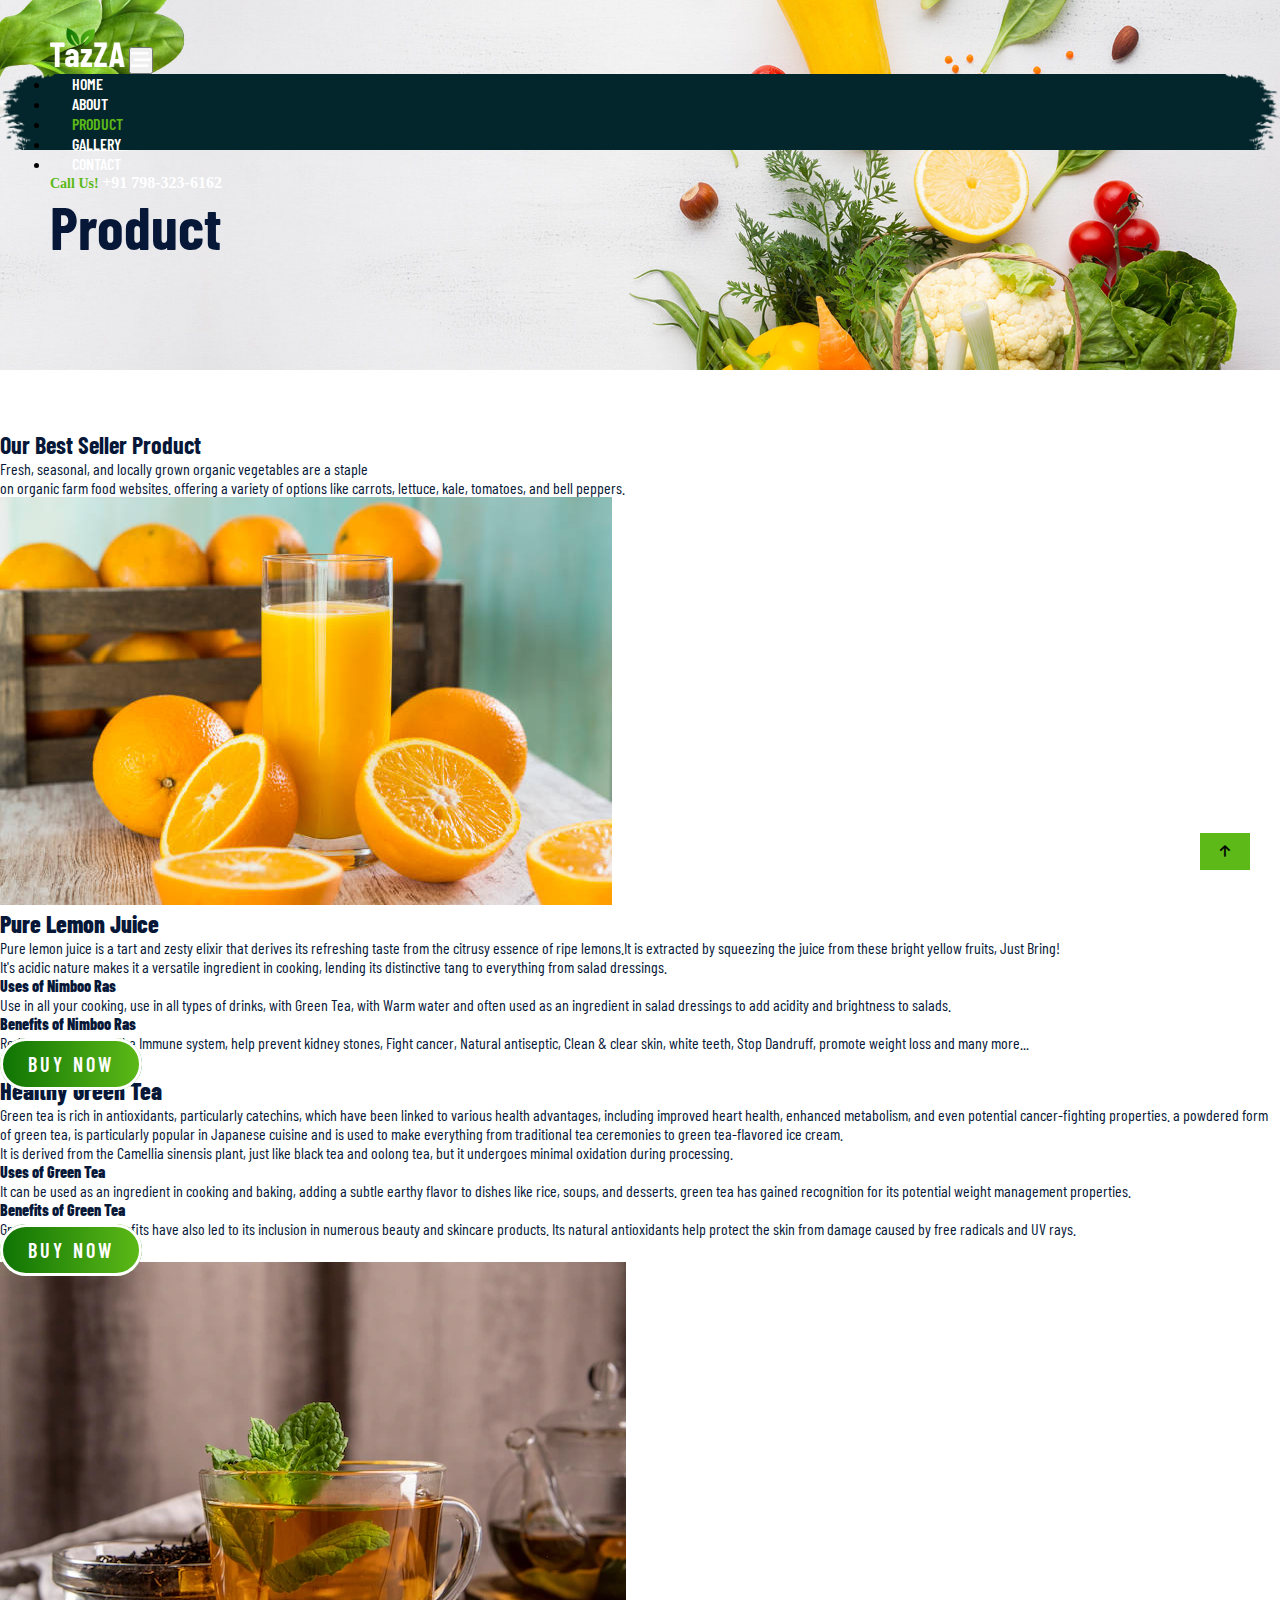
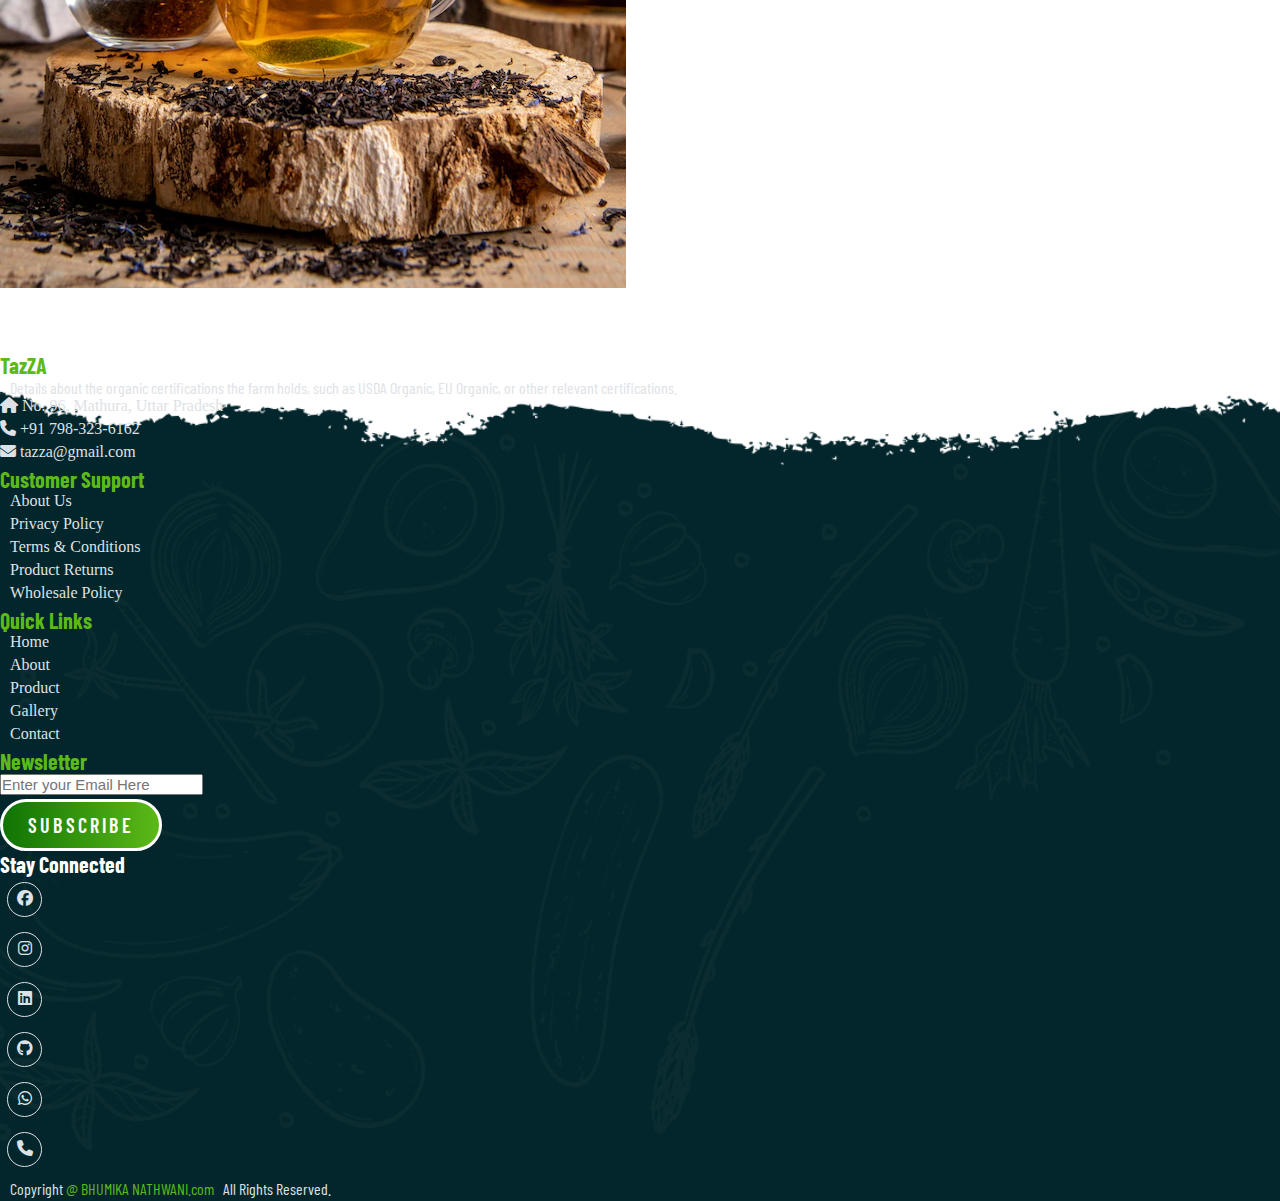
<file: product.html>
<!DOCTYPE html>
<html lang="en">
  <head>
    <meta charset="UTF-8" />
    <meta name="viewport" content="width=device-width, initial-scale=1.0" />
    <title>Product Page</title>
    <link
      href="https://cdn.jsdelivr.net/npm/bootstrap@5.2.3/dist/css/bootstrap.min.css"
      rel="stylesheet"
      integrity="sha384-rbsA2VBKQhggwzxH7pPCaAqO46MgnOM80zW1RWuH61DGLwZJEdK2Kadq2F9CUG65"
      crossorigin="anonymous"
    />
    <script
      src="https://cdn.jsdelivr.net/npm/bootstrap@5.2.3/dist/js/bootstrap.bundle.min.js"
      integrity="sha384-kenU1KFdBIe4zVF0s0G1M5b4hcpxyD9F7jL+jjXkk+Q2h455rYXK/7HAuoJl+0I4"
      crossorigin="anonymous"
    ></script>
    <link rel="stylesheet" href="style.css" />
    <link
      rel="stylesheet"
      href="https://cdnjs.cloudflare.com/ajax/libs/font-awesome/6.4.2/css/all.min.css"
    />
  </head>
  <body class="product">

    <!-- header -->
    <header id="full_nav">
        <div class="header">
          <div class="container">
        <nav class="navbar navbar-expand-lg ">
            <a class="navbar-brand" href="#">
              <img src="logo.png" alt="logo">
            </a>
            <button
              class="navbar-toggler"
              type="button"
              data-bs-toggle="collapse"
              data-bs-target="#navbarNav"
              aria-controls="navbarNav"
              aria-expanded="false"
              aria-label="Toggle navigation"
            >
              <!-- <span class="navbar-toggler-icon"></span> -->
              <i class="fa-solid fa-bars-staggered"></i>
            </button>
            <div class="collapse navbar-collapse" id="navbarNav">
              <ul class="navbar-nav mx-auto">
                <li class="nav-item">
                  <a class="nav-link" aria-current="page" href="index.html">Home</a>
                </li>
                <li class="nav-item">
                  <a class="nav-link" href="about.html">About</a>
                </li>
                <li class="nav-item">
                  <a class="nav-link active" href="product.html">Product</a>
                </li>
                <li class="nav-item">
                  <a class="nav-link" href="gallery.html">Gallery</a>
                </li>
                <li class="nav-item">
                  <a class="nav-link" href="contact.html">Contact</a>
                </li>
              </ul>
              <div class="header-right">
                  <div class="text-lg-end">
                      <span>Call Us!</span>
                      <span class="phone_no">+91 798-323-6162</span>
                  </div>
              </div>
            </div>
        </nav>
      </div>
      </div>
      </header>

       <!------------ sec-1  ------------->

       <div class="sec-1">
        <div class="container">
            <div class="sec-1-content">
                <h1>Product</h1>
            </div>
        </div>
        </div>

         <!------------ sec-2  ------------->

    <div class="sec-2" style="margin-top: 60px;">
        <div class="container">
          <div class="row justify-content-center">
             <div class="col-12 text-center">
              <h2 class="sec-2-bg">Our Best Seller Product</h2>
              <p class="sec-2-sm mt-3 text-center">Fresh, seasonal, and locally grown
                 organic vegetables are a staple<br> on organic farm food websites.
                 offering a variety of options like carrots, lettuce, kale, tomatoes, and bell peppers.
              </p>
             </div>
          </div>

          <div class="row align-items-center py-5">
            <div class="col-xl-5 col-lg-6 col-12 mb-5">
               <div class="card border-0 me-lg-5">
                  <img src="fresh-fruits1.jpg" alt="">
               </div>
            </div>
 
            <div class="col-xl-7 col-lg-6 col-12 mb-5">
              <div class="product-content">
               <h2>Pure Lemon Juice</h2>
               <div class="product-details">
                 <p>
                 Pure lemon juice is a tart and zesty elixir that derives its refreshing
                  taste from the citrusy essence of ripe lemons.It is 
                  extracted by squeezing the juice from these bright yellow fruits, 
                  Just Bring!
                </p>
                <p>It's acidic nature makes it a versatile ingredient in cooking, lending
                  its distinctive tang to everything from salad dressings. </p>
 
                  <h4>Uses of Nimboo Ras</h4>
                  <p>Use in all your cooking, use in all types of drinks, with Green Tea,
                   with Warm water and often used as an ingredient in salad dressings to
                    add acidity and brightness to salads.
                    <h4>Benefits of Nimboo Ras</h4>
                    <p>Reduce stress, Boost the Immune system, help prevent kidney stones,
                     Fight cancer, Natural antiseptic, Clean & clear skin, white teeth, Stop 
                     Dandruff, promote weight loss and many more...
                    </p>
 
                    <a href="contact.html" class="btn main-btn">Buy Now</a>
                  </p>
               </div>
              </div>
            </div>
           </div>
          
           <div class="row align-items-center">
 
            <div class="col-xl-7 col-lg-6 col-12 mb-5 order-2 order-lg-1">
              <div class="product-content">
               <h2>Healthy Green Tea</h2>
               <div class="product-details">
                 <p>
                  Green tea is rich in antioxidants, particularly catechins, which have
                   been linked to various health advantages, including improved heart
                    health, enhanced metabolism, and even potential cancer-fighting 
                    properties. a powdered form of green tea, is particularly popular in
                     Japanese cuisine and is used to make everything from traditional tea 
                     ceremonies to green tea-flavored ice cream.
                </p>
                <p>It is derived from the Camellia sinensis plant, just like black tea and
                   oolong tea, but it undergoes minimal oxidation during processing. </p>
 
                  <h4>Uses of Green Tea</h4>
                  <p>It can be used as an ingredient in cooking and baking, adding a
                     subtle earthy flavor to dishes like rice, soups, and desserts.
                     green tea has gained recognition for its potential weight management
                      properties.</p>
                    <h4>Benefits of Green Tea</h4>
                    <p>Green tea's health benefits have also led to its inclusion in
                       numerous beauty and skincare products. Its natural antioxidants
                        help protect the skin from damage caused by free radicals and 
                        UV rays. 
                    </p>
 
                    <a href="contact.html" class="btn main-btn">Buy Now</a>
                  </p>
               </div>
              </div>
            </div>
            <div class="col-xl-5 col-lg-6 col-12 mb-5 order-1 order-lg-2">
              <div class="card border-0 me-lg-5">
                 <img src="green_tea.webp" alt="">
              </div>
           </div>
           </div>
        </div>
    </div> 

    <!----------------------------------- FOOTER --------------------------------->

<footer class="footer mb-md-0 pt-5 pt-lg-3" style="margin-top:60px;">
  <div class="container">
    <div class="row">
      <div class="col-lg-3 col-md-6 col-sm-12 mt-5">
        <h5 class=" fw-bolder ms-3 fs-3" style="color:#5cb917">TazZA</h5>
        <p class="company_details text-white">
          Details about the organic certifications the farm holds, such as
          USDA Organic, EU Organic, or other relevant certifications.
        </p>
        <div class="contact-info">
          <ul class="list-unstyled">
            <li>
              <a href="#" style="text-decoration: none"
                ><i class="fa fa-home me-3"></i> No. 96, Mathura, Uttar Pradesh</a
              >
            </li>
            <li>
              <a href="#" style="text-decoration: none"
                ><i class="fa fa-phone me-3"></i> +91 798-323-6162</a
              >
            </li>
            <li>
              <a href="mailto:tazza@gmail.com" style="text-decoration: none"
                ><i class="fa fa-envelope me-3"></i> tazza@gmail.com</a
              >
            </li>
          </ul>
        </div>
      </div>

      <div class="col-lg-3 col-md-6 col-sm-12 mt-5 mt-lg-5">
        <h5  style="color:#5cb917">Customer Support</h5>
        <ul class="link-widget p-0">
          <li><a href="#" style="text-decoration: none">About Us</a></li>
          <li><a href="#" style="text-decoration: none">Privacy Policy</a></li>
          <li><a href="#" style="text-decoration: none">Terms & Conditions</a></li>
          <li><a href="#" style="text-decoration: none">Product Returns</a></li>
          <li><a href="#" style="text-decoration: none">Wholesale Policy</a></li>
        </ul>
      </div>

      <div class="col-lg-3 col-md-6 col-sm-12 mb-4 mt-0 mt-lg-5">
        <h5 style="color:#5cb917">Quick Links</h5>
        <ul class="link-widget">
          <li><a href="index.html" style="text-decoration: none">Home</a></li>
          <li><a href="about.html" style="text-decoration: none">About</a></li>
          <li><a href="product.html" style="text-decoration: none">Product</a></li>
          <li><a href="gallery.html" style="text-decoration: none">Gallery</a></li>
          <li><a href="contact.html" style="text-decoration: none">Contact</a></li>
        </ul>
      </div>

      <div class="col-lg-3 col-md-6 col-sm-12 mb-4 mt-0 mt-lg-5">
        <h5 style="color:#5cb917">Newsletter</h5>
        <div class="form-group">
          <input type="email" class="form-control bg-transparent" placeholder="Enter your Email Here"><br>
          <button type="submit" class="btn main-btn mb-4">Subscribe</button>
        </div>
        <h5 class="ms-2">Stay Connected</h5>
        <ul class="social-network d-flex align-items-center">
          <li><a class="facebook" href="" target="_blank"><i class="fa-brands fa-facebook"></i></a></li>
          <li><a class="dribbble" href="https://www.instagram.com/ganishka_nathwani/" target="_blank"><i class="fa-brands fa-instagram"></i></a></li>
          <li><a class="linkedin" href="" target="_blank"><i class="fa-brands fa-linkedin"></i></a></li>
          <li><a class="twitter" href="" target="_blank"><i class="fa-brands fa-github"></i></a></li>
          <li><a class="whatsapp" href="https://web.whatsapp.com/" target="_blank"><i class="fa-brands fa-whatsapp"></i></a></li>
          <li><a class="linkedin" href="tel:+917983236162" target="_blank"><i class="fa-solid fa-phone"></i></a></li>
        </ul>
      </div>
    </div>
    <div class="row">
      <div class="col-12">
        <div class="copyright-section">
          <p class="text-center text-white">Copyright <a href="#" style="text-decoration: none"> <span style="color: #5cb917; line-height: 1.5;"> @ BHUMIKA  NATHWANI.com</span></a> &nbsp All Rights Reserved.</p>
        </div>
      </div>
    </div>
  </div>
</footer>

 <!-- Js for Scroller button    -->

 <button id="scroll-to-top"><i class="fa-solid fa-arrow-up"></i></button>
 <script>  

   const scrollBtn = document.querySelector('#scroll-to-top');

   window.addEventListener('scroll',() => {
  if(window.pageYOffset > 300){
   scrollBtn.style.display = "block";
  }
  else{
   scrollBtn.style.display = "none";
  }
});



scrollBtn.addEventListener('click', () =>{
   window.scrollTo({
       top:0,
       behavior:"smooth"
   });
});  
</script>
    
    <script src="main.js"></script>
  </body>
</file>
<file: style.css>
@import url('https://fonts.googleapis.com/css2?family=Barlow+Condensed:wght@300;500&family=Josefin+Sans&family=Montserrat:wght@300&family=Poppins:wght@300&family=Roboto:wght@300&display=swap');
/* font-family: 'Barlow Condensed', sans-serif; */

  @import url('https://fonts.googleapis.com/css2?family=Barlow+Condensed:wght@300&family=Josefin+Sans&family=Montserrat:wght@300&family=Poppins:wght@300&family=Roboto:wght@300&display=swap');
  /* font-family: 'Roboto', sans-serif; */
*{
    margin: 0;
    padding: 0;
    box-sizing: border-box;
    text-decoration: none;
    outline: 0;
}
::-webkit-scrollbar{
  width:0.625rem;
}
::-webkit-scrollbar-track{
  background: white;
}
::-webkit-scrollbar-thumb{
  background-color:#5cb917;
  border-radius: 30px;
}
.main-btn{
  position: relative;
  color:white;
  background: linear-gradient(to right, #0f7404, #5cb917);
  z-index: 1;
    overflow: hidden;
    border: 0.2rem solid white;
    border-radius: 3.5rem;
    text-transform: uppercase;
    padding: 11px 25px;
    font-weight: 600;
    font-size: 20px;
    margin-top: 4px;
    letter-spacing: 0.2rem;
    font-family: 'Barlow Condensed', sans-serif;
    
}
.main-btn:hover{
  background: white;
  color:#5cb917;
  transition:0.5s all;
  border:0.2rem solid #5cb917;
}

/* <!---------- navbar ------------> */

.header{
    position: absolute;
    width: 100%;
    top:13px;
    left:0;
    z-index:2;
}
.header .navbar{
  background:url('header-bg.png');
  background-repeat: no-repeat;
  background-position: center;
  background-size: contain;
  padding: 20px 50px;
}
.header .navbar-brand img{
  width:75px;
  margin-top:-5px;
}
.header .navbar-nav .nav-link{
  color:white;
  text-transform: uppercase;
  font-size: 16px;
  font-weight: 600;
  padding:5px 20px;
  margin:0 2px;
  font-family:'Barlow Condensed', sans-serif; 
}
.header .navbar-nav .nav-link:hover,
.header .navbar-nav .nav-link.active{
  color:#5cb917;
}
.header .navbar-toggler{
  color:white;
  font-size: 20px;
  height:27px;
  padding: 0;
}
.header .navbar-toggler:focus{
  outline: none;
  box-shadow: none;
}
.header .header-right{
  color:#5cb917;
  display: block;
  font-weight: 700;
  font-size: 14px;
  margin-right: 10px;
}
.header .header-right .phone_no{
  color:white;
  font-size: 16px;
}
.header-scrolled{
  position: fixed;
  top:-11px;
  left: 0;
  right: 0;
  width: 100%;
  max-width: 1100px;
  margin: auto;
  z-index:999;
  transition: 0.3s all ease-in-out;
}

/*---------Media query for navbar----------- */

@media screen and (max-width:1170px){
.header .navbar{
  background-size: cover;
  padding: 8px;
}
.header .navbar-nav{
  margin-top: 20px;
}
.header .navbar-nav .nav-link{
  padding: 2px 5px;
  margin-bottom: 10px;
}
.header .header-right span{
  padding: 2px 5px;
}
}

/*--------- sec-1--------- */

.sec-1{
  background: url('Banner-1.jpg');
  background-repeat: no-repeat;
  background-position: center;
  background-size: cover;
  height:600px;
}
.sec-1 .carousel-item{
  padding:30px 0;
  height:600px;
}
.sec-1-big-bg{
  font-family: 'Barlow Condensed', sans-serif; 
  font-size:70px;
  /* font-weight: bold; */
}
.sec-1-bg{
  font-family: 'Barlow Condensed', sans-serif; 
  font-weight: bolder;
  background-color: #03262c;
  padding: 4px 7px;
  font-size: 25px;
  display: inline;
}
.sec-1-sm{
  font-family: 'Barlow Condensed', sans-serif; 
  font-size:16px;
  font-weight: bold;
  margin-top: 12px;
}
.sec-1 .carousel-caption{
  top:33%;
  bottom:0;
  left:3%;
  right:0;
  text-align: left;
  width:100%;
}

/* ---------Media query for sec-1---------- */

@media screen and (max-width:991px){
  .sec-1-big-bg{
    font-size:60px;
  }
}
@media screen and (max-width:767px){
  .sec-1-big-bg{
    font-size:50px;
  }
  .main-btn{
    padding: 9px 20px;
    font-size: 15px;
  }
}
@media screen and (max-width:450px){
  .sec-1-big-bg{
    font-size:45px;
  }
  .main-btn{
    padding: 7px 12px;
  }
}

/* <!----------------- sec-2 --------------> */

.sec-2 .sec-2-box{
  background-color: transparent;
  border:1px solid #e2f6de;
  padding:80px 0px;
  transition:all 0.5s;
}
.sec-2 .icon-border{
  background-color: transparent;
  border-radius: 50%;
  border:2px solid #e2f6de;
  padding:13px;
  display: inline-block;
}
.sec-2 .icon{
  height:65px;
  width:65px;
  background-color: #e2f6de;
  margin: auto;
  border-radius: 50%;
  display: flex;
  align-items: center;
  justify-content: center;
}
.sec-2 .icon img{
  width:37px;
}
.text h3{
  margin-top: 15px;
  color:#061738;
  font-family: 'Barlow Condensed', sans-serif;
  font-weight: bolder;
}
.sec-2 .sec-2-box:hover{
  background-color: #03262c;
  border-bottom: #03262c;
  box-shadow: 0 0 15px rgba(0,0,0,0.3);
  transition: all 0.5s;
}
.sec-2 .sec-2-box:hover h3{
  color:white;
}
.sec-2 .sec-2-box:hover .icon-border{
  border-color: #5cb917;
}

/* <!---------------- sec-3 -------------> */

.sec-3{
  background: url("about-banner.jpg");
  background-size: cover;
  background-repeat: no-repeat;
  background-position: center center;
  padding:90px 0;
}

.sec-3-bg{
  font-family: 'Barlow Condensed', sans-serif;
  color:#061738;
  font-weight: bold;
}
.sec-3-sm-1{
  font-family: 'Barlow Condensed', sans-serif;
  font-weight: bold;
  color:#061738;
}
.sec-3-sm-2{
  font-family: 'Barlow Condensed', sans-serif;
  color:#061738;
}
.sec-3-sm-3{
  font-family: 'Barlow Condensed', sans-serif;
  color:#061738;
}

/* <!--------------- sec-4 ----------------> */

.sec-4-bg{
  font-family: 'Barlow Condensed', sans-serif;
  color:#061738;
  font-weight: bold;
}
.sec-4-sm{
  font-family: 'Barlow Condensed', sans-serif;
  color:#061738;
}

.sec-4 .product-card{
  position: relative;
  overflow: hidden;
  cursor: pointer;
  border:2px solid #e2f6de;
  padding: 20px 10px;
  transition: all 0.3s;
}
.sec-4 .product-card .product-img{
  margin-bottom: 70px;
  text-align: center;
}
.sec-4 h3{
  font-family: 'Barlow Condensed', sans-serif;
  color:#061738;
  font-weight: bold;
}
.sec-4 .product-card span{
  font-size: 18px;
  font-weight: 600;
  text-transform: uppercase;
  color: #5cb917;
  margin-right: 5px;
  text-decoration: line-through;
  transition: all 0.3s;
}
.sec-4 .product-card .product-detail{
  position: absolute;
  bottom: -220px;
  right: 0;
  left: 0;
  text-align: center;
  padding: 50px 10px;
  background-color: #061738;
  transition: all 0.5s;
}
.sec-4 .product-card:hover .product-detail{
  bottom: 0;
}

/* <!-------------- sec-5 ------------> */

.sec-5-bg{
  font-family: 'Barlow Condensed', sans-serif;
  color:#061738;
  font-weight: bold;
}
.sec-5-sm{
  font-family: 'Barlow Condensed', sans-serif;
  color:#061738;
}
.sec-5{
  background-color: #e2f6de;
  padding-bottom: 80px;
}
.desc-box p{
  font-family: 'Barlow Condensed', sans-serif;
  color:#061738;
}
.desc-box h4{
  font-family: 'Barlow Condensed', sans-serif;
  color:#061738;
  font-weight: bold;
}
.sec-5 .carousel-indicators{
  bottom:-60px;
}
.sec-5 .carousel-indicators button{
  background-color: #03262c;
  width:12px;
  height:12px;
  border-radius: 50%;
}
.sec-5 .card{
 background: url("testimonial-bg.png");
 background-size: cover;
 background-repeat: no-repeat;
 background-position: center;
 text-align: right;
 padding:1px 32px;
 border-radius: 0 5px 5px 0;
 border: 1px solid transparent;
}
.sec-5 .profile-box{
  padding:18px;
  background-color: #061738;
  border-radius:5px 0 0 5px;
}
.sec-5 .profile-box img{
  border-radius: 6px 3px;
  width:100%;
  height: 100%;
  object-fit: cover;
}
.sec-5 .desc-box{
  padding-left: 25px;
}

/*----------- sec-6----------- */

.sec-6 img{
  width:100%;
  height: 100%;
  object-fit: cover;
  box-shadow: 0 0 15px rgba(0,0,0,0.3);
  cursor: pointer;
}

/*------------ Modal-------------- */
#gallery-modal .modal-img{
  width:100%;
}

/* -------------footer----------- */

.footer{
  background: url("footer_bg.png");
/* padding:25px; */
  background-size: cover;
 background-repeat: no-repeat;
 background-position:top center;
}
 .footer h5{
  color:white;
  font-size:22px;
  /* margin-bottom: 25px; */
  font-family:'Barlow Condensed', sans-serif; 
} 
.footer p{
  font-family: 'Barlow Condensed', sans-serif; 
}
.footer ul li{
  margin-bottom: 5px;
}
.footer .contact-info li a{
  color:#dee2e6;
}
.footer .link-widget li a,.footer p{
  color:#dee2e6;
  padding-left: 10px;
  position: relative;
  transition: all 0.3s ease-in-out 0s;
}
.footer .link-widget li a:before{
  content:'\f105';
  font-family: "Font Awesome 5 Free";
  font-weight: 900;
  position: absolute;
  left:-13px;
  top:50%;
  transform: translateY(-50%);
}
.footer .link-widget li a:hover{
  margin-left: .625rem;
  color: #5cb917;
}
.footer .social-network{
  padding-left:2px;
}
.footer .social-network a{
  width:35px;
  height:35px;
  line-height: 32px;
  margin: 5px;
  display: inline-block;
  border: 1px solid #dee2e6;
  color: #dee2e6;
  text-align: center;
  border-radius: 100%;
  transition: all 0.3s cubic-bezier(0.645, 0.045, 0.355, 1);
}
.footer .social-network a:hover{
  background-color: #5cb917;
  border-color: #5cb917;
  color: white;
  box-shadow: 0 0.625rem .9375rem 0 rgb(0 0 0 / 10%);
  transform: translateY(-0.1875rem);
}
.footer .form-control{
  font-size: 15px;
  color: white;
}
.footer .form-control:focus{
  outline: none;
  box-shadow: none;
  border-color: #5cb917;
}
/* .footer .copyright-section{
  background-color: #5cb917;
  text-align: center;
  padding-bottom: 20px;
  object-fit: cover;
} */
.footer .copyright-section p{
}

/*----------------------- ABOUT PAGE---------------------------- */

.about .sec-1-content h1{
  padding-top: 190px;
  padding-left: 50px;
  padding-bottom: 100px;
  font-family: 'Barlow Condensed', sans-serif;
  color:#061738;
  /* font-weight: bold; */
  font-size: 60px;
}
.about .sec-1{
background: url('Banner-1.jpg');
background-repeat: no-repeat;
background-position: center;
background-size: cover;
height:370px;
}

/* <!------------ sec-2  -------------> */

.about .sec-2 .sec-2-bg{
  font-family: 'Barlow Condensed', sans-serif;
  color:#061738; 
  font-weight: bold;
}
.about .sec-2 .sec-2-sm{
  font-family: 'Barlow Condensed', sans-serif;
  color:#061738;
}
.about .sec-2 .about-details p{
  font-family: 'Barlow Condensed', sans-serif;
  color:#061738;
}
.header-scrolled{
  position: fixed;
  top:-11px;
  left: 0;
  right: 0;
  width: 100%;
  max-width: 1100px;
  margin: auto;
  z-index:999;
  transition: 0.3s all ease-in-out;
}

/*----------------------- PRODUCT PAGE---------------------------- */

.product .sec-1-content h1{
  padding-top: 190px;
  padding-left: 50px;
  padding-bottom: 100px;
  font-family: 'Barlow Condensed', sans-serif;
  color:#061738;
  /* font-weight: bold; */
  font-size: 60px;
}
.product .sec-1{
background: url('Banner-1.jpg');
background-repeat: no-repeat;
background-position: center;
background-size: cover;
height:370px;
}

/*------------------ sec-2-------------------- */

.product .sec-2 .sec-2-bg{
  font-family: 'Barlow Condensed', sans-serif;
  color:#061738; 
  font-weight: bold;
}
.product .sec-2 .sec-2-sm{
  font-family: 'Barlow Condensed', sans-serif;
  color:#061738;
}
.product-content h2{
  font-family: 'Barlow Condensed', sans-serif;
  color:#061738;
  font-weight: 800;
}
.product-details h4{
  font-family: 'Barlow Condensed', sans-serif;
  color:#061738;
  font-weight: 800;
}
.product-details p{
  font-family: 'Barlow Condensed', sans-serif;
  color:#061738;
  /* font-weight: 800; */
}

/*------------------ GALLERY PAGE------------------ */

.gallery .sec-1-content h1{
  padding-top: 190px;
  padding-left: 50px;
  padding-bottom: 100px;
  font-family: 'Barlow Condensed', sans-serif;
  color:#061738;
  /* font-weight: bold; */
  font-size: 60px;
}
.gallery .sec-1{
background: url('Banner-1.jpg');
background-repeat: no-repeat;
background-position: center;
background-size: cover;
height:370px;
}

/*------------------ sec-2-------------------- */
.gallery .sec-2 h2{
  font-family: 'Barlow Condensed', sans-serif;
  color:#061738;
  font-weight: bold;
}
.gallery .sec-2 p{
  font-family: 'Barlow Condensed', sans-serif;
  color:#061738;
  /* font-weight: bold; */
}
.gallery .sec-2 img{
  width:100%;
  height: 100%;
  object-fit: cover;
  box-shadow: 0 0 15px rgba(0,0,0,0.3);
  cursor: pointer;
}

/*------------ Modal-------------- */
.gallery #gallery-modal .modal-img{
  width:100%;
}

/* --------------------CONTACT US PAGE----------------------- */

.contact .sec-1-content h1{
  padding-top: 190px;
  padding-left: 50px;
  padding-bottom: 100px;
  font-family: 'Barlow Condensed', sans-serif;
  color:#061738;
  /* font-weight: bold; */
  font-size: 60px;
}
.contact .sec-1{
background: url('Banner-1.jpg');
background-repeat: no-repeat;
background-position: center;
background-size: cover;
height:370px;
}

/*------------------ sec-2-------------------- */

.contact .sec-2 h2{
  font-family: 'Barlow Condensed', sans-serif;
  color:#061738;
  font-weight: bold;
}
.contact .sec-2 p{
  font-family: 'Barlow Condensed', sans-serif;
  color:#061738;
  /* font-weight: bold; */
}
.contact .contact-form{
  background-color: #e2f6de;
  padding:50px;
  box-shadow: 0 2px 15px rgba(0 0 0 / 4%);
}
.contact .contact-form .form-control:focus{
  outline: none;
  box-shadow: none;
}
.contact .contact-form .form-control::placeholder{
  color:#061738;
}
.contact .contact-form .form-control{
  padding: 10px 15px;
  border-radius: 0px 0px 0px 0px;
  border: 1px solid #5cb917;
  color:#061738;
  font-size: 15px;
  font-weight: 900;
  font-family:'Roboto', sans-serif; 
}
.contact .contact-form textarea{
  min-height: 120px;
}
 .contact .contact-form .info-box li{
  position: relative; 
  padding-left: 70px;
  padding-bottom: 30px;
   margin-bottom: 29px; 
}
.contact .contact-form .info-box li i{
  position: absolute;
  left:0;
  top: 15px;
  font-size:45px;
  line-height: 45px;
  color:#061738;
}
.contact .contact-form .info-box li p{
  color: #061738;
}
.contact .contact-form .info-box li a{
  color: #03262c;
  font-size: 15px;
  font-weight: 600;
  margin-bottom: 0;
  font-family: 'Roboto', sans-serif; 
} 

/* -----------------404_ERROR PAGE--------------------- */

.error .sec-1-content h1{
  padding-top: 190px;
  padding-left: 50px;
  padding-bottom: 100px;
  font-family: 'Barlow Condensed', sans-serif;
  color:#061738;
  /* font-weight: bold; */
  font-size: 60px;
}
.error .sec-1{
background: url('Banner-1.jpg');
background-repeat: no-repeat;
background-position: center;
background-size: cover;
height:370px;
}

/*------------------ sec-2-------------------- */

.error .sec-2 h2{
  font-family: 'Barlow Condensed', sans-serif;
  color:#061738;
  font-weight: bold;
}
.error .sec-2 p{
  font-family: 'Barlow Condensed', sans-serif;
  color:#061738;
  /* font-weight: bold; */
}

/*----------Scroller button----------- */

#scroll-to-top{
  background:#5cb917; 
  border:1px solid #5cb917;
  font-family: sans-serif;
  font-weight: bold;
  color: black;
  padding: 10px 19px;
  position: fixed;
  bottom:30px;
  right:30px;
  cursor: pointer;
  text-align: center;
  display: none;
}
</file>
